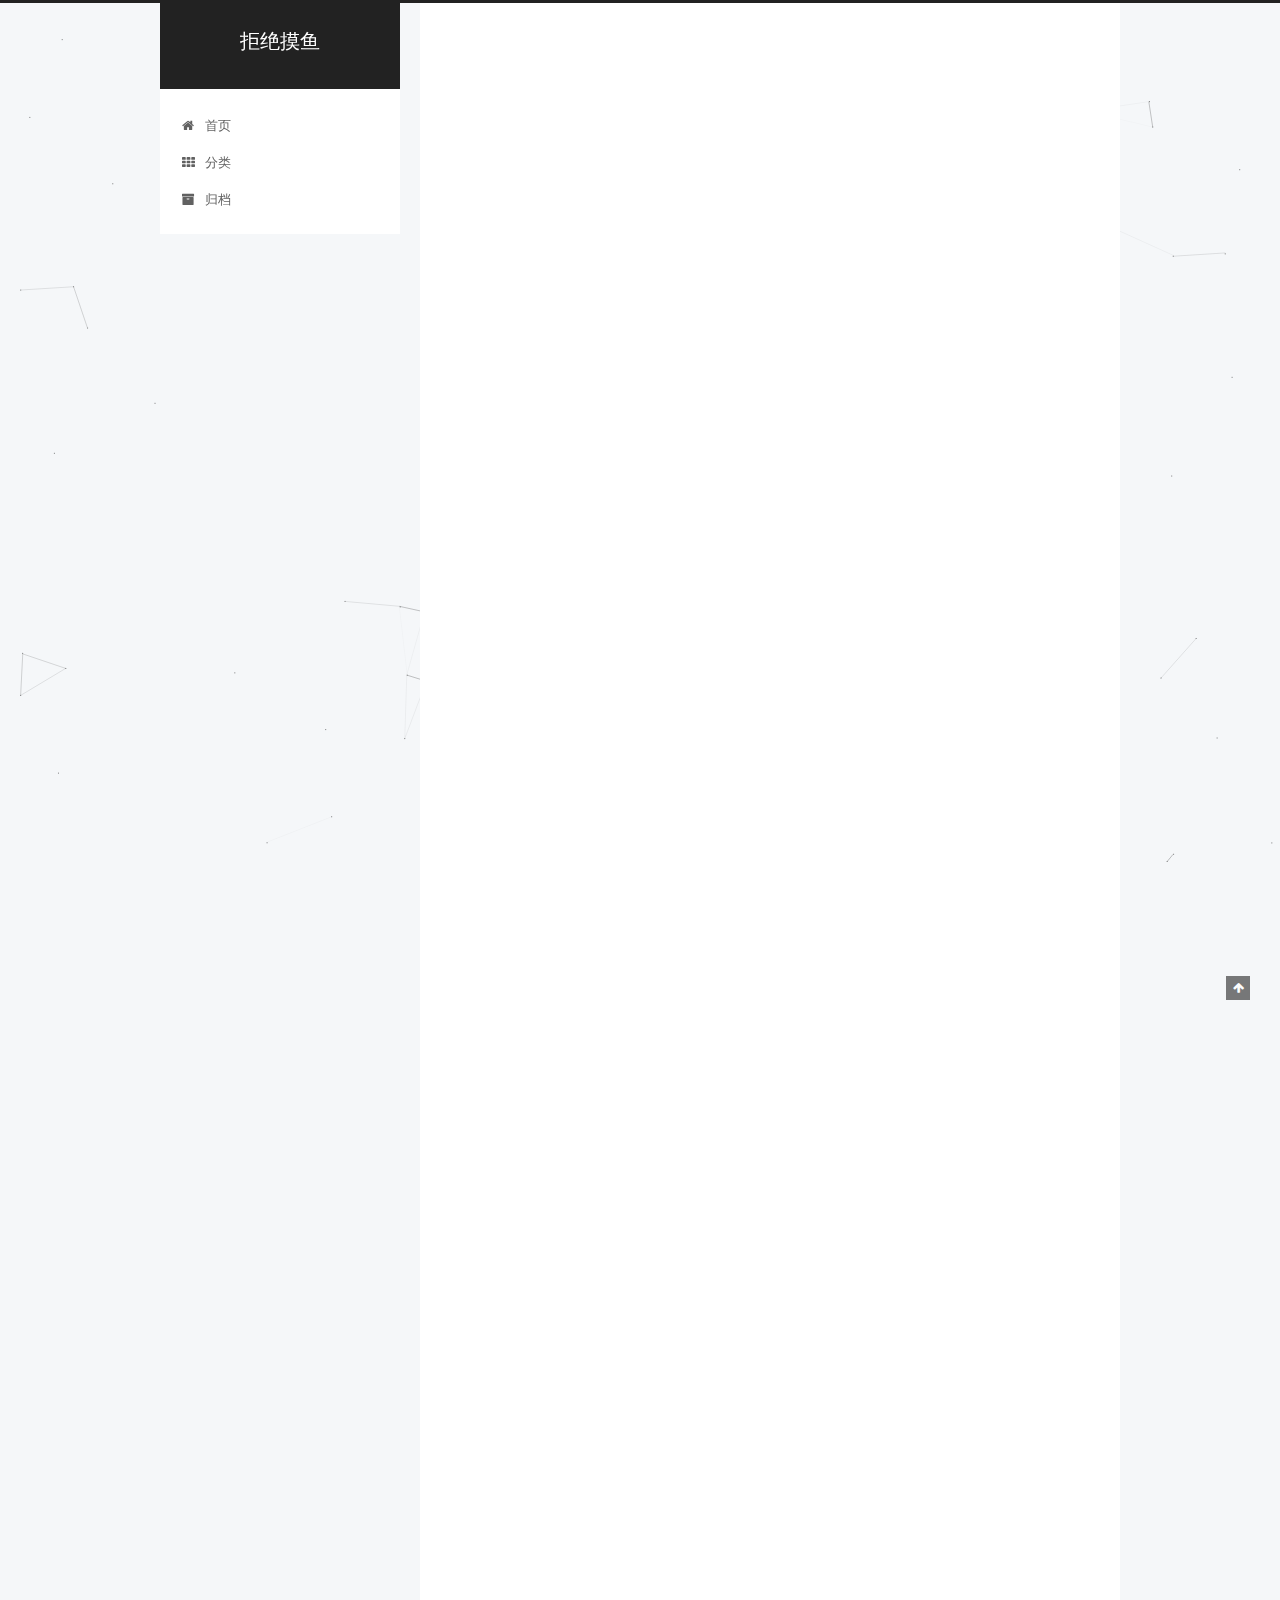
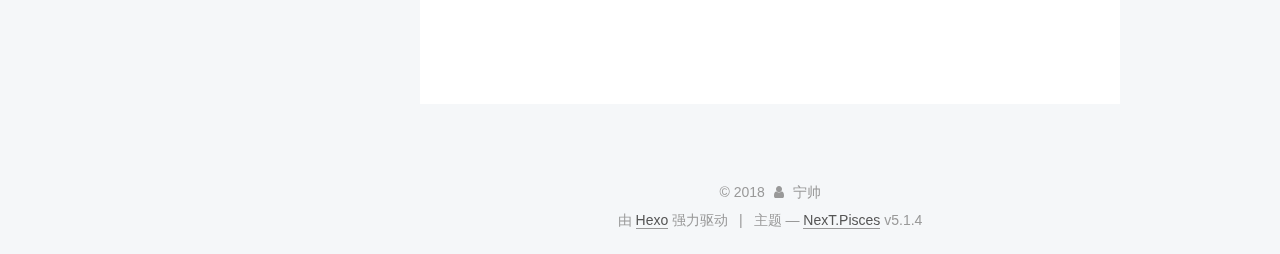
<file: index.html>
<!DOCTYPE html>



  


<html class="theme-next pisces use-motion" lang="zh-Hans">
<head>
  <meta charset="UTF-8"/>
<meta http-equiv="X-UA-Compatible" content="IE=edge" />
<meta name="viewport" content="width=device-width, initial-scale=1, maximum-scale=1"/>
<meta name="theme-color" content="#222">









<meta http-equiv="Cache-Control" content="no-transform" />
<meta http-equiv="Cache-Control" content="no-siteapp" />
















  
  
  <link href="/lib/fancybox/source/jquery.fancybox.css?v=2.1.5" rel="stylesheet" type="text/css" />







<link href="/lib/font-awesome/css/font-awesome.min.css?v=4.6.2" rel="stylesheet" type="text/css" />

<link href="/css/main.css?v=5.1.4" rel="stylesheet" type="text/css" />


  <link rel="apple-touch-icon" sizes="180x180" href="/images/apple-touch-icon-next.png?v=5.1.4">


  <link rel="icon" type="image/png" sizes="32x32" href="/images/favicon-32x32-next.png?v=5.1.4">


  <link rel="icon" type="image/png" sizes="16x16" href="/images/favicon-16x16-next.png?v=5.1.4">


  <link rel="mask-icon" href="/images/logo.svg?v=5.1.4" color="#222">





  <meta name="keywords" content="Hexo, NexT" />










<meta name="description" content="分享一些个人所学所得">
<meta property="og:type" content="website">
<meta property="og:title" content="拒绝摸鱼">
<meta property="og:url" content="http://yoursite.com/index.html">
<meta property="og:site_name" content="拒绝摸鱼">
<meta property="og:description" content="分享一些个人所学所得">
<meta property="og:locale" content="zh-Hans">
<meta name="twitter:card" content="summary">
<meta name="twitter:title" content="拒绝摸鱼">
<meta name="twitter:description" content="分享一些个人所学所得">



<script type="text/javascript" id="hexo.configurations">
  var NexT = window.NexT || {};
  var CONFIG = {
    root: '/',
    scheme: 'Pisces',
    version: '5.1.4',
    sidebar: {"position":"left","display":"post","offset":12,"b2t":false,"scrollpercent":false,"onmobile":false},
    fancybox: true,
    tabs: true,
    motion: {"enable":true,"async":false,"transition":{"post_block":"fadeIn","post_header":"slideDownIn","post_body":"slideDownIn","coll_header":"slideLeftIn","sidebar":"slideUpIn"}},
    duoshuo: {
      userId: '0',
      author: '博主'
    },
    algolia: {
      applicationID: '',
      apiKey: '',
      indexName: '',
      hits: {"per_page":10},
      labels: {"input_placeholder":"Search for Posts","hits_empty":"We didn't find any results for the search: ${query}","hits_stats":"${hits} results found in ${time} ms"}
    }
  };
</script>



  <link rel="canonical" href="http://yoursite.com/"/>





  <title>拒绝摸鱼</title>
  








</head>

<body itemscope itemtype="http://schema.org/WebPage" lang="zh-Hans">

  
  
    
  

  <div class="container sidebar-position-left 
  page-home">
    <div class="headband"></div>

    <header id="header" class="header" itemscope itemtype="http://schema.org/WPHeader">
      <div class="header-inner"><div class="site-brand-wrapper">
  <div class="site-meta ">
    

    <div class="custom-logo-site-title">
      <a href="/"  class="brand" rel="start">
        <span class="logo-line-before"><i></i></span>
        <span class="site-title">拒绝摸鱼</span>
        <span class="logo-line-after"><i></i></span>
      </a>
    </div>
      
        <p class="site-subtitle"></p>
      
  </div>

  <div class="site-nav-toggle">
    <button>
      <span class="btn-bar"></span>
      <span class="btn-bar"></span>
      <span class="btn-bar"></span>
    </button>
  </div>
</div>

<nav class="site-nav">
  

  
    <ul id="menu" class="menu">
      
        
        <li class="menu-item menu-item-home">
          <a href="/" rel="section">
            
              <i class="menu-item-icon fa fa-fw fa-home"></i> <br />
            
            首页
          </a>
        </li>
      
        
        <li class="menu-item menu-item-categories">
          <a href="/categories/" rel="section">
            
              <i class="menu-item-icon fa fa-fw fa-th"></i> <br />
            
            分类
          </a>
        </li>
      
        
        <li class="menu-item menu-item-archives">
          <a href="/archives/" rel="section">
            
              <i class="menu-item-icon fa fa-fw fa-archive"></i> <br />
            
            归档
          </a>
        </li>
      

      
    </ul>
  

  
</nav>



 </div>
    </header>

    <main id="main" class="main">
      <div class="main-inner">
        <div class="content-wrap">
          <div id="content" class="content">
            
  <section id="posts" class="posts-expand">
    
      

  

  
  
  

  <article class="post post-type-normal" itemscope itemtype="http://schema.org/Article">
  
  
  
  <div class="post-block">
    <link itemprop="mainEntityOfPage" href="http://yoursite.com/2018/04/21/删除排序数组中的重复项/">

    <span hidden itemprop="author" itemscope itemtype="http://schema.org/Person">
      <meta itemprop="name" content="宁帅">
      <meta itemprop="description" content="">
      <meta itemprop="image" content="/uploads/avatar.png">
    </span>

    <span hidden itemprop="publisher" itemscope itemtype="http://schema.org/Organization">
      <meta itemprop="name" content="拒绝摸鱼">
    </span>

    
      <header class="post-header">

        
        
          <h1 class="post-title" itemprop="name headline">
                
                <a class="post-title-link" href="/2018/04/21/删除排序数组中的重复项/" itemprop="url">删除排序数组中的重复项</a></h1>
        

        <div class="post-meta">
          <span class="post-time">
            
              <span class="post-meta-item-icon">
                <i class="fa fa-calendar-o"></i>
              </span>
              
                <span class="post-meta-item-text">发表于</span>
              
              <time title="创建于" itemprop="dateCreated datePublished" datetime="2018-04-21T19:18:40+08:00">
                2018-04-21
              </time>
            

            

            
          </span>

          

          
            
          

          
          

          

          

          

        </div>
      </header>
    

    
    
    
    <div class="post-body" itemprop="articleBody">

      
      

      
        
          
            
          
        
      
    </div>
    
    
    

    

    

    

    <footer class="post-footer">
      

      

      

      
      
        <div class="post-eof"></div>
      
    </footer>
  </div>
  
  
  
  </article>


    
      

  

  
  
  

  <article class="post post-type-normal" itemscope itemtype="http://schema.org/Article">
  
  
  
  <div class="post-block">
    <link itemprop="mainEntityOfPage" href="http://yoursite.com/2018/04/21/两数之和/">

    <span hidden itemprop="author" itemscope itemtype="http://schema.org/Person">
      <meta itemprop="name" content="宁帅">
      <meta itemprop="description" content="">
      <meta itemprop="image" content="/uploads/avatar.png">
    </span>

    <span hidden itemprop="publisher" itemscope itemtype="http://schema.org/Organization">
      <meta itemprop="name" content="拒绝摸鱼">
    </span>

    
      <header class="post-header">

        
        
          <h1 class="post-title" itemprop="name headline">
                
                <a class="post-title-link" href="/2018/04/21/两数之和/" itemprop="url">两数之和</a></h1>
        

        <div class="post-meta">
          <span class="post-time">
            
              <span class="post-meta-item-icon">
                <i class="fa fa-calendar-o"></i>
              </span>
              
                <span class="post-meta-item-text">发表于</span>
              
              <time title="创建于" itemprop="dateCreated datePublished" datetime="2018-04-21T18:59:38+08:00">
                2018-04-21
              </time>
            

            

            
          </span>

          
            <span class="post-category" >
            
              <span class="post-meta-divider">|</span>
            
              <span class="post-meta-item-icon">
                <i class="fa fa-folder-o"></i>
              </span>
              
                <span class="post-meta-item-text">分类于</span>
              
              
                <span itemprop="about" itemscope itemtype="http://schema.org/Thing">
                  <a href="/categories/LeetCode/" itemprop="url" rel="index">
                    <span itemprop="name">LeetCode</span>
                  </a>
                </span>

                
                
              
            </span>
          

          
            
          

          
          

          

          

          

        </div>
      </header>
    

    
    
    
    <div class="post-body" itemprop="articleBody">

      
      

      
        
          
            <p>题目描述：</p>
<blockquote>
<p>给定一个整数数组和一个目标值，找出数组中和为目标值的<strong>两个</strong>数。</p>
<p>你可以假设每个输入只对应一种答案，且同样的元素不能被重复利用。</p>
</blockquote>
<p>示例：</p>
<blockquote>
<p>给定 nums = [2, 7, 11, 15], target = 9因为 nums[0] + nums[1] = 2 + 7 = 9所以返回 [0, 1]</p>
</blockquote>
<p>思路：</p>
<blockquote>
<p>简单的想法就是套两层循环就可以了，注意不要重复元素</p>
</blockquote>
<figure class="highlight plain"><table><tr><td class="gutter"><pre><span class="line">1</span><br><span class="line">2</span><br><span class="line">3</span><br><span class="line">4</span><br><span class="line">5</span><br><span class="line">6</span><br><span class="line">7</span><br><span class="line">8</span><br><span class="line">9</span><br><span class="line">10</span><br><span class="line">11</span><br><span class="line">12</span><br><span class="line">13</span><br><span class="line">14</span><br><span class="line">15</span><br><span class="line">16</span><br><span class="line">17</span><br><span class="line">18</span><br><span class="line">19</span><br><span class="line">20</span><br><span class="line">21</span><br><span class="line">22</span><br><span class="line">23</span><br><span class="line">24</span><br><span class="line">25</span><br><span class="line">26</span><br><span class="line">27</span><br></pre></td><td class="code"><pre><span class="line">public class Solution1 &#123;</span><br><span class="line">	public static int[] twoSum(int[] nums, int target) &#123;</span><br><span class="line">		for (int i = 0; i &lt; nums.length; i++) &#123;</span><br><span class="line">			for (int j = 0; j &lt; nums.length; j++) &#123;</span><br><span class="line">				System.out.print(i + &quot; &quot; + j);</span><br><span class="line">				if (i != j) &#123;</span><br><span class="line">					if (nums[i] + nums[j] == target) &#123;</span><br><span class="line">						int[] arr = &#123; i, j &#125;;</span><br><span class="line">						return arr;</span><br><span class="line">					&#125;</span><br><span class="line">				&#125;</span><br><span class="line">			&#125;</span><br><span class="line">		&#125;</span><br><span class="line">		int[] error = &#123; 0, 0 &#125;;</span><br><span class="line">		return error;</span><br><span class="line">	&#125;</span><br><span class="line"></span><br><span class="line">	public static void main(String[] args) &#123;</span><br><span class="line"></span><br><span class="line">		int[] nums = &#123; 3, 2, 4 &#125;;</span><br><span class="line">		int target = 6;</span><br><span class="line">		int[] arr = twoSum(nums, target);</span><br><span class="line">		for (int i = 0; i &lt; 2; i++) &#123;</span><br><span class="line">			System.out.print(arr[i]);</span><br><span class="line">		&#125;</span><br><span class="line">	&#125;</span><br><span class="line">&#125;</span><br></pre></td></tr></table></figure>

          
        
      
    </div>
    
    
    

    

    

    

    <footer class="post-footer">
      

      

      

      
      
        <div class="post-eof"></div>
      
    </footer>
  </div>
  
  
  
  </article>


    
      

  

  
  
  

  <article class="post post-type-normal" itemscope itemtype="http://schema.org/Article">
  
  
  
  <div class="post-block">
    <link itemprop="mainEntityOfPage" href="http://yoursite.com/2018/04/21/写在前面/">

    <span hidden itemprop="author" itemscope itemtype="http://schema.org/Person">
      <meta itemprop="name" content="宁帅">
      <meta itemprop="description" content="">
      <meta itemprop="image" content="/uploads/avatar.png">
    </span>

    <span hidden itemprop="publisher" itemscope itemtype="http://schema.org/Organization">
      <meta itemprop="name" content="拒绝摸鱼">
    </span>

    
      <header class="post-header">

        
        
          <h1 class="post-title" itemprop="name headline">
                
                <a class="post-title-link" href="/2018/04/21/写在前面/" itemprop="url">写在前面</a></h1>
        

        <div class="post-meta">
          <span class="post-time">
            
              <span class="post-meta-item-icon">
                <i class="fa fa-calendar-o"></i>
              </span>
              
                <span class="post-meta-item-text">发表于</span>
              
              <time title="创建于" itemprop="dateCreated datePublished" datetime="2018-04-21T18:53:02+08:00">
                2018-04-21
              </time>
            

            

            
          </span>

          
            <span class="post-category" >
            
              <span class="post-meta-divider">|</span>
            
              <span class="post-meta-item-icon">
                <i class="fa fa-folder-o"></i>
              </span>
              
                <span class="post-meta-item-text">分类于</span>
              
              
                <span itemprop="about" itemscope itemtype="http://schema.org/Thing">
                  <a href="/categories/LeetCode/" itemprop="url" rel="index">
                    <span itemprop="name">LeetCode</span>
                  </a>
                </span>

                
                
              
            </span>
          

          
            
          

          
          

          

          

          

        </div>
      </header>
    

    
    
    
    <div class="post-body" itemprop="articleBody">

      
      

      
        
          
            <h1 id="写在前面"><a href="#写在前面" class="headerlink" title="写在前面"></a>写在前面</h1><p>坚持每天至少更新5题，从最简单的开始，持之以恒。</p>

          
        
      
    </div>
    
    
    

    

    

    

    <footer class="post-footer">
      

      

      

      
      
        <div class="post-eof"></div>
      
    </footer>
  </div>
  
  
  
  </article>


    
  </section>

  


          </div>
          


          

        </div>
        
          
  
  <div class="sidebar-toggle">
    <div class="sidebar-toggle-line-wrap">
      <span class="sidebar-toggle-line sidebar-toggle-line-first"></span>
      <span class="sidebar-toggle-line sidebar-toggle-line-middle"></span>
      <span class="sidebar-toggle-line sidebar-toggle-line-last"></span>
    </div>
  </div>

  <aside id="sidebar" class="sidebar">
    
    <div class="sidebar-inner">

      

      

      <section class="site-overview-wrap sidebar-panel sidebar-panel-active">
        <div class="site-overview">
          <div class="site-author motion-element" itemprop="author" itemscope itemtype="http://schema.org/Person">
            
              <img class="site-author-image" itemprop="image"
                src="/uploads/avatar.png"
                alt="宁帅" />
            
              <p class="site-author-name" itemprop="name">宁帅</p>
              <p class="site-description motion-element" itemprop="description">分享一些个人所学所得</p>
          </div>

          <nav class="site-state motion-element">

            
              <div class="site-state-item site-state-posts">
              
                <a href="/archives/">
              
                  <span class="site-state-item-count">3</span>
                  <span class="site-state-item-name">日志</span>
                </a>
              </div>
            

            
              
              
              <div class="site-state-item site-state-categories">
                <a href="/categories/index.html">
                  <span class="site-state-item-count">1</span>
                  <span class="site-state-item-name">分类</span>
                </a>
              </div>
            

            

          </nav>

          

          

          
          

          
          

          

        </div>
      </section>

      

      

    </div>
  </aside>


        
      </div>
    </main>

    <footer id="footer" class="footer">
      <div class="footer-inner">
        <div class="copyright">&copy; <span itemprop="copyrightYear">2018</span>
  <span class="with-love">
    <i class="fa fa-user"></i>
  </span>
  <span class="author" itemprop="copyrightHolder">宁帅</span>

  
</div>


  <div class="powered-by">由 <a class="theme-link" target="_blank" href="https://hexo.io">Hexo</a> 强力驱动</div>



  <span class="post-meta-divider">|</span>



  <div class="theme-info">主题 &mdash; <a class="theme-link" target="_blank" href="https://github.com/iissnan/hexo-theme-next">NexT.Pisces</a> v5.1.4</div>




        







        
      </div>
    </footer>

    
      <div class="back-to-top">
        <i class="fa fa-arrow-up"></i>
        
      </div>
    

    

  </div>

  

<script type="text/javascript">
  if (Object.prototype.toString.call(window.Promise) !== '[object Function]') {
    window.Promise = null;
  }
</script>









  


  











  
  
    <script type="text/javascript" src="/lib/jquery/index.js?v=2.1.3"></script>
  

  
  
    <script type="text/javascript" src="/lib/fastclick/lib/fastclick.min.js?v=1.0.6"></script>
  

  
  
    <script type="text/javascript" src="/lib/jquery_lazyload/jquery.lazyload.js?v=1.9.7"></script>
  

  
  
    <script type="text/javascript" src="/lib/velocity/velocity.min.js?v=1.2.1"></script>
  

  
  
    <script type="text/javascript" src="/lib/velocity/velocity.ui.min.js?v=1.2.1"></script>
  

  
  
    <script type="text/javascript" src="/lib/fancybox/source/jquery.fancybox.pack.js?v=2.1.5"></script>
  

  
  
    <script type="text/javascript" src="/lib/canvas-nest/canvas-nest.min.js"></script>
  


  


  <script type="text/javascript" src="/js/src/utils.js?v=5.1.4"></script>

  <script type="text/javascript" src="/js/src/motion.js?v=5.1.4"></script>



  
  


  <script type="text/javascript" src="/js/src/affix.js?v=5.1.4"></script>

  <script type="text/javascript" src="/js/src/schemes/pisces.js?v=5.1.4"></script>



  

  


  <script type="text/javascript" src="/js/src/bootstrap.js?v=5.1.4"></script>



  


  




	





  





  












  





  

  

  

  
  

  

  

  

</body>
</html>
</file>
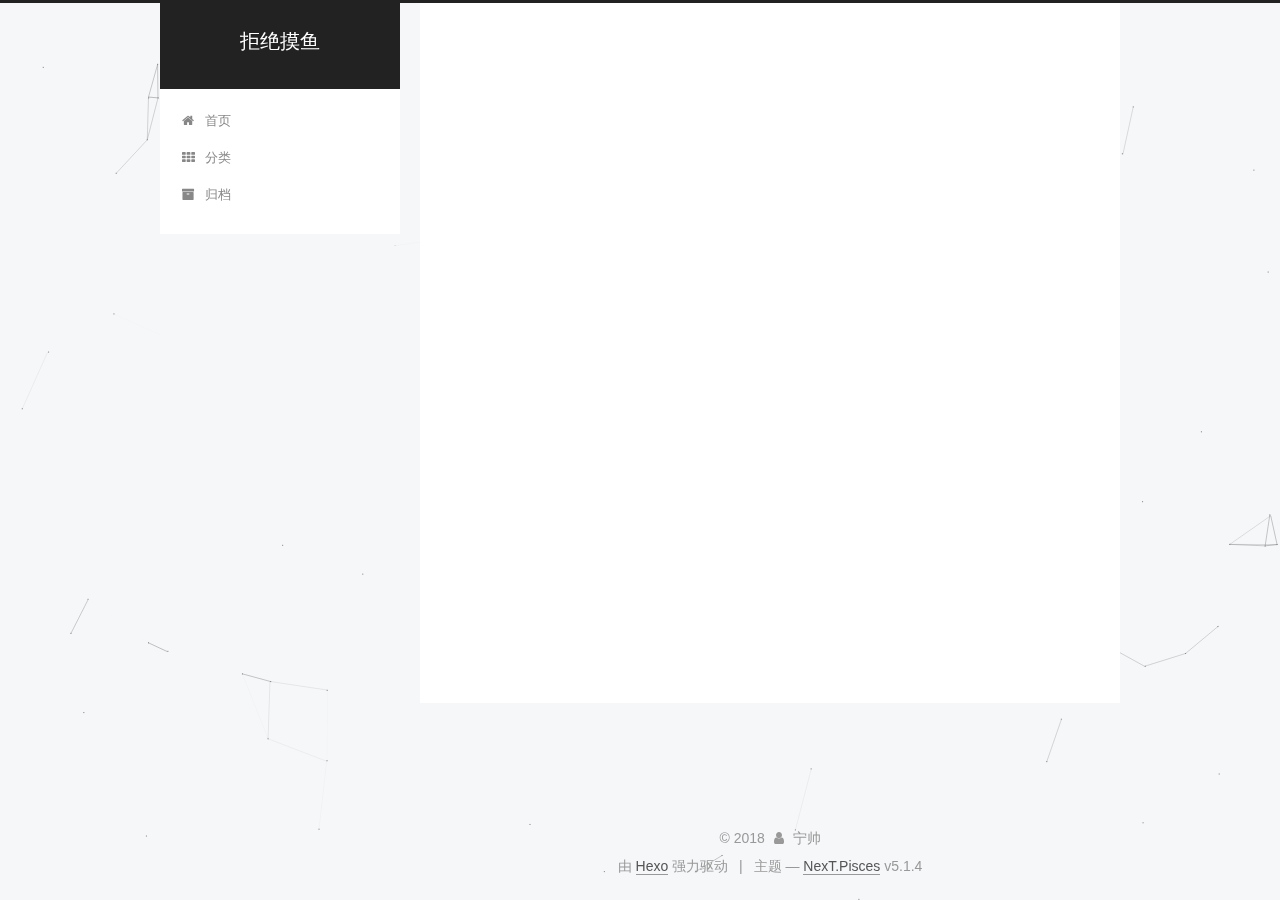
<file: archives/index.html>
<!DOCTYPE html>



  


<html class="theme-next pisces use-motion" lang="zh-Hans">
<head>
  <meta charset="UTF-8"/>
<meta http-equiv="X-UA-Compatible" content="IE=edge" />
<meta name="viewport" content="width=device-width, initial-scale=1, maximum-scale=1"/>
<meta name="theme-color" content="#222">









<meta http-equiv="Cache-Control" content="no-transform" />
<meta http-equiv="Cache-Control" content="no-siteapp" />
















  
  
  <link href="/lib/fancybox/source/jquery.fancybox.css?v=2.1.5" rel="stylesheet" type="text/css" />







<link href="/lib/font-awesome/css/font-awesome.min.css?v=4.6.2" rel="stylesheet" type="text/css" />

<link href="/css/main.css?v=5.1.4" rel="stylesheet" type="text/css" />


  <link rel="apple-touch-icon" sizes="180x180" href="/images/apple-touch-icon-next.png?v=5.1.4">


  <link rel="icon" type="image/png" sizes="32x32" href="/images/favicon-32x32-next.png?v=5.1.4">


  <link rel="icon" type="image/png" sizes="16x16" href="/images/favicon-16x16-next.png?v=5.1.4">


  <link rel="mask-icon" href="/images/logo.svg?v=5.1.4" color="#222">





  <meta name="keywords" content="Hexo, NexT" />










<meta name="description" content="分享一些个人所学所得">
<meta property="og:type" content="website">
<meta property="og:title" content="拒绝摸鱼">
<meta property="og:url" content="http://yoursite.com/archives/index.html">
<meta property="og:site_name" content="拒绝摸鱼">
<meta property="og:description" content="分享一些个人所学所得">
<meta property="og:locale" content="zh-Hans">
<meta name="twitter:card" content="summary">
<meta name="twitter:title" content="拒绝摸鱼">
<meta name="twitter:description" content="分享一些个人所学所得">



<script type="text/javascript" id="hexo.configurations">
  var NexT = window.NexT || {};
  var CONFIG = {
    root: '/',
    scheme: 'Pisces',
    version: '5.1.4',
    sidebar: {"position":"left","display":"post","offset":12,"b2t":false,"scrollpercent":false,"onmobile":false},
    fancybox: true,
    tabs: true,
    motion: {"enable":true,"async":false,"transition":{"post_block":"fadeIn","post_header":"slideDownIn","post_body":"slideDownIn","coll_header":"slideLeftIn","sidebar":"slideUpIn"}},
    duoshuo: {
      userId: '0',
      author: '博主'
    },
    algolia: {
      applicationID: '',
      apiKey: '',
      indexName: '',
      hits: {"per_page":10},
      labels: {"input_placeholder":"Search for Posts","hits_empty":"We didn't find any results for the search: ${query}","hits_stats":"${hits} results found in ${time} ms"}
    }
  };
</script>



  <link rel="canonical" href="http://yoursite.com/archives/"/>





  <title>归档 | 拒绝摸鱼</title>
  








</head>

<body itemscope itemtype="http://schema.org/WebPage" lang="zh-Hans">

  
  
    
  

  <div class="container sidebar-position-left page-archive">
    <div class="headband"></div>

    <header id="header" class="header" itemscope itemtype="http://schema.org/WPHeader">
      <div class="header-inner"><div class="site-brand-wrapper">
  <div class="site-meta ">
    

    <div class="custom-logo-site-title">
      <a href="/"  class="brand" rel="start">
        <span class="logo-line-before"><i></i></span>
        <span class="site-title">拒绝摸鱼</span>
        <span class="logo-line-after"><i></i></span>
      </a>
    </div>
      
        <p class="site-subtitle"></p>
      
  </div>

  <div class="site-nav-toggle">
    <button>
      <span class="btn-bar"></span>
      <span class="btn-bar"></span>
      <span class="btn-bar"></span>
    </button>
  </div>
</div>

<nav class="site-nav">
  

  
    <ul id="menu" class="menu">
      
        
        <li class="menu-item menu-item-home">
          <a href="/" rel="section">
            
              <i class="menu-item-icon fa fa-fw fa-home"></i> <br />
            
            首页
          </a>
        </li>
      
        
        <li class="menu-item menu-item-categories">
          <a href="/categories/" rel="section">
            
              <i class="menu-item-icon fa fa-fw fa-th"></i> <br />
            
            分类
          </a>
        </li>
      
        
        <li class="menu-item menu-item-archives">
          <a href="/archives/" rel="section">
            
              <i class="menu-item-icon fa fa-fw fa-archive"></i> <br />
            
            归档
          </a>
        </li>
      

      
    </ul>
  

  
</nav>



 </div>
    </header>

    <main id="main" class="main">
      <div class="main-inner">
        <div class="content-wrap">
          <div id="content" class="content">
            

  
  
  
  <div class="post-block archive">
    <div id="posts" class="posts-collapse">
      <span class="archive-move-on"></span>

      <span class="archive-page-counter">
        
        
        
          
        
        嗯..! 目前共计 3 篇日志。 继续努力。
      </span>

      

        
        
        

        
          
          <div class="collection-title">
            <h1 class="archive-year" id="archive-year-2018">2018</h1>
          </div>
        
        

        

  <article class="post post-type-normal" itemscope itemtype="http://schema.org/Article">
    <header class="post-header">

      <h2 class="post-title">
        
            <a class="post-title-link" href="/2018/04/21/删除排序数组中的重复项/" itemprop="url">
              
                <span itemprop="name">删除排序数组中的重复项</span>
              
            </a>
        
      </h2>

      <div class="post-meta">
        <time class="post-time" itemprop="dateCreated"
              datetime="2018-04-21T19:18:40+08:00"
              content="2018-04-21" >
          04-21
        </time>
      </div>

    </header>
  </article>



      

        
        
        

        
        

        

  <article class="post post-type-normal" itemscope itemtype="http://schema.org/Article">
    <header class="post-header">

      <h2 class="post-title">
        
            <a class="post-title-link" href="/2018/04/21/两数之和/" itemprop="url">
              
                <span itemprop="name">两数之和</span>
              
            </a>
        
      </h2>

      <div class="post-meta">
        <time class="post-time" itemprop="dateCreated"
              datetime="2018-04-21T18:59:38+08:00"
              content="2018-04-21" >
          04-21
        </time>
      </div>

    </header>
  </article>



      

        
        
        

        
        

        

  <article class="post post-type-normal" itemscope itemtype="http://schema.org/Article">
    <header class="post-header">

      <h2 class="post-title">
        
            <a class="post-title-link" href="/2018/04/21/写在前面/" itemprop="url">
              
                <span itemprop="name">写在前面</span>
              
            </a>
        
      </h2>

      <div class="post-meta">
        <time class="post-time" itemprop="dateCreated"
              datetime="2018-04-21T18:53:02+08:00"
              content="2018-04-21" >
          04-21
        </time>
      </div>

    </header>
  </article>



      

    </div>
  </div>
  
  
  

  



          </div>
          


          

        </div>
        
          
  
  <div class="sidebar-toggle">
    <div class="sidebar-toggle-line-wrap">
      <span class="sidebar-toggle-line sidebar-toggle-line-first"></span>
      <span class="sidebar-toggle-line sidebar-toggle-line-middle"></span>
      <span class="sidebar-toggle-line sidebar-toggle-line-last"></span>
    </div>
  </div>

  <aside id="sidebar" class="sidebar">
    
    <div class="sidebar-inner">

      

      

      <section class="site-overview-wrap sidebar-panel sidebar-panel-active">
        <div class="site-overview">
          <div class="site-author motion-element" itemprop="author" itemscope itemtype="http://schema.org/Person">
            
              <img class="site-author-image" itemprop="image"
                src="/uploads/avatar.png"
                alt="宁帅" />
            
              <p class="site-author-name" itemprop="name">宁帅</p>
              <p class="site-description motion-element" itemprop="description">分享一些个人所学所得</p>
          </div>

          <nav class="site-state motion-element">

            
              <div class="site-state-item site-state-posts">
              
                <a href="/archives/">
              
                  <span class="site-state-item-count">3</span>
                  <span class="site-state-item-name">日志</span>
                </a>
              </div>
            

            
              
              
              <div class="site-state-item site-state-categories">
                <a href="/categories/index.html">
                  <span class="site-state-item-count">1</span>
                  <span class="site-state-item-name">分类</span>
                </a>
              </div>
            

            

          </nav>

          

          

          
          

          
          

          

        </div>
      </section>

      

      

    </div>
  </aside>


        
      </div>
    </main>

    <footer id="footer" class="footer">
      <div class="footer-inner">
        <div class="copyright">&copy; <span itemprop="copyrightYear">2018</span>
  <span class="with-love">
    <i class="fa fa-user"></i>
  </span>
  <span class="author" itemprop="copyrightHolder">宁帅</span>

  
</div>


  <div class="powered-by">由 <a class="theme-link" target="_blank" href="https://hexo.io">Hexo</a> 强力驱动</div>



  <span class="post-meta-divider">|</span>



  <div class="theme-info">主题 &mdash; <a class="theme-link" target="_blank" href="https://github.com/iissnan/hexo-theme-next">NexT.Pisces</a> v5.1.4</div>




        







        
      </div>
    </footer>

    
      <div class="back-to-top">
        <i class="fa fa-arrow-up"></i>
        
      </div>
    

    

  </div>

  

<script type="text/javascript">
  if (Object.prototype.toString.call(window.Promise) !== '[object Function]') {
    window.Promise = null;
  }
</script>









  


  











  
  
    <script type="text/javascript" src="/lib/jquery/index.js?v=2.1.3"></script>
  

  
  
    <script type="text/javascript" src="/lib/fastclick/lib/fastclick.min.js?v=1.0.6"></script>
  

  
  
    <script type="text/javascript" src="/lib/jquery_lazyload/jquery.lazyload.js?v=1.9.7"></script>
  

  
  
    <script type="text/javascript" src="/lib/velocity/velocity.min.js?v=1.2.1"></script>
  

  
  
    <script type="text/javascript" src="/lib/velocity/velocity.ui.min.js?v=1.2.1"></script>
  

  
  
    <script type="text/javascript" src="/lib/fancybox/source/jquery.fancybox.pack.js?v=2.1.5"></script>
  

  
  
    <script type="text/javascript" src="/lib/canvas-nest/canvas-nest.min.js"></script>
  


  


  <script type="text/javascript" src="/js/src/utils.js?v=5.1.4"></script>

  <script type="text/javascript" src="/js/src/motion.js?v=5.1.4"></script>



  
  


  <script type="text/javascript" src="/js/src/affix.js?v=5.1.4"></script>

  <script type="text/javascript" src="/js/src/schemes/pisces.js?v=5.1.4"></script>



  

  


  <script type="text/javascript" src="/js/src/bootstrap.js?v=5.1.4"></script>



  


  




	





  





  












  





  

  

  

  
  

  

  

  

</body>
</html>
</file>
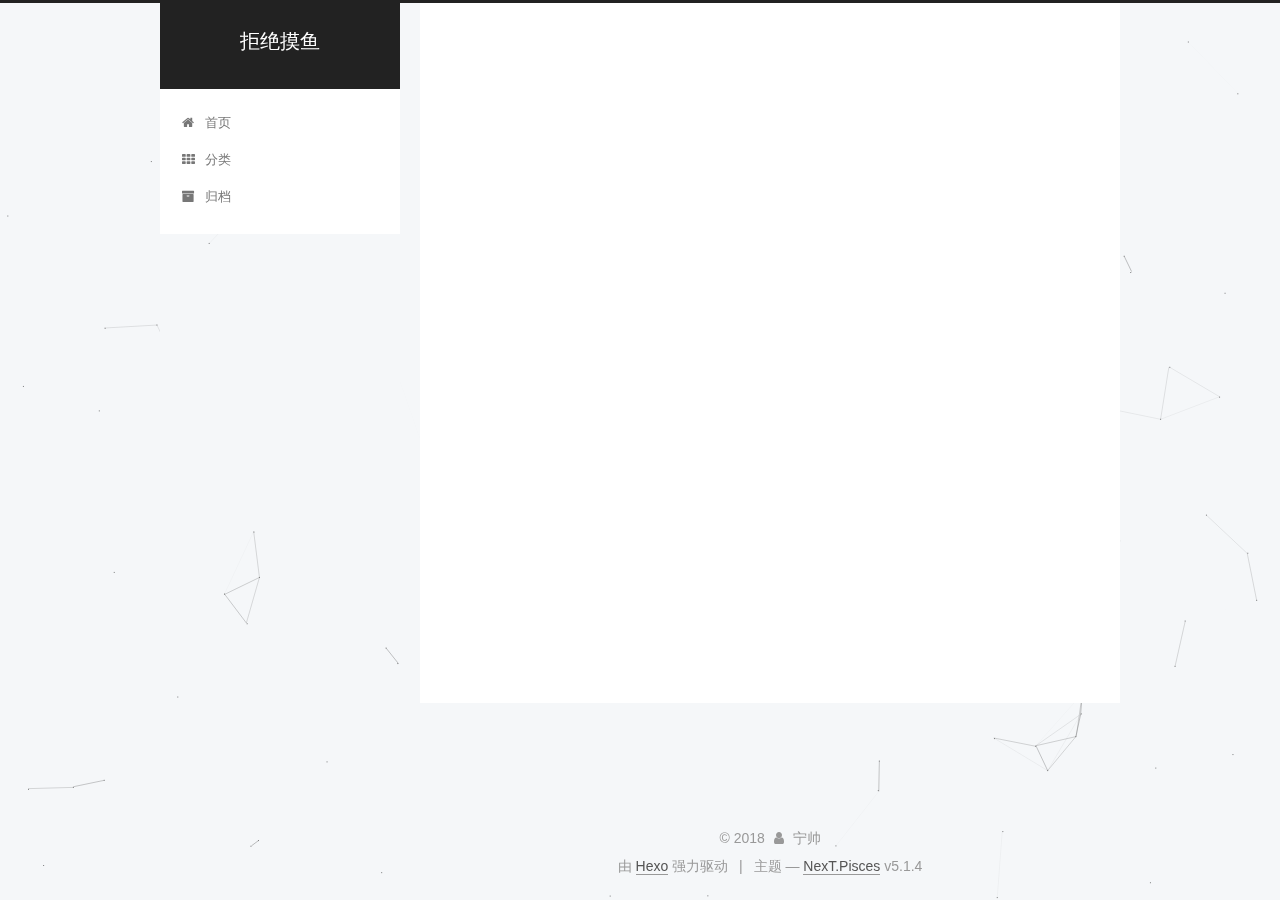
<file: categories/index.html>
<!DOCTYPE html>



  


<html class="theme-next pisces use-motion" lang="zh-Hans">
<head>
  <meta charset="UTF-8"/>
<meta http-equiv="X-UA-Compatible" content="IE=edge" />
<meta name="viewport" content="width=device-width, initial-scale=1, maximum-scale=1"/>
<meta name="theme-color" content="#222">









<meta http-equiv="Cache-Control" content="no-transform" />
<meta http-equiv="Cache-Control" content="no-siteapp" />
















  
  
  <link href="/lib/fancybox/source/jquery.fancybox.css?v=2.1.5" rel="stylesheet" type="text/css" />







<link href="/lib/font-awesome/css/font-awesome.min.css?v=4.6.2" rel="stylesheet" type="text/css" />

<link href="/css/main.css?v=5.1.4" rel="stylesheet" type="text/css" />


  <link rel="apple-touch-icon" sizes="180x180" href="/images/apple-touch-icon-next.png?v=5.1.4">


  <link rel="icon" type="image/png" sizes="32x32" href="/images/favicon-32x32-next.png?v=5.1.4">


  <link rel="icon" type="image/png" sizes="16x16" href="/images/favicon-16x16-next.png?v=5.1.4">


  <link rel="mask-icon" href="/images/logo.svg?v=5.1.4" color="#222">





  <meta name="keywords" content="Hexo, NexT" />










<meta name="description" content="分享一些个人所学所得">
<meta property="og:type" content="website">
<meta property="og:title" content="categories">
<meta property="og:url" content="http://yoursite.com/categories/index.html">
<meta property="og:site_name" content="拒绝摸鱼">
<meta property="og:description" content="分享一些个人所学所得">
<meta property="og:locale" content="zh-Hans">
<meta property="og:updated_time" content="2018-04-21T09:13:19.862Z">
<meta name="twitter:card" content="summary">
<meta name="twitter:title" content="categories">
<meta name="twitter:description" content="分享一些个人所学所得">



<script type="text/javascript" id="hexo.configurations">
  var NexT = window.NexT || {};
  var CONFIG = {
    root: '/',
    scheme: 'Pisces',
    version: '5.1.4',
    sidebar: {"position":"left","display":"post","offset":12,"b2t":false,"scrollpercent":false,"onmobile":false},
    fancybox: true,
    tabs: true,
    motion: {"enable":true,"async":false,"transition":{"post_block":"fadeIn","post_header":"slideDownIn","post_body":"slideDownIn","coll_header":"slideLeftIn","sidebar":"slideUpIn"}},
    duoshuo: {
      userId: '0',
      author: '博主'
    },
    algolia: {
      applicationID: '',
      apiKey: '',
      indexName: '',
      hits: {"per_page":10},
      labels: {"input_placeholder":"Search for Posts","hits_empty":"We didn't find any results for the search: ${query}","hits_stats":"${hits} results found in ${time} ms"}
    }
  };
</script>



  <link rel="canonical" href="http://yoursite.com/categories/"/>





  <title>categories | 拒绝摸鱼</title>
  








</head>

<body itemscope itemtype="http://schema.org/WebPage" lang="zh-Hans">

  
  
    
  

  <div class="container sidebar-position-left page-post-detail">
    <div class="headband"></div>

    <header id="header" class="header" itemscope itemtype="http://schema.org/WPHeader">
      <div class="header-inner"><div class="site-brand-wrapper">
  <div class="site-meta ">
    

    <div class="custom-logo-site-title">
      <a href="/"  class="brand" rel="start">
        <span class="logo-line-before"><i></i></span>
        <span class="site-title">拒绝摸鱼</span>
        <span class="logo-line-after"><i></i></span>
      </a>
    </div>
      
        <p class="site-subtitle"></p>
      
  </div>

  <div class="site-nav-toggle">
    <button>
      <span class="btn-bar"></span>
      <span class="btn-bar"></span>
      <span class="btn-bar"></span>
    </button>
  </div>
</div>

<nav class="site-nav">
  

  
    <ul id="menu" class="menu">
      
        
        <li class="menu-item menu-item-home">
          <a href="/" rel="section">
            
              <i class="menu-item-icon fa fa-fw fa-home"></i> <br />
            
            首页
          </a>
        </li>
      
        
        <li class="menu-item menu-item-categories">
          <a href="/categories/" rel="section">
            
              <i class="menu-item-icon fa fa-fw fa-th"></i> <br />
            
            分类
          </a>
        </li>
      
        
        <li class="menu-item menu-item-archives">
          <a href="/archives/" rel="section">
            
              <i class="menu-item-icon fa fa-fw fa-archive"></i> <br />
            
            归档
          </a>
        </li>
      

      
    </ul>
  

  
</nav>



 </div>
    </header>

    <main id="main" class="main">
      <div class="main-inner">
        <div class="content-wrap">
          <div id="content" class="content">
            

  <div id="posts" class="posts-expand">
    
    
    
    <div class="post-block page">
      <header class="post-header">

	<h1 class="post-title" itemprop="name headline">categories</h1>



</header>

      
      
      
      <div class="post-body">
        
        
          <div class="category-all-page">
            <div class="category-all-title">
                目前共计 1 个分类
            </div>
            <div class="category-all">
              <ul class="category-list"><li class="category-list-item"><a class="category-list-link" href="/categories/LeetCode/">LeetCode</a><span class="category-list-count">2</span></li></ul>
            </div>
          </div>
        
      </div>
      
      
      
    </div>
    
    
    
  </div>


          </div>
          


          

  
    <div class="comments" id="comments">
      <div id="lv-container" data-id="city" data-uid="MTAyMC8zNTg5NS8xMjQzMQ=="></div>
    </div>

  



        </div>
        
          
  
  <div class="sidebar-toggle">
    <div class="sidebar-toggle-line-wrap">
      <span class="sidebar-toggle-line sidebar-toggle-line-first"></span>
      <span class="sidebar-toggle-line sidebar-toggle-line-middle"></span>
      <span class="sidebar-toggle-line sidebar-toggle-line-last"></span>
    </div>
  </div>

  <aside id="sidebar" class="sidebar">
    
    <div class="sidebar-inner">

      

      

      <section class="site-overview-wrap sidebar-panel sidebar-panel-active">
        <div class="site-overview">
          <div class="site-author motion-element" itemprop="author" itemscope itemtype="http://schema.org/Person">
            
              <img class="site-author-image" itemprop="image"
                src="/uploads/avatar.png"
                alt="宁帅" />
            
              <p class="site-author-name" itemprop="name">宁帅</p>
              <p class="site-description motion-element" itemprop="description">分享一些个人所学所得</p>
          </div>

          <nav class="site-state motion-element">

            
              <div class="site-state-item site-state-posts">
              
                <a href="/archives/">
              
                  <span class="site-state-item-count">3</span>
                  <span class="site-state-item-name">日志</span>
                </a>
              </div>
            

            
              
              
              <div class="site-state-item site-state-categories">
                <a href="/categories/index.html">
                  <span class="site-state-item-count">1</span>
                  <span class="site-state-item-name">分类</span>
                </a>
              </div>
            

            

          </nav>

          

          

          
          

          
          

          

        </div>
      </section>

      

      

    </div>
  </aside>


        
      </div>
    </main>

    <footer id="footer" class="footer">
      <div class="footer-inner">
        <div class="copyright">&copy; <span itemprop="copyrightYear">2018</span>
  <span class="with-love">
    <i class="fa fa-user"></i>
  </span>
  <span class="author" itemprop="copyrightHolder">宁帅</span>

  
</div>


  <div class="powered-by">由 <a class="theme-link" target="_blank" href="https://hexo.io">Hexo</a> 强力驱动</div>



  <span class="post-meta-divider">|</span>



  <div class="theme-info">主题 &mdash; <a class="theme-link" target="_blank" href="https://github.com/iissnan/hexo-theme-next">NexT.Pisces</a> v5.1.4</div>




        







        
      </div>
    </footer>

    
      <div class="back-to-top">
        <i class="fa fa-arrow-up"></i>
        
      </div>
    

    

  </div>

  

<script type="text/javascript">
  if (Object.prototype.toString.call(window.Promise) !== '[object Function]') {
    window.Promise = null;
  }
</script>









  


  











  
  
    <script type="text/javascript" src="/lib/jquery/index.js?v=2.1.3"></script>
  

  
  
    <script type="text/javascript" src="/lib/fastclick/lib/fastclick.min.js?v=1.0.6"></script>
  

  
  
    <script type="text/javascript" src="/lib/jquery_lazyload/jquery.lazyload.js?v=1.9.7"></script>
  

  
  
    <script type="text/javascript" src="/lib/velocity/velocity.min.js?v=1.2.1"></script>
  

  
  
    <script type="text/javascript" src="/lib/velocity/velocity.ui.min.js?v=1.2.1"></script>
  

  
  
    <script type="text/javascript" src="/lib/fancybox/source/jquery.fancybox.pack.js?v=2.1.5"></script>
  

  
  
    <script type="text/javascript" src="/lib/canvas-nest/canvas-nest.min.js"></script>
  


  


  <script type="text/javascript" src="/js/src/utils.js?v=5.1.4"></script>

  <script type="text/javascript" src="/js/src/motion.js?v=5.1.4"></script>



  
  


  <script type="text/javascript" src="/js/src/affix.js?v=5.1.4"></script>

  <script type="text/javascript" src="/js/src/schemes/pisces.js?v=5.1.4"></script>



  
  <script type="text/javascript" src="/js/src/scrollspy.js?v=5.1.4"></script>
<script type="text/javascript" src="/js/src/post-details.js?v=5.1.4"></script>



  


  <script type="text/javascript" src="/js/src/bootstrap.js?v=5.1.4"></script>



  


  




	





  





  
    <script type="text/javascript">
      (function(d, s) {
        var j, e = d.getElementsByTagName(s)[0];
        if (typeof LivereTower === 'function') { return; }
        j = d.createElement(s);
        j.src = 'https://cdn-city.livere.com/js/embed.dist.js';
        j.async = true;
        e.parentNode.insertBefore(j, e);
      })(document, 'script');
    </script>
  












  





  

  

  

  
  

  

  

  

</body>
</html>
</file>
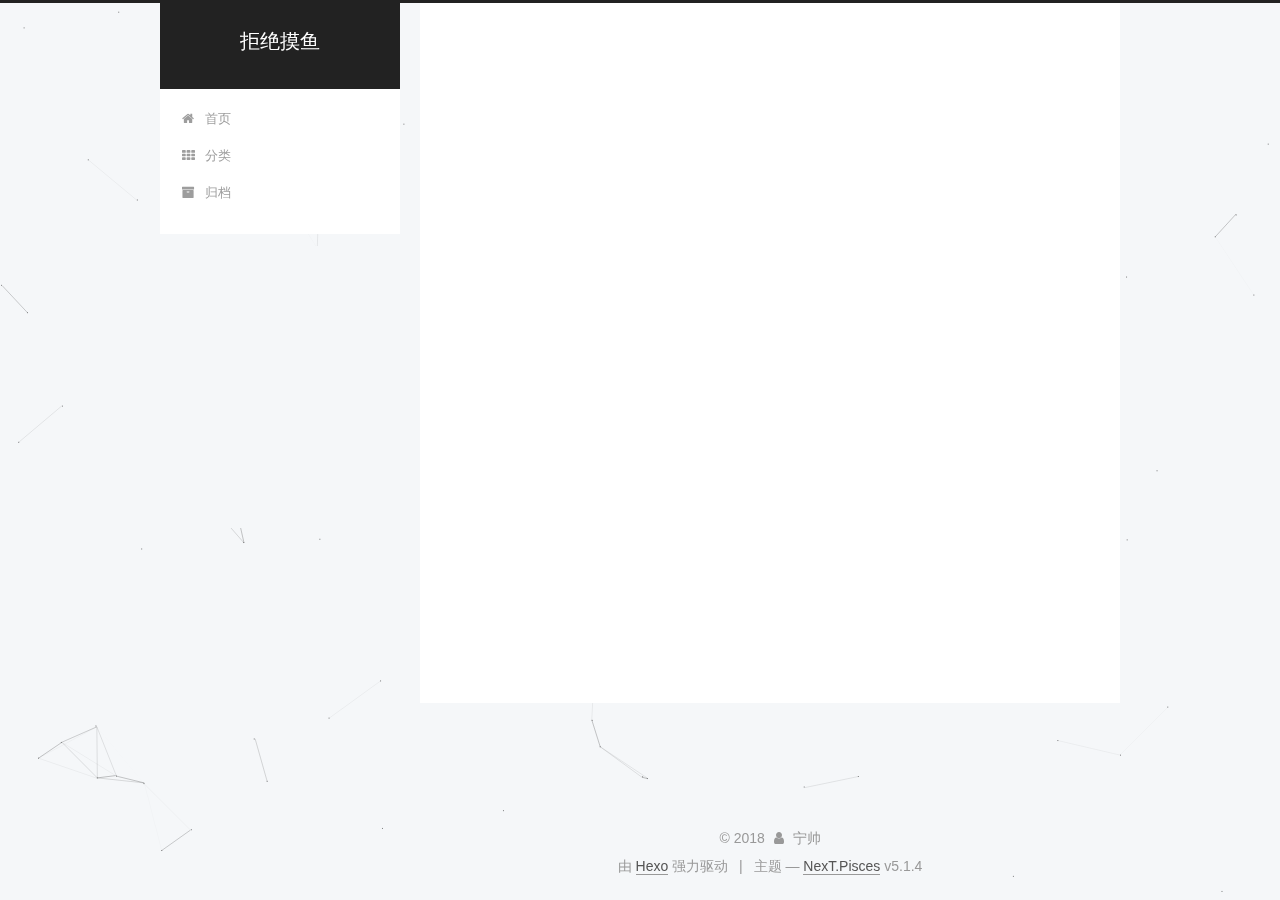
<file: archives/2018/index.html>
<!DOCTYPE html>



  


<html class="theme-next pisces use-motion" lang="zh-Hans">
<head>
  <meta charset="UTF-8"/>
<meta http-equiv="X-UA-Compatible" content="IE=edge" />
<meta name="viewport" content="width=device-width, initial-scale=1, maximum-scale=1"/>
<meta name="theme-color" content="#222">









<meta http-equiv="Cache-Control" content="no-transform" />
<meta http-equiv="Cache-Control" content="no-siteapp" />
















  
  
  <link href="/lib/fancybox/source/jquery.fancybox.css?v=2.1.5" rel="stylesheet" type="text/css" />







<link href="/lib/font-awesome/css/font-awesome.min.css?v=4.6.2" rel="stylesheet" type="text/css" />

<link href="/css/main.css?v=5.1.4" rel="stylesheet" type="text/css" />


  <link rel="apple-touch-icon" sizes="180x180" href="/images/apple-touch-icon-next.png?v=5.1.4">


  <link rel="icon" type="image/png" sizes="32x32" href="/images/favicon-32x32-next.png?v=5.1.4">


  <link rel="icon" type="image/png" sizes="16x16" href="/images/favicon-16x16-next.png?v=5.1.4">


  <link rel="mask-icon" href="/images/logo.svg?v=5.1.4" color="#222">





  <meta name="keywords" content="Hexo, NexT" />










<meta name="description" content="分享一些个人所学所得">
<meta property="og:type" content="website">
<meta property="og:title" content="拒绝摸鱼">
<meta property="og:url" content="http://yoursite.com/archives/2018/index.html">
<meta property="og:site_name" content="拒绝摸鱼">
<meta property="og:description" content="分享一些个人所学所得">
<meta property="og:locale" content="zh-Hans">
<meta name="twitter:card" content="summary">
<meta name="twitter:title" content="拒绝摸鱼">
<meta name="twitter:description" content="分享一些个人所学所得">



<script type="text/javascript" id="hexo.configurations">
  var NexT = window.NexT || {};
  var CONFIG = {
    root: '/',
    scheme: 'Pisces',
    version: '5.1.4',
    sidebar: {"position":"left","display":"post","offset":12,"b2t":false,"scrollpercent":false,"onmobile":false},
    fancybox: true,
    tabs: true,
    motion: {"enable":true,"async":false,"transition":{"post_block":"fadeIn","post_header":"slideDownIn","post_body":"slideDownIn","coll_header":"slideLeftIn","sidebar":"slideUpIn"}},
    duoshuo: {
      userId: '0',
      author: '博主'
    },
    algolia: {
      applicationID: '',
      apiKey: '',
      indexName: '',
      hits: {"per_page":10},
      labels: {"input_placeholder":"Search for Posts","hits_empty":"We didn't find any results for the search: ${query}","hits_stats":"${hits} results found in ${time} ms"}
    }
  };
</script>



  <link rel="canonical" href="http://yoursite.com/archives/2018/"/>





  <title>归档 | 拒绝摸鱼</title>
  








</head>

<body itemscope itemtype="http://schema.org/WebPage" lang="zh-Hans">

  
  
    
  

  <div class="container sidebar-position-left page-archive">
    <div class="headband"></div>

    <header id="header" class="header" itemscope itemtype="http://schema.org/WPHeader">
      <div class="header-inner"><div class="site-brand-wrapper">
  <div class="site-meta ">
    

    <div class="custom-logo-site-title">
      <a href="/"  class="brand" rel="start">
        <span class="logo-line-before"><i></i></span>
        <span class="site-title">拒绝摸鱼</span>
        <span class="logo-line-after"><i></i></span>
      </a>
    </div>
      
        <p class="site-subtitle"></p>
      
  </div>

  <div class="site-nav-toggle">
    <button>
      <span class="btn-bar"></span>
      <span class="btn-bar"></span>
      <span class="btn-bar"></span>
    </button>
  </div>
</div>

<nav class="site-nav">
  

  
    <ul id="menu" class="menu">
      
        
        <li class="menu-item menu-item-home">
          <a href="/" rel="section">
            
              <i class="menu-item-icon fa fa-fw fa-home"></i> <br />
            
            首页
          </a>
        </li>
      
        
        <li class="menu-item menu-item-categories">
          <a href="/categories/" rel="section">
            
              <i class="menu-item-icon fa fa-fw fa-th"></i> <br />
            
            分类
          </a>
        </li>
      
        
        <li class="menu-item menu-item-archives">
          <a href="/archives/" rel="section">
            
              <i class="menu-item-icon fa fa-fw fa-archive"></i> <br />
            
            归档
          </a>
        </li>
      

      
    </ul>
  

  
</nav>



 </div>
    </header>

    <main id="main" class="main">
      <div class="main-inner">
        <div class="content-wrap">
          <div id="content" class="content">
            

  
  
  
  <div class="post-block archive">
    <div id="posts" class="posts-collapse">
      <span class="archive-move-on"></span>

      <span class="archive-page-counter">
        
        
        
          
        
        嗯..! 目前共计 3 篇日志。 继续努力。
      </span>

      

        
        
        

        
          
          <div class="collection-title">
            <h1 class="archive-year" id="archive-year-2018">2018</h1>
          </div>
        
        

        

  <article class="post post-type-normal" itemscope itemtype="http://schema.org/Article">
    <header class="post-header">

      <h2 class="post-title">
        
            <a class="post-title-link" href="/2018/04/21/删除排序数组中的重复项/" itemprop="url">
              
                <span itemprop="name">删除排序数组中的重复项</span>
              
            </a>
        
      </h2>

      <div class="post-meta">
        <time class="post-time" itemprop="dateCreated"
              datetime="2018-04-21T19:18:40+08:00"
              content="2018-04-21" >
          04-21
        </time>
      </div>

    </header>
  </article>



      

        
        
        

        
        

        

  <article class="post post-type-normal" itemscope itemtype="http://schema.org/Article">
    <header class="post-header">

      <h2 class="post-title">
        
            <a class="post-title-link" href="/2018/04/21/两数之和/" itemprop="url">
              
                <span itemprop="name">两数之和</span>
              
            </a>
        
      </h2>

      <div class="post-meta">
        <time class="post-time" itemprop="dateCreated"
              datetime="2018-04-21T18:59:38+08:00"
              content="2018-04-21" >
          04-21
        </time>
      </div>

    </header>
  </article>



      

        
        
        

        
        

        

  <article class="post post-type-normal" itemscope itemtype="http://schema.org/Article">
    <header class="post-header">

      <h2 class="post-title">
        
            <a class="post-title-link" href="/2018/04/21/写在前面/" itemprop="url">
              
                <span itemprop="name">写在前面</span>
              
            </a>
        
      </h2>

      <div class="post-meta">
        <time class="post-time" itemprop="dateCreated"
              datetime="2018-04-21T18:53:02+08:00"
              content="2018-04-21" >
          04-21
        </time>
      </div>

    </header>
  </article>



      

    </div>
  </div>
  
  
  

  



          </div>
          


          

        </div>
        
          
  
  <div class="sidebar-toggle">
    <div class="sidebar-toggle-line-wrap">
      <span class="sidebar-toggle-line sidebar-toggle-line-first"></span>
      <span class="sidebar-toggle-line sidebar-toggle-line-middle"></span>
      <span class="sidebar-toggle-line sidebar-toggle-line-last"></span>
    </div>
  </div>

  <aside id="sidebar" class="sidebar">
    
    <div class="sidebar-inner">

      

      

      <section class="site-overview-wrap sidebar-panel sidebar-panel-active">
        <div class="site-overview">
          <div class="site-author motion-element" itemprop="author" itemscope itemtype="http://schema.org/Person">
            
              <img class="site-author-image" itemprop="image"
                src="/uploads/avatar.png"
                alt="宁帅" />
            
              <p class="site-author-name" itemprop="name">宁帅</p>
              <p class="site-description motion-element" itemprop="description">分享一些个人所学所得</p>
          </div>

          <nav class="site-state motion-element">

            
              <div class="site-state-item site-state-posts">
              
                <a href="/archives/">
              
                  <span class="site-state-item-count">3</span>
                  <span class="site-state-item-name">日志</span>
                </a>
              </div>
            

            
              
              
              <div class="site-state-item site-state-categories">
                <a href="/categories/index.html">
                  <span class="site-state-item-count">1</span>
                  <span class="site-state-item-name">分类</span>
                </a>
              </div>
            

            

          </nav>

          

          

          
          

          
          

          

        </div>
      </section>

      

      

    </div>
  </aside>


        
      </div>
    </main>

    <footer id="footer" class="footer">
      <div class="footer-inner">
        <div class="copyright">&copy; <span itemprop="copyrightYear">2018</span>
  <span class="with-love">
    <i class="fa fa-user"></i>
  </span>
  <span class="author" itemprop="copyrightHolder">宁帅</span>

  
</div>


  <div class="powered-by">由 <a class="theme-link" target="_blank" href="https://hexo.io">Hexo</a> 强力驱动</div>



  <span class="post-meta-divider">|</span>



  <div class="theme-info">主题 &mdash; <a class="theme-link" target="_blank" href="https://github.com/iissnan/hexo-theme-next">NexT.Pisces</a> v5.1.4</div>




        







        
      </div>
    </footer>

    
      <div class="back-to-top">
        <i class="fa fa-arrow-up"></i>
        
      </div>
    

    

  </div>

  

<script type="text/javascript">
  if (Object.prototype.toString.call(window.Promise) !== '[object Function]') {
    window.Promise = null;
  }
</script>









  


  











  
  
    <script type="text/javascript" src="/lib/jquery/index.js?v=2.1.3"></script>
  

  
  
    <script type="text/javascript" src="/lib/fastclick/lib/fastclick.min.js?v=1.0.6"></script>
  

  
  
    <script type="text/javascript" src="/lib/jquery_lazyload/jquery.lazyload.js?v=1.9.7"></script>
  

  
  
    <script type="text/javascript" src="/lib/velocity/velocity.min.js?v=1.2.1"></script>
  

  
  
    <script type="text/javascript" src="/lib/velocity/velocity.ui.min.js?v=1.2.1"></script>
  

  
  
    <script type="text/javascript" src="/lib/fancybox/source/jquery.fancybox.pack.js?v=2.1.5"></script>
  

  
  
    <script type="text/javascript" src="/lib/canvas-nest/canvas-nest.min.js"></script>
  


  


  <script type="text/javascript" src="/js/src/utils.js?v=5.1.4"></script>

  <script type="text/javascript" src="/js/src/motion.js?v=5.1.4"></script>



  
  


  <script type="text/javascript" src="/js/src/affix.js?v=5.1.4"></script>

  <script type="text/javascript" src="/js/src/schemes/pisces.js?v=5.1.4"></script>



  

  


  <script type="text/javascript" src="/js/src/bootstrap.js?v=5.1.4"></script>



  


  




	





  





  












  





  

  

  

  
  

  

  

  

</body>
</html>
</file>
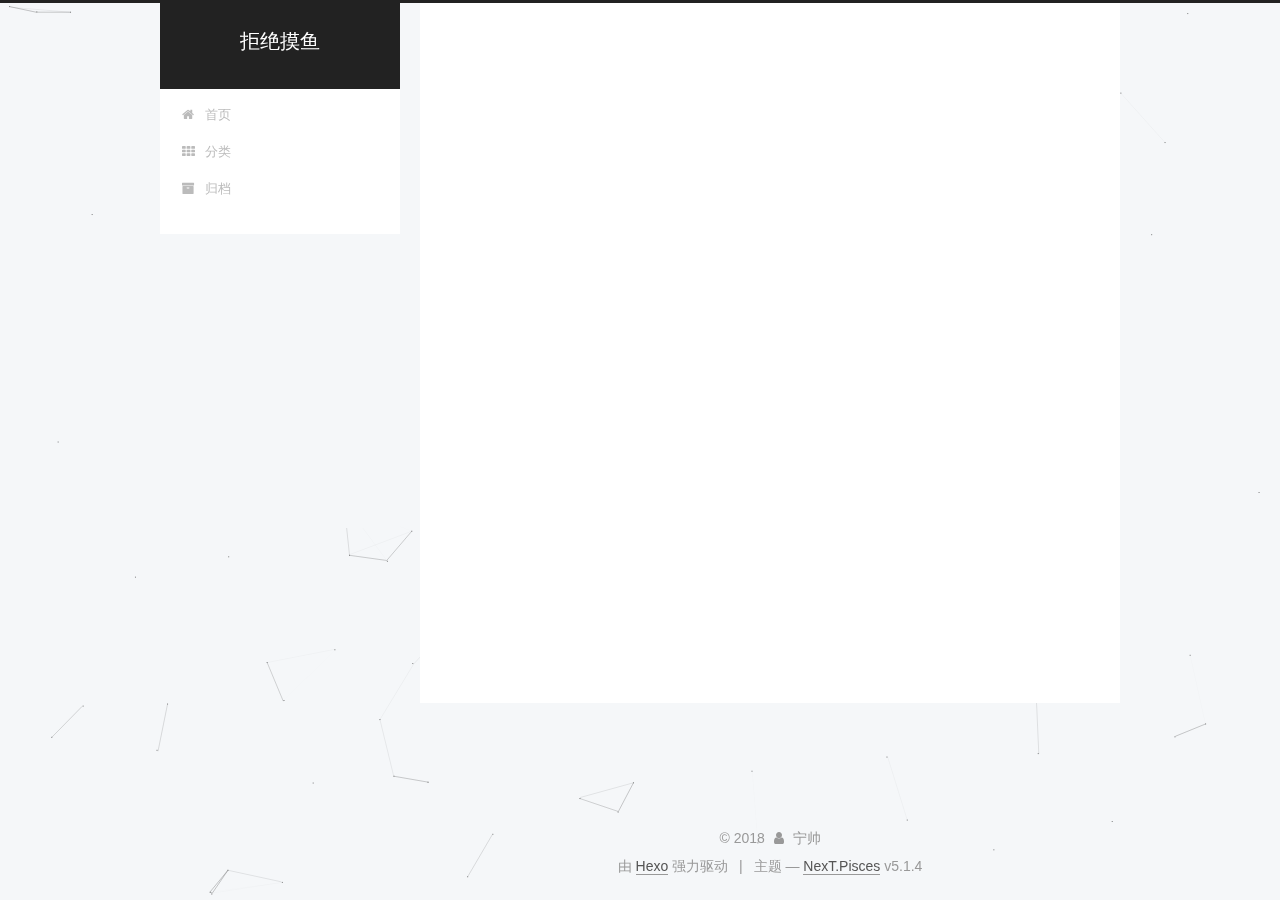
<file: categories/Leetcode/index.html>
<!DOCTYPE html>



  


<html class="theme-next pisces use-motion" lang="zh-Hans">
<head>
  <meta charset="UTF-8"/>
<meta http-equiv="X-UA-Compatible" content="IE=edge" />
<meta name="viewport" content="width=device-width, initial-scale=1, maximum-scale=1"/>
<meta name="theme-color" content="#222">









<meta http-equiv="Cache-Control" content="no-transform" />
<meta http-equiv="Cache-Control" content="no-siteapp" />
















  
  
  <link href="/lib/fancybox/source/jquery.fancybox.css?v=2.1.5" rel="stylesheet" type="text/css" />







<link href="/lib/font-awesome/css/font-awesome.min.css?v=4.6.2" rel="stylesheet" type="text/css" />

<link href="/css/main.css?v=5.1.4" rel="stylesheet" type="text/css" />


  <link rel="apple-touch-icon" sizes="180x180" href="/images/apple-touch-icon-next.png?v=5.1.4">


  <link rel="icon" type="image/png" sizes="32x32" href="/images/favicon-32x32-next.png?v=5.1.4">


  <link rel="icon" type="image/png" sizes="16x16" href="/images/favicon-16x16-next.png?v=5.1.4">


  <link rel="mask-icon" href="/images/logo.svg?v=5.1.4" color="#222">





  <meta name="keywords" content="Hexo, NexT" />










<meta name="description" content="分享一些个人所学所得">
<meta property="og:type" content="website">
<meta property="og:title" content="拒绝摸鱼">
<meta property="og:url" content="http://yoursite.com/categories/LeetCode/index.html">
<meta property="og:site_name" content="拒绝摸鱼">
<meta property="og:description" content="分享一些个人所学所得">
<meta property="og:locale" content="zh-Hans">
<meta name="twitter:card" content="summary">
<meta name="twitter:title" content="拒绝摸鱼">
<meta name="twitter:description" content="分享一些个人所学所得">



<script type="text/javascript" id="hexo.configurations">
  var NexT = window.NexT || {};
  var CONFIG = {
    root: '/',
    scheme: 'Pisces',
    version: '5.1.4',
    sidebar: {"position":"left","display":"post","offset":12,"b2t":false,"scrollpercent":false,"onmobile":false},
    fancybox: true,
    tabs: true,
    motion: {"enable":true,"async":false,"transition":{"post_block":"fadeIn","post_header":"slideDownIn","post_body":"slideDownIn","coll_header":"slideLeftIn","sidebar":"slideUpIn"}},
    duoshuo: {
      userId: '0',
      author: '博主'
    },
    algolia: {
      applicationID: '',
      apiKey: '',
      indexName: '',
      hits: {"per_page":10},
      labels: {"input_placeholder":"Search for Posts","hits_empty":"We didn't find any results for the search: ${query}","hits_stats":"${hits} results found in ${time} ms"}
    }
  };
</script>



  <link rel="canonical" href="http://yoursite.com/categories/LeetCode/"/>





  <title>分类: LeetCode | 拒绝摸鱼</title>
  








</head>

<body itemscope itemtype="http://schema.org/WebPage" lang="zh-Hans">

  
  
    
  

  <div class="container sidebar-position-left ">
    <div class="headband"></div>

    <header id="header" class="header" itemscope itemtype="http://schema.org/WPHeader">
      <div class="header-inner"><div class="site-brand-wrapper">
  <div class="site-meta ">
    

    <div class="custom-logo-site-title">
      <a href="/"  class="brand" rel="start">
        <span class="logo-line-before"><i></i></span>
        <span class="site-title">拒绝摸鱼</span>
        <span class="logo-line-after"><i></i></span>
      </a>
    </div>
      
        <p class="site-subtitle"></p>
      
  </div>

  <div class="site-nav-toggle">
    <button>
      <span class="btn-bar"></span>
      <span class="btn-bar"></span>
      <span class="btn-bar"></span>
    </button>
  </div>
</div>

<nav class="site-nav">
  

  
    <ul id="menu" class="menu">
      
        
        <li class="menu-item menu-item-home">
          <a href="/" rel="section">
            
              <i class="menu-item-icon fa fa-fw fa-home"></i> <br />
            
            首页
          </a>
        </li>
      
        
        <li class="menu-item menu-item-categories">
          <a href="/categories/" rel="section">
            
              <i class="menu-item-icon fa fa-fw fa-th"></i> <br />
            
            分类
          </a>
        </li>
      
        
        <li class="menu-item menu-item-archives">
          <a href="/archives/" rel="section">
            
              <i class="menu-item-icon fa fa-fw fa-archive"></i> <br />
            
            归档
          </a>
        </li>
      

      
    </ul>
  

  
</nav>



 </div>
    </header>

    <main id="main" class="main">
      <div class="main-inner">
        <div class="content-wrap">
          <div id="content" class="content">
            

  
  
  
  <div class="post-block category">

    <div id="posts" class="posts-collapse">
      <div class="collection-title">
        <h1>LeetCode<small>分类</small>
        </h1>
      </div>

      
        

  <article class="post post-type-normal" itemscope itemtype="http://schema.org/Article">
    <header class="post-header">

      <h2 class="post-title">
        
            <a class="post-title-link" href="/2018/04/21/两数之和/" itemprop="url">
              
                <span itemprop="name">两数之和</span>
              
            </a>
        
      </h2>

      <div class="post-meta">
        <time class="post-time" itemprop="dateCreated"
              datetime="2018-04-21T18:59:38+08:00"
              content="2018-04-21" >
          04-21
        </time>
      </div>

    </header>
  </article>


      
        

  <article class="post post-type-normal" itemscope itemtype="http://schema.org/Article">
    <header class="post-header">

      <h2 class="post-title">
        
            <a class="post-title-link" href="/2018/04/21/写在前面/" itemprop="url">
              
                <span itemprop="name">写在前面</span>
              
            </a>
        
      </h2>

      <div class="post-meta">
        <time class="post-time" itemprop="dateCreated"
              datetime="2018-04-21T18:53:02+08:00"
              content="2018-04-21" >
          04-21
        </time>
      </div>

    </header>
  </article>


      
    </div>

  </div>
  
  
  

  



          </div>
          


          

        </div>
        
          
  
  <div class="sidebar-toggle">
    <div class="sidebar-toggle-line-wrap">
      <span class="sidebar-toggle-line sidebar-toggle-line-first"></span>
      <span class="sidebar-toggle-line sidebar-toggle-line-middle"></span>
      <span class="sidebar-toggle-line sidebar-toggle-line-last"></span>
    </div>
  </div>

  <aside id="sidebar" class="sidebar">
    
    <div class="sidebar-inner">

      

      

      <section class="site-overview-wrap sidebar-panel sidebar-panel-active">
        <div class="site-overview">
          <div class="site-author motion-element" itemprop="author" itemscope itemtype="http://schema.org/Person">
            
              <img class="site-author-image" itemprop="image"
                src="/uploads/avatar.png"
                alt="宁帅" />
            
              <p class="site-author-name" itemprop="name">宁帅</p>
              <p class="site-description motion-element" itemprop="description">分享一些个人所学所得</p>
          </div>

          <nav class="site-state motion-element">

            
              <div class="site-state-item site-state-posts">
              
                <a href="/archives/">
              
                  <span class="site-state-item-count">3</span>
                  <span class="site-state-item-name">日志</span>
                </a>
              </div>
            

            
              
              
              <div class="site-state-item site-state-categories">
                <a href="/categories/index.html">
                  <span class="site-state-item-count">1</span>
                  <span class="site-state-item-name">分类</span>
                </a>
              </div>
            

            

          </nav>

          

          

          
          

          
          

          

        </div>
      </section>

      

      

    </div>
  </aside>


        
      </div>
    </main>

    <footer id="footer" class="footer">
      <div class="footer-inner">
        <div class="copyright">&copy; <span itemprop="copyrightYear">2018</span>
  <span class="with-love">
    <i class="fa fa-user"></i>
  </span>
  <span class="author" itemprop="copyrightHolder">宁帅</span>

  
</div>


  <div class="powered-by">由 <a class="theme-link" target="_blank" href="https://hexo.io">Hexo</a> 强力驱动</div>



  <span class="post-meta-divider">|</span>



  <div class="theme-info">主题 &mdash; <a class="theme-link" target="_blank" href="https://github.com/iissnan/hexo-theme-next">NexT.Pisces</a> v5.1.4</div>




        







        
      </div>
    </footer>

    
      <div class="back-to-top">
        <i class="fa fa-arrow-up"></i>
        
      </div>
    

    

  </div>

  

<script type="text/javascript">
  if (Object.prototype.toString.call(window.Promise) !== '[object Function]') {
    window.Promise = null;
  }
</script>









  


  











  
  
    <script type="text/javascript" src="/lib/jquery/index.js?v=2.1.3"></script>
  

  
  
    <script type="text/javascript" src="/lib/fastclick/lib/fastclick.min.js?v=1.0.6"></script>
  

  
  
    <script type="text/javascript" src="/lib/jquery_lazyload/jquery.lazyload.js?v=1.9.7"></script>
  

  
  
    <script type="text/javascript" src="/lib/velocity/velocity.min.js?v=1.2.1"></script>
  

  
  
    <script type="text/javascript" src="/lib/velocity/velocity.ui.min.js?v=1.2.1"></script>
  

  
  
    <script type="text/javascript" src="/lib/fancybox/source/jquery.fancybox.pack.js?v=2.1.5"></script>
  

  
  
    <script type="text/javascript" src="/lib/canvas-nest/canvas-nest.min.js"></script>
  


  


  <script type="text/javascript" src="/js/src/utils.js?v=5.1.4"></script>

  <script type="text/javascript" src="/js/src/motion.js?v=5.1.4"></script>



  
  


  <script type="text/javascript" src="/js/src/affix.js?v=5.1.4"></script>

  <script type="text/javascript" src="/js/src/schemes/pisces.js?v=5.1.4"></script>



  

  


  <script type="text/javascript" src="/js/src/bootstrap.js?v=5.1.4"></script>



  


  




	





  





  












  





  

  

  

  
  

  

  

  

</body>
</html>
</file>
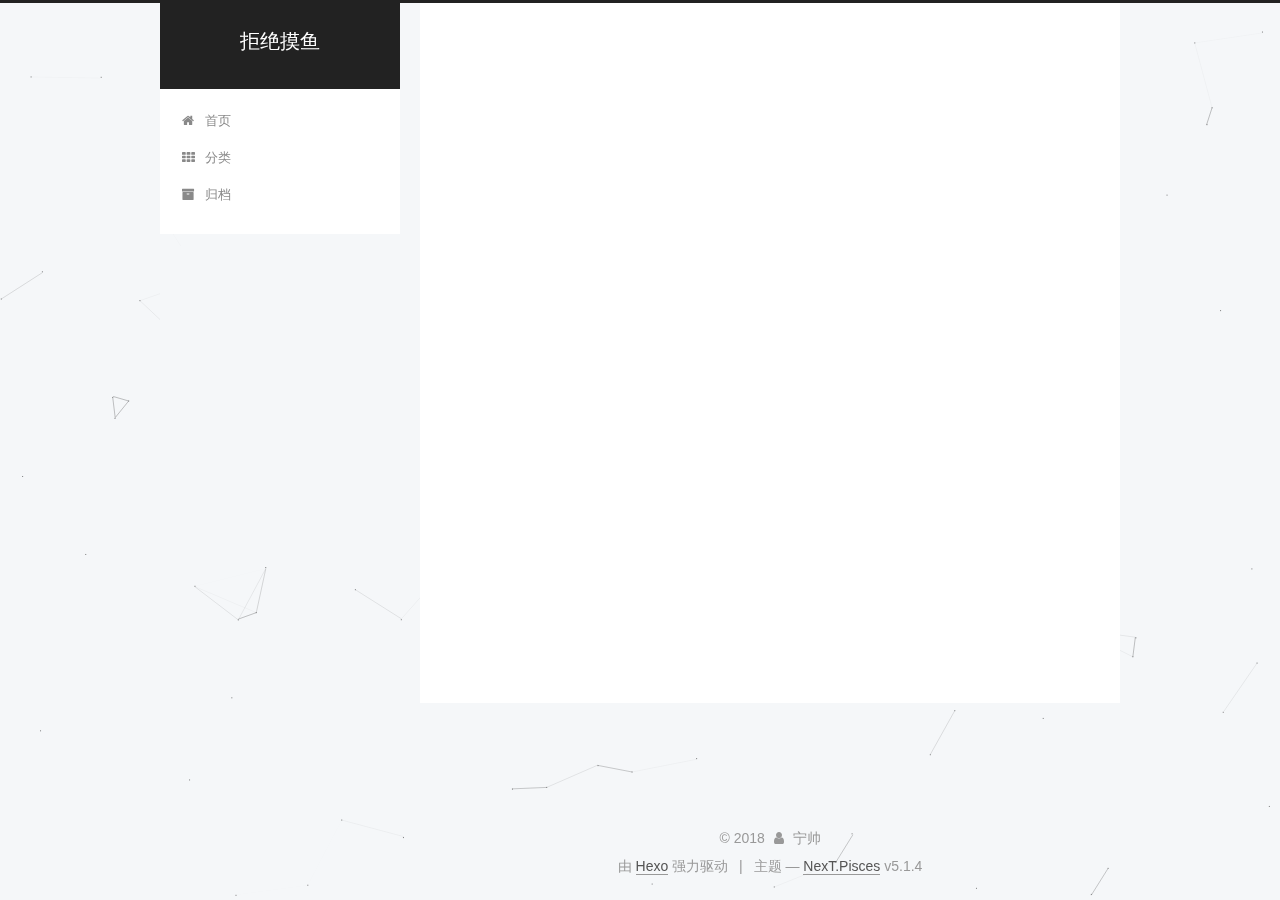
<file: tags/SECOND/index.html>
<!DOCTYPE html>



  


<html class="theme-next pisces use-motion" lang="zh-Hans">
<head>
  <meta charset="UTF-8"/>
<meta http-equiv="X-UA-Compatible" content="IE=edge" />
<meta name="viewport" content="width=device-width, initial-scale=1, maximum-scale=1"/>
<meta name="theme-color" content="#222">









<meta http-equiv="Cache-Control" content="no-transform" />
<meta http-equiv="Cache-Control" content="no-siteapp" />
















  
  
  <link href="/lib/fancybox/source/jquery.fancybox.css?v=2.1.5" rel="stylesheet" type="text/css" />







<link href="/lib/font-awesome/css/font-awesome.min.css?v=4.6.2" rel="stylesheet" type="text/css" />

<link href="/css/main.css?v=5.1.4" rel="stylesheet" type="text/css" />


  <link rel="apple-touch-icon" sizes="180x180" href="/images/apple-touch-icon-next.png?v=5.1.4">


  <link rel="icon" type="image/png" sizes="32x32" href="/images/favicon-32x32-next.png?v=5.1.4">


  <link rel="icon" type="image/png" sizes="16x16" href="/images/favicon-16x16-next.png?v=5.1.4">


  <link rel="mask-icon" href="/images/logo.svg?v=5.1.4" color="#222">





  <meta name="keywords" content="Hexo, NexT" />










<meta name="description" content="分享一些个人所学所得">
<meta property="og:type" content="website">
<meta property="og:title" content="拒绝摸鱼">
<meta property="og:url" content="http://yoursite.com/tags/SECOND/index.html">
<meta property="og:site_name" content="拒绝摸鱼">
<meta property="og:description" content="分享一些个人所学所得">
<meta property="og:locale" content="zh-Hans">
<meta name="twitter:card" content="summary">
<meta name="twitter:title" content="拒绝摸鱼">
<meta name="twitter:description" content="分享一些个人所学所得">



<script type="text/javascript" id="hexo.configurations">
  var NexT = window.NexT || {};
  var CONFIG = {
    root: '/',
    scheme: 'Pisces',
    version: '5.1.4',
    sidebar: {"position":"left","display":"post","offset":12,"b2t":false,"scrollpercent":false,"onmobile":false},
    fancybox: true,
    tabs: true,
    motion: {"enable":true,"async":false,"transition":{"post_block":"fadeIn","post_header":"slideDownIn","post_body":"slideDownIn","coll_header":"slideLeftIn","sidebar":"slideUpIn"}},
    duoshuo: {
      userId: '0',
      author: '博主'
    },
    algolia: {
      applicationID: '',
      apiKey: '',
      indexName: '',
      hits: {"per_page":10},
      labels: {"input_placeholder":"Search for Posts","hits_empty":"We didn't find any results for the search: ${query}","hits_stats":"${hits} results found in ${time} ms"}
    }
  };
</script>



  <link rel="canonical" href="http://yoursite.com/tags/SECOND/"/>





  <title>标签: SECOND | 拒绝摸鱼</title>
  








</head>

<body itemscope itemtype="http://schema.org/WebPage" lang="zh-Hans">

  
  
    
  

  <div class="container sidebar-position-left ">
    <div class="headband"></div>

    <header id="header" class="header" itemscope itemtype="http://schema.org/WPHeader">
      <div class="header-inner"><div class="site-brand-wrapper">
  <div class="site-meta ">
    

    <div class="custom-logo-site-title">
      <a href="/"  class="brand" rel="start">
        <span class="logo-line-before"><i></i></span>
        <span class="site-title">拒绝摸鱼</span>
        <span class="logo-line-after"><i></i></span>
      </a>
    </div>
      
        <p class="site-subtitle"></p>
      
  </div>

  <div class="site-nav-toggle">
    <button>
      <span class="btn-bar"></span>
      <span class="btn-bar"></span>
      <span class="btn-bar"></span>
    </button>
  </div>
</div>

<nav class="site-nav">
  

  
    <ul id="menu" class="menu">
      
        
        <li class="menu-item menu-item-home">
          <a href="/" rel="section">
            
              <i class="menu-item-icon fa fa-fw fa-home"></i> <br />
            
            首页
          </a>
        </li>
      
        
        <li class="menu-item menu-item-categories">
          <a href="/categories/" rel="section">
            
              <i class="menu-item-icon fa fa-fw fa-th"></i> <br />
            
            分类
          </a>
        </li>
      
        
        <li class="menu-item menu-item-archives">
          <a href="/archives/" rel="section">
            
              <i class="menu-item-icon fa fa-fw fa-archive"></i> <br />
            
            归档
          </a>
        </li>
      

      
    </ul>
  

  
</nav>



 </div>
    </header>

    <main id="main" class="main">
      <div class="main-inner">
        <div class="content-wrap">
          <div id="content" class="content">
            

  
  
  
  <div class="post-block tag">

    <div id="posts" class="posts-collapse">
      <div class="collection-title">
        <h1>SECOND<small>标签</small>
        </h1>
      </div>

      
        

  <article class="post post-type-normal" itemscope itemtype="http://schema.org/Article">
    <header class="post-header">

      <h2 class="post-title">
        
            <a class="post-title-link" href="/2018/04/20/hello-world/" itemprop="url">
              
                <span itemprop="name">Hello World</span>
              
            </a>
        
      </h2>

      <div class="post-meta">
        <time class="post-time" itemprop="dateCreated"
              datetime="2018-04-20T17:53:18+08:00"
              content="2018-04-20" >
          04-20
        </time>
      </div>

    </header>
  </article>


      
    </div>

  </div>
  
  
  

  


          </div>
          


          

        </div>
        
          
  
  <div class="sidebar-toggle">
    <div class="sidebar-toggle-line-wrap">
      <span class="sidebar-toggle-line sidebar-toggle-line-first"></span>
      <span class="sidebar-toggle-line sidebar-toggle-line-middle"></span>
      <span class="sidebar-toggle-line sidebar-toggle-line-last"></span>
    </div>
  </div>

  <aside id="sidebar" class="sidebar">
    
    <div class="sidebar-inner">

      

      

      <section class="site-overview-wrap sidebar-panel sidebar-panel-active">
        <div class="site-overview">
          <div class="site-author motion-element" itemprop="author" itemscope itemtype="http://schema.org/Person">
            
              <img class="site-author-image" itemprop="image"
                src="/uploads/avatar.png"
                alt="宁帅" />
            
              <p class="site-author-name" itemprop="name">宁帅</p>
              <p class="site-description motion-element" itemprop="description">分享一些个人所学所得</p>
          </div>

          <nav class="site-state motion-element">

            
              <div class="site-state-item site-state-posts">
              
                <a href="/archives/">
              
                  <span class="site-state-item-count">2</span>
                  <span class="site-state-item-name">日志</span>
                </a>
              </div>
            

            
              
              
              <div class="site-state-item site-state-categories">
                <a href="/categories/index.html">
                  <span class="site-state-item-count">2</span>
                  <span class="site-state-item-name">分类</span>
                </a>
              </div>
            

            
              
              
              <div class="site-state-item site-state-tags">
                
                  <span class="site-state-item-count">2</span>
                  <span class="site-state-item-name">标签</span>
                
              </div>
            

          </nav>

          

          

          
          

          
          

          

        </div>
      </section>

      

      

    </div>
  </aside>


        
      </div>
    </main>

    <footer id="footer" class="footer">
      <div class="footer-inner">
        <div class="copyright">&copy; <span itemprop="copyrightYear">2018</span>
  <span class="with-love">
    <i class="fa fa-user"></i>
  </span>
  <span class="author" itemprop="copyrightHolder">宁帅</span>

  
</div>


  <div class="powered-by">由 <a class="theme-link" target="_blank" href="https://hexo.io">Hexo</a> 强力驱动</div>



  <span class="post-meta-divider">|</span>



  <div class="theme-info">主题 &mdash; <a class="theme-link" target="_blank" href="https://github.com/iissnan/hexo-theme-next">NexT.Pisces</a> v5.1.4</div>




        







        
      </div>
    </footer>

    
      <div class="back-to-top">
        <i class="fa fa-arrow-up"></i>
        
      </div>
    

    

  </div>

  

<script type="text/javascript">
  if (Object.prototype.toString.call(window.Promise) !== '[object Function]') {
    window.Promise = null;
  }
</script>









  


  











  
  
    <script type="text/javascript" src="/lib/jquery/index.js?v=2.1.3"></script>
  

  
  
    <script type="text/javascript" src="/lib/fastclick/lib/fastclick.min.js?v=1.0.6"></script>
  

  
  
    <script type="text/javascript" src="/lib/jquery_lazyload/jquery.lazyload.js?v=1.9.7"></script>
  

  
  
    <script type="text/javascript" src="/lib/velocity/velocity.min.js?v=1.2.1"></script>
  

  
  
    <script type="text/javascript" src="/lib/velocity/velocity.ui.min.js?v=1.2.1"></script>
  

  
  
    <script type="text/javascript" src="/lib/fancybox/source/jquery.fancybox.pack.js?v=2.1.5"></script>
  

  
  
    <script type="text/javascript" src="/lib/canvas-nest/canvas-nest.min.js"></script>
  


  


  <script type="text/javascript" src="/js/src/utils.js?v=5.1.4"></script>

  <script type="text/javascript" src="/js/src/motion.js?v=5.1.4"></script>



  
  


  <script type="text/javascript" src="/js/src/affix.js?v=5.1.4"></script>

  <script type="text/javascript" src="/js/src/schemes/pisces.js?v=5.1.4"></script>



  

  


  <script type="text/javascript" src="/js/src/bootstrap.js?v=5.1.4"></script>



  


  




	





  





  












  





  

  

  

  
  

  

  

  

</body>
</html>
</file>
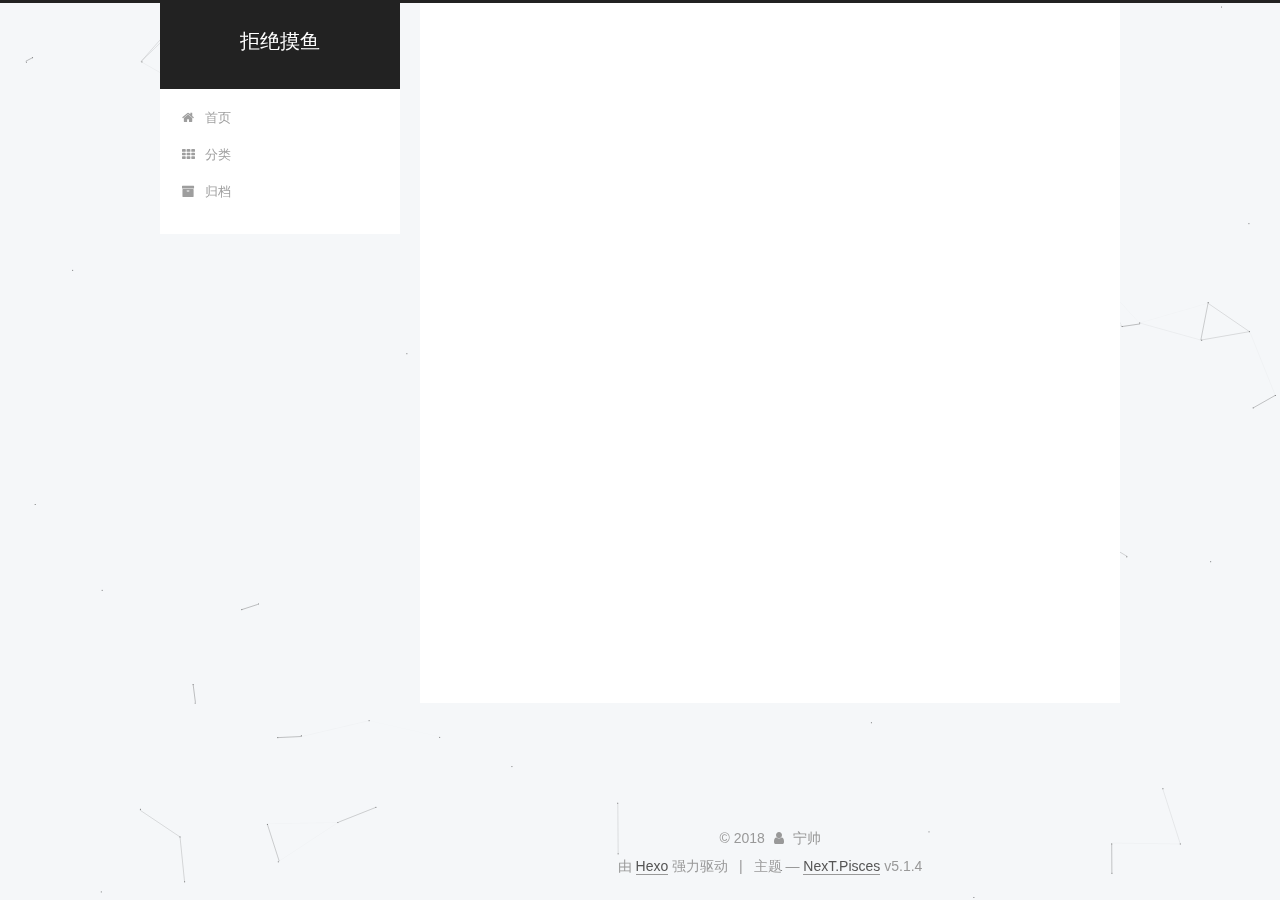
<file: archives/2018/04/index.html>
<!DOCTYPE html>



  


<html class="theme-next pisces use-motion" lang="zh-Hans">
<head>
  <meta charset="UTF-8"/>
<meta http-equiv="X-UA-Compatible" content="IE=edge" />
<meta name="viewport" content="width=device-width, initial-scale=1, maximum-scale=1"/>
<meta name="theme-color" content="#222">









<meta http-equiv="Cache-Control" content="no-transform" />
<meta http-equiv="Cache-Control" content="no-siteapp" />
















  
  
  <link href="/lib/fancybox/source/jquery.fancybox.css?v=2.1.5" rel="stylesheet" type="text/css" />







<link href="/lib/font-awesome/css/font-awesome.min.css?v=4.6.2" rel="stylesheet" type="text/css" />

<link href="/css/main.css?v=5.1.4" rel="stylesheet" type="text/css" />


  <link rel="apple-touch-icon" sizes="180x180" href="/images/apple-touch-icon-next.png?v=5.1.4">


  <link rel="icon" type="image/png" sizes="32x32" href="/images/favicon-32x32-next.png?v=5.1.4">


  <link rel="icon" type="image/png" sizes="16x16" href="/images/favicon-16x16-next.png?v=5.1.4">


  <link rel="mask-icon" href="/images/logo.svg?v=5.1.4" color="#222">





  <meta name="keywords" content="Hexo, NexT" />










<meta name="description" content="分享一些个人所学所得">
<meta property="og:type" content="website">
<meta property="og:title" content="拒绝摸鱼">
<meta property="og:url" content="http://yoursite.com/archives/2018/04/index.html">
<meta property="og:site_name" content="拒绝摸鱼">
<meta property="og:description" content="分享一些个人所学所得">
<meta property="og:locale" content="zh-Hans">
<meta name="twitter:card" content="summary">
<meta name="twitter:title" content="拒绝摸鱼">
<meta name="twitter:description" content="分享一些个人所学所得">



<script type="text/javascript" id="hexo.configurations">
  var NexT = window.NexT || {};
  var CONFIG = {
    root: '/',
    scheme: 'Pisces',
    version: '5.1.4',
    sidebar: {"position":"left","display":"post","offset":12,"b2t":false,"scrollpercent":false,"onmobile":false},
    fancybox: true,
    tabs: true,
    motion: {"enable":true,"async":false,"transition":{"post_block":"fadeIn","post_header":"slideDownIn","post_body":"slideDownIn","coll_header":"slideLeftIn","sidebar":"slideUpIn"}},
    duoshuo: {
      userId: '0',
      author: '博主'
    },
    algolia: {
      applicationID: '',
      apiKey: '',
      indexName: '',
      hits: {"per_page":10},
      labels: {"input_placeholder":"Search for Posts","hits_empty":"We didn't find any results for the search: ${query}","hits_stats":"${hits} results found in ${time} ms"}
    }
  };
</script>



  <link rel="canonical" href="http://yoursite.com/archives/2018/04/"/>





  <title>归档 | 拒绝摸鱼</title>
  








</head>

<body itemscope itemtype="http://schema.org/WebPage" lang="zh-Hans">

  
  
    
  

  <div class="container sidebar-position-left page-archive">
    <div class="headband"></div>

    <header id="header" class="header" itemscope itemtype="http://schema.org/WPHeader">
      <div class="header-inner"><div class="site-brand-wrapper">
  <div class="site-meta ">
    

    <div class="custom-logo-site-title">
      <a href="/"  class="brand" rel="start">
        <span class="logo-line-before"><i></i></span>
        <span class="site-title">拒绝摸鱼</span>
        <span class="logo-line-after"><i></i></span>
      </a>
    </div>
      
        <p class="site-subtitle"></p>
      
  </div>

  <div class="site-nav-toggle">
    <button>
      <span class="btn-bar"></span>
      <span class="btn-bar"></span>
      <span class="btn-bar"></span>
    </button>
  </div>
</div>

<nav class="site-nav">
  

  
    <ul id="menu" class="menu">
      
        
        <li class="menu-item menu-item-home">
          <a href="/" rel="section">
            
              <i class="menu-item-icon fa fa-fw fa-home"></i> <br />
            
            首页
          </a>
        </li>
      
        
        <li class="menu-item menu-item-categories">
          <a href="/categories/" rel="section">
            
              <i class="menu-item-icon fa fa-fw fa-th"></i> <br />
            
            分类
          </a>
        </li>
      
        
        <li class="menu-item menu-item-archives">
          <a href="/archives/" rel="section">
            
              <i class="menu-item-icon fa fa-fw fa-archive"></i> <br />
            
            归档
          </a>
        </li>
      

      
    </ul>
  

  
</nav>



 </div>
    </header>

    <main id="main" class="main">
      <div class="main-inner">
        <div class="content-wrap">
          <div id="content" class="content">
            

  
  
  
  <div class="post-block archive">
    <div id="posts" class="posts-collapse">
      <span class="archive-move-on"></span>

      <span class="archive-page-counter">
        
        
        
          
        
        嗯..! 目前共计 3 篇日志。 继续努力。
      </span>

      

        
        
        

        
          
          <div class="collection-title">
            <h1 class="archive-year" id="archive-year-2018">2018</h1>
          </div>
        
        

        

  <article class="post post-type-normal" itemscope itemtype="http://schema.org/Article">
    <header class="post-header">

      <h2 class="post-title">
        
            <a class="post-title-link" href="/2018/04/21/删除排序数组中的重复项/" itemprop="url">
              
                <span itemprop="name">删除排序数组中的重复项</span>
              
            </a>
        
      </h2>

      <div class="post-meta">
        <time class="post-time" itemprop="dateCreated"
              datetime="2018-04-21T19:18:40+08:00"
              content="2018-04-21" >
          04-21
        </time>
      </div>

    </header>
  </article>



      

        
        
        

        
        

        

  <article class="post post-type-normal" itemscope itemtype="http://schema.org/Article">
    <header class="post-header">

      <h2 class="post-title">
        
            <a class="post-title-link" href="/2018/04/21/两数之和/" itemprop="url">
              
                <span itemprop="name">两数之和</span>
              
            </a>
        
      </h2>

      <div class="post-meta">
        <time class="post-time" itemprop="dateCreated"
              datetime="2018-04-21T18:59:38+08:00"
              content="2018-04-21" >
          04-21
        </time>
      </div>

    </header>
  </article>



      

        
        
        

        
        

        

  <article class="post post-type-normal" itemscope itemtype="http://schema.org/Article">
    <header class="post-header">

      <h2 class="post-title">
        
            <a class="post-title-link" href="/2018/04/21/写在前面/" itemprop="url">
              
                <span itemprop="name">写在前面</span>
              
            </a>
        
      </h2>

      <div class="post-meta">
        <time class="post-time" itemprop="dateCreated"
              datetime="2018-04-21T18:53:02+08:00"
              content="2018-04-21" >
          04-21
        </time>
      </div>

    </header>
  </article>



      

    </div>
  </div>
  
  
  

  



          </div>
          


          

        </div>
        
          
  
  <div class="sidebar-toggle">
    <div class="sidebar-toggle-line-wrap">
      <span class="sidebar-toggle-line sidebar-toggle-line-first"></span>
      <span class="sidebar-toggle-line sidebar-toggle-line-middle"></span>
      <span class="sidebar-toggle-line sidebar-toggle-line-last"></span>
    </div>
  </div>

  <aside id="sidebar" class="sidebar">
    
    <div class="sidebar-inner">

      

      

      <section class="site-overview-wrap sidebar-panel sidebar-panel-active">
        <div class="site-overview">
          <div class="site-author motion-element" itemprop="author" itemscope itemtype="http://schema.org/Person">
            
              <img class="site-author-image" itemprop="image"
                src="/uploads/avatar.png"
                alt="宁帅" />
            
              <p class="site-author-name" itemprop="name">宁帅</p>
              <p class="site-description motion-element" itemprop="description">分享一些个人所学所得</p>
          </div>

          <nav class="site-state motion-element">

            
              <div class="site-state-item site-state-posts">
              
                <a href="/archives/">
              
                  <span class="site-state-item-count">3</span>
                  <span class="site-state-item-name">日志</span>
                </a>
              </div>
            

            
              
              
              <div class="site-state-item site-state-categories">
                <a href="/categories/index.html">
                  <span class="site-state-item-count">1</span>
                  <span class="site-state-item-name">分类</span>
                </a>
              </div>
            

            

          </nav>

          

          

          
          

          
          

          

        </div>
      </section>

      

      

    </div>
  </aside>


        
      </div>
    </main>

    <footer id="footer" class="footer">
      <div class="footer-inner">
        <div class="copyright">&copy; <span itemprop="copyrightYear">2018</span>
  <span class="with-love">
    <i class="fa fa-user"></i>
  </span>
  <span class="author" itemprop="copyrightHolder">宁帅</span>

  
</div>


  <div class="powered-by">由 <a class="theme-link" target="_blank" href="https://hexo.io">Hexo</a> 强力驱动</div>



  <span class="post-meta-divider">|</span>



  <div class="theme-info">主题 &mdash; <a class="theme-link" target="_blank" href="https://github.com/iissnan/hexo-theme-next">NexT.Pisces</a> v5.1.4</div>




        







        
      </div>
    </footer>

    
      <div class="back-to-top">
        <i class="fa fa-arrow-up"></i>
        
      </div>
    

    

  </div>

  

<script type="text/javascript">
  if (Object.prototype.toString.call(window.Promise) !== '[object Function]') {
    window.Promise = null;
  }
</script>









  


  











  
  
    <script type="text/javascript" src="/lib/jquery/index.js?v=2.1.3"></script>
  

  
  
    <script type="text/javascript" src="/lib/fastclick/lib/fastclick.min.js?v=1.0.6"></script>
  

  
  
    <script type="text/javascript" src="/lib/jquery_lazyload/jquery.lazyload.js?v=1.9.7"></script>
  

  
  
    <script type="text/javascript" src="/lib/velocity/velocity.min.js?v=1.2.1"></script>
  

  
  
    <script type="text/javascript" src="/lib/velocity/velocity.ui.min.js?v=1.2.1"></script>
  

  
  
    <script type="text/javascript" src="/lib/fancybox/source/jquery.fancybox.pack.js?v=2.1.5"></script>
  

  
  
    <script type="text/javascript" src="/lib/canvas-nest/canvas-nest.min.js"></script>
  


  


  <script type="text/javascript" src="/js/src/utils.js?v=5.1.4"></script>

  <script type="text/javascript" src="/js/src/motion.js?v=5.1.4"></script>



  
  


  <script type="text/javascript" src="/js/src/affix.js?v=5.1.4"></script>

  <script type="text/javascript" src="/js/src/schemes/pisces.js?v=5.1.4"></script>



  

  


  <script type="text/javascript" src="/js/src/bootstrap.js?v=5.1.4"></script>



  


  




	





  





  












  





  

  

  

  
  

  

  

  

</body>
</html>
</file>
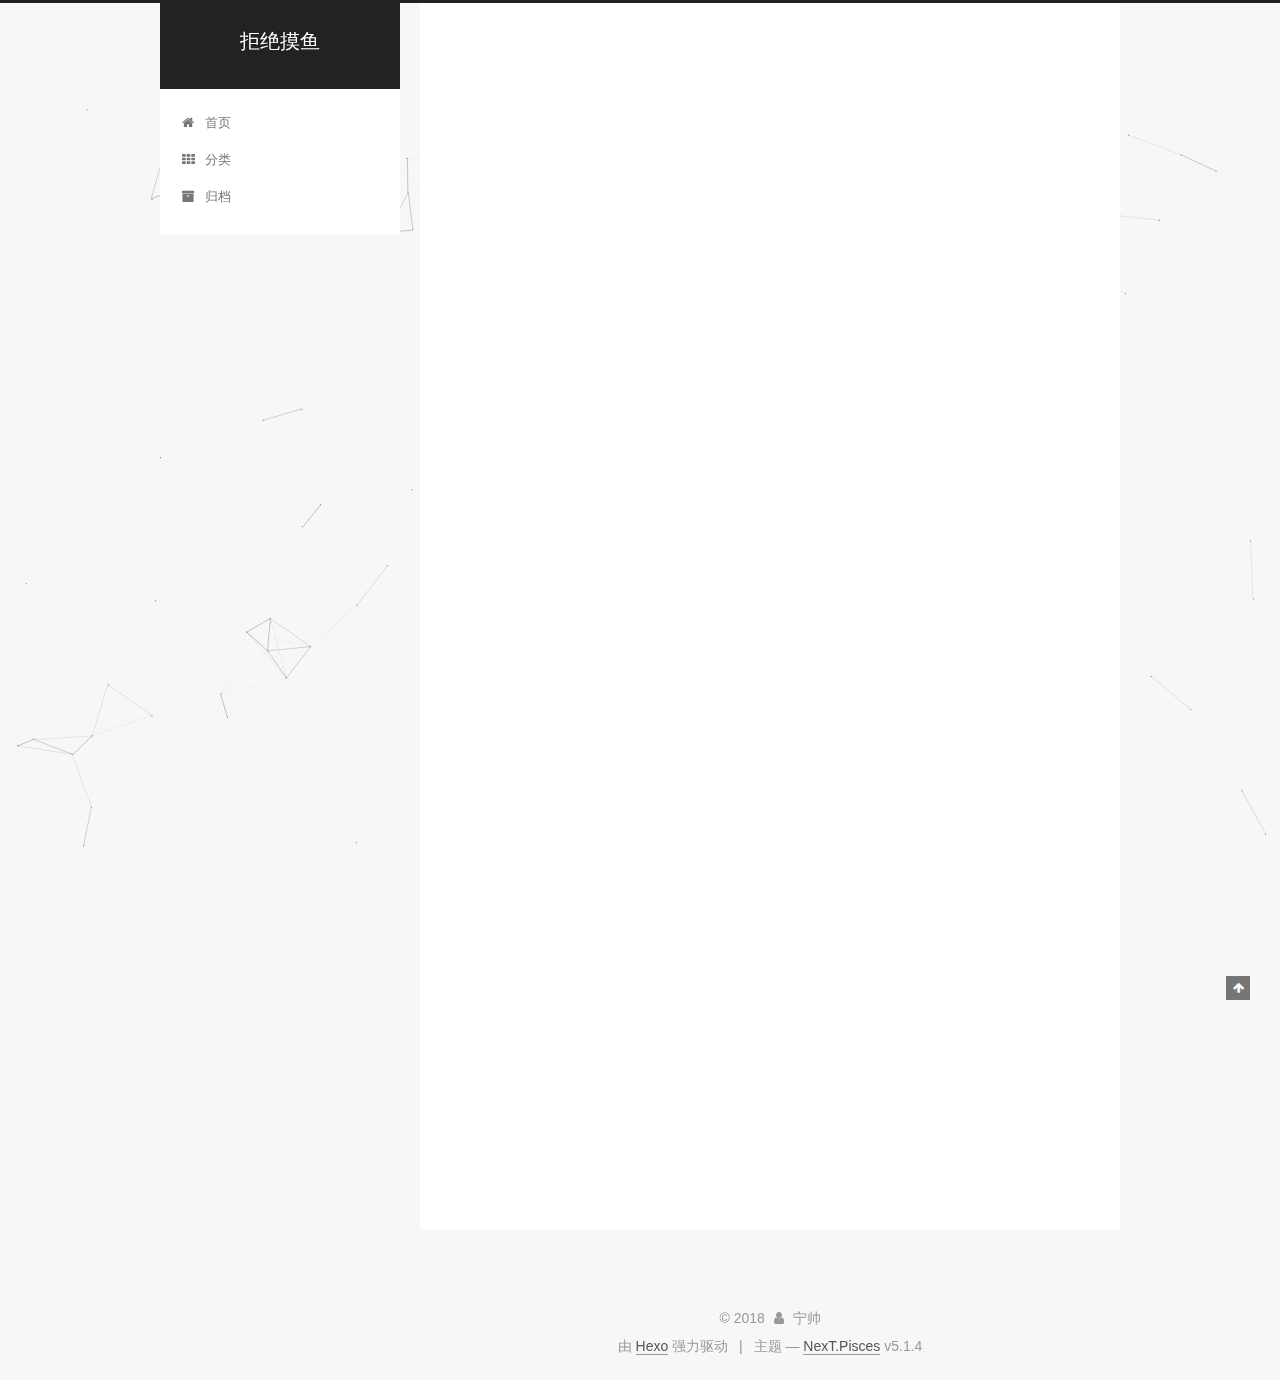
<file: 2018/04/20/hello-world/index.html>
<!DOCTYPE html>



  


<html class="theme-next pisces use-motion" lang="zh-Hans">
<head>
  <meta charset="UTF-8"/>
<meta http-equiv="X-UA-Compatible" content="IE=edge" />
<meta name="viewport" content="width=device-width, initial-scale=1, maximum-scale=1"/>
<meta name="theme-color" content="#222">









<meta http-equiv="Cache-Control" content="no-transform" />
<meta http-equiv="Cache-Control" content="no-siteapp" />
















  
  
  <link href="/lib/fancybox/source/jquery.fancybox.css?v=2.1.5" rel="stylesheet" type="text/css" />







<link href="/lib/font-awesome/css/font-awesome.min.css?v=4.6.2" rel="stylesheet" type="text/css" />

<link href="/css/main.css?v=5.1.4" rel="stylesheet" type="text/css" />


  <link rel="apple-touch-icon" sizes="180x180" href="/images/apple-touch-icon-next.png?v=5.1.4">


  <link rel="icon" type="image/png" sizes="32x32" href="/images/favicon-32x32-next.png?v=5.1.4">


  <link rel="icon" type="image/png" sizes="16x16" href="/images/favicon-16x16-next.png?v=5.1.4">


  <link rel="mask-icon" href="/images/logo.svg?v=5.1.4" color="#222">





  <meta name="keywords" content="FIRST,SECOND," />










<meta name="description" content="Welcome to Hexo! This is your very first post. Check documentation for more info. If you get any problems when using Hexo, you can find the answer in troubleshooting or you can ask me on GitHub. Quick">
<meta name="keywords" content="FIRST,SECOND">
<meta property="og:type" content="article">
<meta property="og:title" content="Hello World">
<meta property="og:url" content="http://yoursite.com/2018/04/20/hello-world/index.html">
<meta property="og:site_name" content="拒绝摸鱼">
<meta property="og:description" content="Welcome to Hexo! This is your very first post. Check documentation for more info. If you get any problems when using Hexo, you can find the answer in troubleshooting or you can ask me on GitHub. Quick">
<meta property="og:locale" content="zh-Hans">
<meta property="og:updated_time" content="2018-04-21T03:16:21.091Z">
<meta name="twitter:card" content="summary">
<meta name="twitter:title" content="Hello World">
<meta name="twitter:description" content="Welcome to Hexo! This is your very first post. Check documentation for more info. If you get any problems when using Hexo, you can find the answer in troubleshooting or you can ask me on GitHub. Quick">



<script type="text/javascript" id="hexo.configurations">
  var NexT = window.NexT || {};
  var CONFIG = {
    root: '/',
    scheme: 'Pisces',
    version: '5.1.4',
    sidebar: {"position":"left","display":"post","offset":12,"b2t":false,"scrollpercent":false,"onmobile":false},
    fancybox: true,
    tabs: true,
    motion: {"enable":true,"async":false,"transition":{"post_block":"fadeIn","post_header":"slideDownIn","post_body":"slideDownIn","coll_header":"slideLeftIn","sidebar":"slideUpIn"}},
    duoshuo: {
      userId: '0',
      author: '博主'
    },
    algolia: {
      applicationID: '',
      apiKey: '',
      indexName: '',
      hits: {"per_page":10},
      labels: {"input_placeholder":"Search for Posts","hits_empty":"We didn't find any results for the search: ${query}","hits_stats":"${hits} results found in ${time} ms"}
    }
  };
</script>



  <link rel="canonical" href="http://yoursite.com/2018/04/20/hello-world/"/>





  <title>Hello World | 拒绝摸鱼</title>
  








</head>

<body itemscope itemtype="http://schema.org/WebPage" lang="zh-Hans">

  
  
    
  

  <div class="container sidebar-position-left page-post-detail">
    <div class="headband"></div>

    <header id="header" class="header" itemscope itemtype="http://schema.org/WPHeader">
      <div class="header-inner"><div class="site-brand-wrapper">
  <div class="site-meta ">
    

    <div class="custom-logo-site-title">
      <a href="/"  class="brand" rel="start">
        <span class="logo-line-before"><i></i></span>
        <span class="site-title">拒绝摸鱼</span>
        <span class="logo-line-after"><i></i></span>
      </a>
    </div>
      
        <p class="site-subtitle"></p>
      
  </div>

  <div class="site-nav-toggle">
    <button>
      <span class="btn-bar"></span>
      <span class="btn-bar"></span>
      <span class="btn-bar"></span>
    </button>
  </div>
</div>

<nav class="site-nav">
  

  
    <ul id="menu" class="menu">
      
        
        <li class="menu-item menu-item-home">
          <a href="/" rel="section">
            
              <i class="menu-item-icon fa fa-fw fa-home"></i> <br />
            
            首页
          </a>
        </li>
      
        
        <li class="menu-item menu-item-categories">
          <a href="/categories/" rel="section">
            
              <i class="menu-item-icon fa fa-fw fa-th"></i> <br />
            
            分类
          </a>
        </li>
      
        
        <li class="menu-item menu-item-archives">
          <a href="/archives/" rel="section">
            
              <i class="menu-item-icon fa fa-fw fa-archive"></i> <br />
            
            归档
          </a>
        </li>
      

      
    </ul>
  

  
</nav>



 </div>
    </header>

    <main id="main" class="main">
      <div class="main-inner">
        <div class="content-wrap">
          <div id="content" class="content">
            

  <div id="posts" class="posts-expand">
    

  

  
  
  

  <article class="post post-type-normal" itemscope itemtype="http://schema.org/Article">
  
  
  
  <div class="post-block">
    <link itemprop="mainEntityOfPage" href="http://yoursite.com/2018/04/20/hello-world/">

    <span hidden itemprop="author" itemscope itemtype="http://schema.org/Person">
      <meta itemprop="name" content="宁帅">
      <meta itemprop="description" content="">
      <meta itemprop="image" content="/uploads/avatar.png">
    </span>

    <span hidden itemprop="publisher" itemscope itemtype="http://schema.org/Organization">
      <meta itemprop="name" content="拒绝摸鱼">
    </span>

    
      <header class="post-header">

        
        
          <h1 class="post-title" itemprop="name headline">Hello World</h1>
        

        <div class="post-meta">
          <span class="post-time">
            
              <span class="post-meta-item-icon">
                <i class="fa fa-calendar-o"></i>
              </span>
              
                <span class="post-meta-item-text">发表于</span>
              
              <time title="创建于" itemprop="dateCreated datePublished" datetime="2018-04-20T17:53:18+08:00">
                2018-04-20
              </time>
            

            

            
          </span>

          
            <span class="post-category" >
            
              <span class="post-meta-divider">|</span>
            
              <span class="post-meta-item-icon">
                <i class="fa fa-folder-o"></i>
              </span>
              
                <span class="post-meta-item-text">分类于</span>
              
              
                <span itemprop="about" itemscope itemtype="http://schema.org/Thing">
                  <a href="/categories/Leetcode/" itemprop="url" rel="index">
                    <span itemprop="name">Leetcode</span>
                  </a>
                </span>

                
                
              
            </span>
          

          
            
          

          
          

          

          

          

        </div>
      </header>
    

    
    
    
    <div class="post-body" itemprop="articleBody">

      
      

      
        <p>Welcome to <a href="https://hexo.io/" target="_blank" rel="noopener">Hexo</a>! This is your very first post. Check <a href="https://hexo.io/docs/" target="_blank" rel="noopener">documentation</a> for more info. If you get any problems when using Hexo, you can find the answer in <a href="https://hexo.io/docs/troubleshooting.html" target="_blank" rel="noopener">troubleshooting</a> or you can ask me on <a href="https://github.com/hexojs/hexo/issues" target="_blank" rel="noopener">GitHub</a>.</p>
<h2 id="Quick-Start"><a href="#Quick-Start" class="headerlink" title="Quick Start"></a>Quick Start</h2><h3 id="Create-a-new-post"><a href="#Create-a-new-post" class="headerlink" title="Create a new post"></a>Create a new post</h3><figure class="highlight bash"><table><tr><td class="gutter"><pre><span class="line">1</span><br></pre></td><td class="code"><pre><span class="line">$ hexo new <span class="string">"My New Post"</span></span><br></pre></td></tr></table></figure>
<p>More info: <a href="https://hexo.io/docs/writing.html" target="_blank" rel="noopener">Writing</a></p>
<h3 id="Run-server"><a href="#Run-server" class="headerlink" title="Run server"></a>Run server</h3><figure class="highlight bash"><table><tr><td class="gutter"><pre><span class="line">1</span><br></pre></td><td class="code"><pre><span class="line">$ hexo server</span><br></pre></td></tr></table></figure>
<p>More info: <a href="https://hexo.io/docs/server.html" target="_blank" rel="noopener">Server</a></p>
<h3 id="Generate-static-files"><a href="#Generate-static-files" class="headerlink" title="Generate static files"></a>Generate static files</h3><figure class="highlight bash"><table><tr><td class="gutter"><pre><span class="line">1</span><br></pre></td><td class="code"><pre><span class="line">$ hexo generate</span><br></pre></td></tr></table></figure>
<p>More info: <a href="https://hexo.io/docs/generating.html" target="_blank" rel="noopener">Generating</a></p>
<h3 id="Deploy-to-remote-sites"><a href="#Deploy-to-remote-sites" class="headerlink" title="Deploy to remote sites"></a>Deploy to remote sites</h3><figure class="highlight bash"><table><tr><td class="gutter"><pre><span class="line">1</span><br></pre></td><td class="code"><pre><span class="line">$ hexo deploy</span><br></pre></td></tr></table></figure>
<p>More info: <a href="https://hexo.io/docs/deployment.html" target="_blank" rel="noopener">Deployment</a></p>

      
    </div>
    
    
    

    

    

    

    <footer class="post-footer">
      
        <div class="post-tags">
          
            <a href="/tags/FIRST/" rel="tag"># FIRST</a>
          
            <a href="/tags/SECOND/" rel="tag"># SECOND</a>
          
        </div>
      

      
      
      

      
        <div class="post-nav">
          <div class="post-nav-next post-nav-item">
            
          </div>

          <span class="post-nav-divider"></span>

          <div class="post-nav-prev post-nav-item">
            
              <a href="/2018/04/21/写在前面/" rel="prev" title="写在前面">
                写在前面 <i class="fa fa-chevron-right"></i>
              </a>
            
          </div>
        </div>
      

      
      
    </footer>
  </div>
  
  
  
  </article>



    <div class="post-spread">
      
    </div>
  </div>


          </div>
          


          

  
    <div class="comments" id="comments">
      <div id="lv-container" data-id="city" data-uid="MTAyMC8zNTg5NS8xMjQzMQ=="></div>
    </div>

  



        </div>
        
          
  
  <div class="sidebar-toggle">
    <div class="sidebar-toggle-line-wrap">
      <span class="sidebar-toggle-line sidebar-toggle-line-first"></span>
      <span class="sidebar-toggle-line sidebar-toggle-line-middle"></span>
      <span class="sidebar-toggle-line sidebar-toggle-line-last"></span>
    </div>
  </div>

  <aside id="sidebar" class="sidebar">
    
    <div class="sidebar-inner">

      

      
        <ul class="sidebar-nav motion-element">
          <li class="sidebar-nav-toc sidebar-nav-active" data-target="post-toc-wrap">
            文章目录
          </li>
          <li class="sidebar-nav-overview" data-target="site-overview-wrap">
            站点概览
          </li>
        </ul>
      

      <section class="site-overview-wrap sidebar-panel">
        <div class="site-overview">
          <div class="site-author motion-element" itemprop="author" itemscope itemtype="http://schema.org/Person">
            
              <img class="site-author-image" itemprop="image"
                src="/uploads/avatar.png"
                alt="宁帅" />
            
              <p class="site-author-name" itemprop="name">宁帅</p>
              <p class="site-description motion-element" itemprop="description">分享一些个人所学所得</p>
          </div>

          <nav class="site-state motion-element">

            
              <div class="site-state-item site-state-posts">
              
                <a href="/archives/">
              
                  <span class="site-state-item-count">2</span>
                  <span class="site-state-item-name">日志</span>
                </a>
              </div>
            

            
              
              
              <div class="site-state-item site-state-categories">
                <a href="/categories/index.html">
                  <span class="site-state-item-count">2</span>
                  <span class="site-state-item-name">分类</span>
                </a>
              </div>
            

            
              
              
              <div class="site-state-item site-state-tags">
                
                  <span class="site-state-item-count">2</span>
                  <span class="site-state-item-name">标签</span>
                
              </div>
            

          </nav>

          

          

          
          

          
          

          

        </div>
      </section>

      
      <!--noindex-->
        <section class="post-toc-wrap motion-element sidebar-panel sidebar-panel-active">
          <div class="post-toc">

            
              
            

            
              <div class="post-toc-content"><ol class="nav"><li class="nav-item nav-level-2"><a class="nav-link" href="#Quick-Start"><span class="nav-number">1.</span> <span class="nav-text">Quick Start</span></a><ol class="nav-child"><li class="nav-item nav-level-3"><a class="nav-link" href="#Create-a-new-post"><span class="nav-number">1.1.</span> <span class="nav-text">Create a new post</span></a></li><li class="nav-item nav-level-3"><a class="nav-link" href="#Run-server"><span class="nav-number">1.2.</span> <span class="nav-text">Run server</span></a></li><li class="nav-item nav-level-3"><a class="nav-link" href="#Generate-static-files"><span class="nav-number">1.3.</span> <span class="nav-text">Generate static files</span></a></li><li class="nav-item nav-level-3"><a class="nav-link" href="#Deploy-to-remote-sites"><span class="nav-number">1.4.</span> <span class="nav-text">Deploy to remote sites</span></a></li></ol></li></ol></div>
            

          </div>
        </section>
      <!--/noindex-->
      

      

    </div>
  </aside>


        
      </div>
    </main>

    <footer id="footer" class="footer">
      <div class="footer-inner">
        <div class="copyright">&copy; <span itemprop="copyrightYear">2018</span>
  <span class="with-love">
    <i class="fa fa-user"></i>
  </span>
  <span class="author" itemprop="copyrightHolder">宁帅</span>

  
</div>


  <div class="powered-by">由 <a class="theme-link" target="_blank" href="https://hexo.io">Hexo</a> 强力驱动</div>



  <span class="post-meta-divider">|</span>



  <div class="theme-info">主题 &mdash; <a class="theme-link" target="_blank" href="https://github.com/iissnan/hexo-theme-next">NexT.Pisces</a> v5.1.4</div>




        







        
      </div>
    </footer>

    
      <div class="back-to-top">
        <i class="fa fa-arrow-up"></i>
        
      </div>
    

    

  </div>

  

<script type="text/javascript">
  if (Object.prototype.toString.call(window.Promise) !== '[object Function]') {
    window.Promise = null;
  }
</script>









  


  











  
  
    <script type="text/javascript" src="/lib/jquery/index.js?v=2.1.3"></script>
  

  
  
    <script type="text/javascript" src="/lib/fastclick/lib/fastclick.min.js?v=1.0.6"></script>
  

  
  
    <script type="text/javascript" src="/lib/jquery_lazyload/jquery.lazyload.js?v=1.9.7"></script>
  

  
  
    <script type="text/javascript" src="/lib/velocity/velocity.min.js?v=1.2.1"></script>
  

  
  
    <script type="text/javascript" src="/lib/velocity/velocity.ui.min.js?v=1.2.1"></script>
  

  
  
    <script type="text/javascript" src="/lib/fancybox/source/jquery.fancybox.pack.js?v=2.1.5"></script>
  

  
  
    <script type="text/javascript" src="/lib/canvas-nest/canvas-nest.min.js"></script>
  


  


  <script type="text/javascript" src="/js/src/utils.js?v=5.1.4"></script>

  <script type="text/javascript" src="/js/src/motion.js?v=5.1.4"></script>



  
  


  <script type="text/javascript" src="/js/src/affix.js?v=5.1.4"></script>

  <script type="text/javascript" src="/js/src/schemes/pisces.js?v=5.1.4"></script>



  
  <script type="text/javascript" src="/js/src/scrollspy.js?v=5.1.4"></script>
<script type="text/javascript" src="/js/src/post-details.js?v=5.1.4"></script>



  


  <script type="text/javascript" src="/js/src/bootstrap.js?v=5.1.4"></script>



  


  




	





  





  
    <script type="text/javascript">
      (function(d, s) {
        var j, e = d.getElementsByTagName(s)[0];
        if (typeof LivereTower === 'function') { return; }
        j = d.createElement(s);
        j.src = 'https://cdn-city.livere.com/js/embed.dist.js';
        j.async = true;
        e.parentNode.insertBefore(j, e);
      })(document, 'script');
    </script>
  












  





  

  

  

  
  

  

  

  

</body>
</html>
</file>
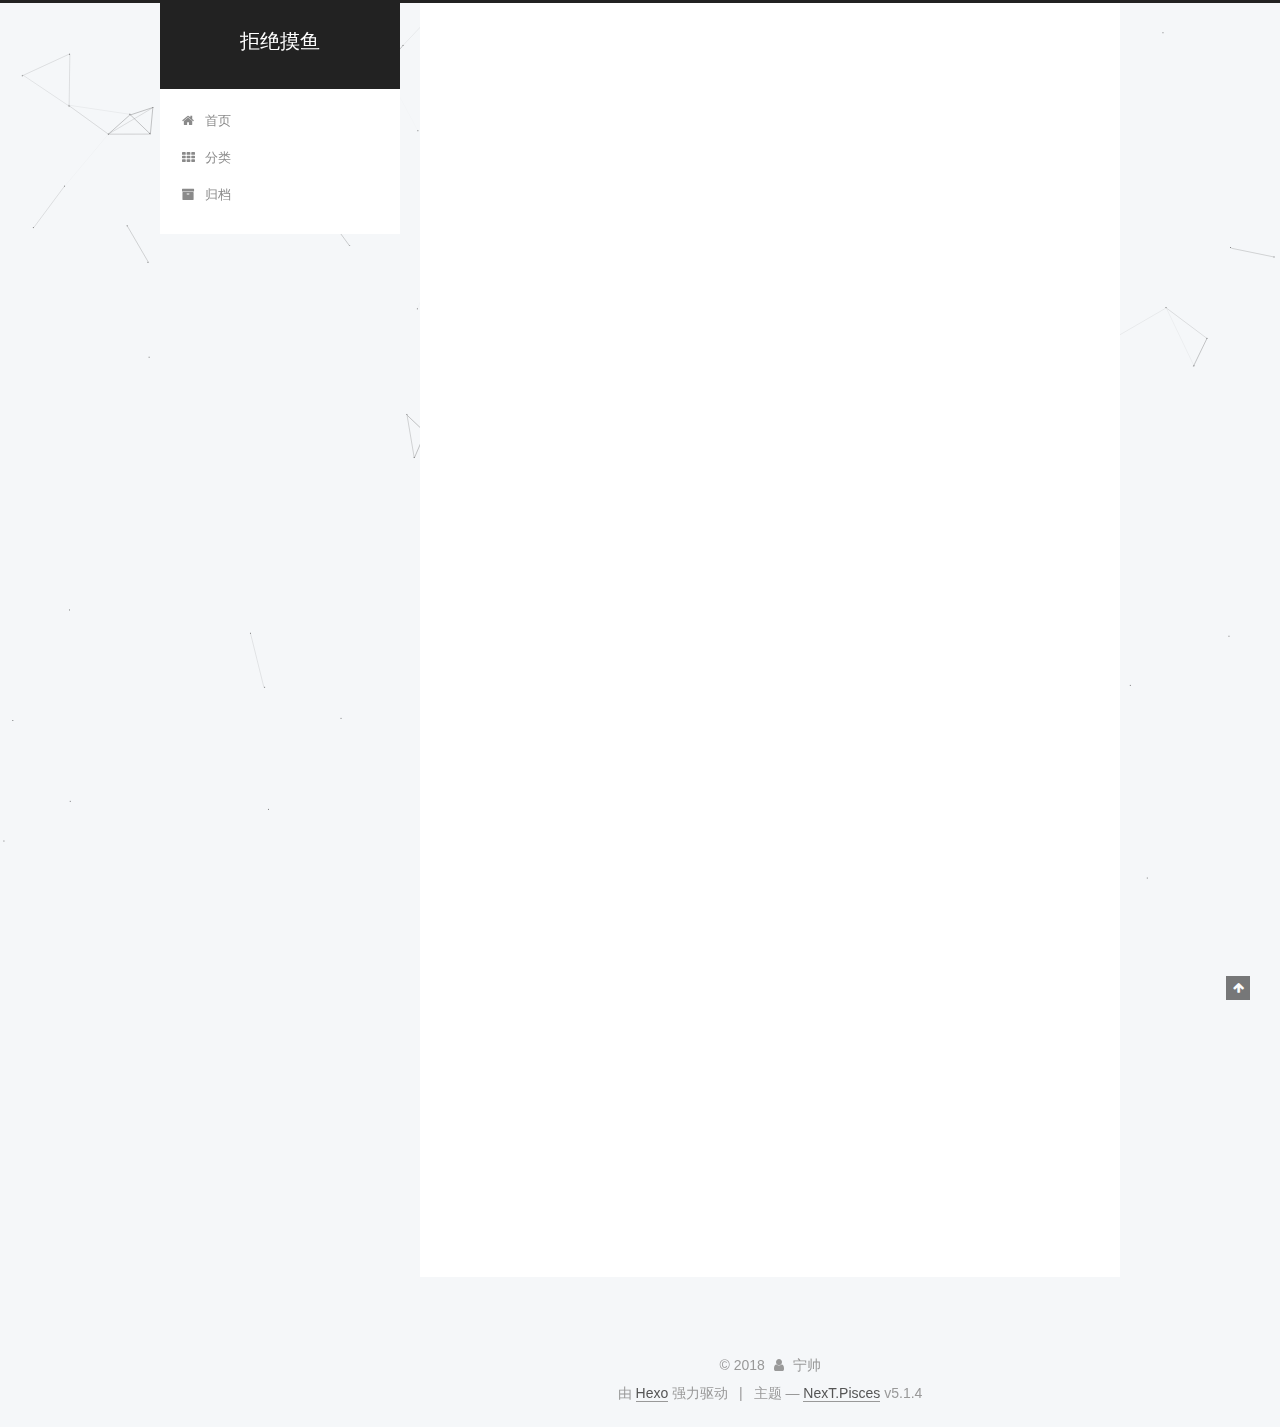
<file: 2018/04/21/两数之和/index.html>
<!DOCTYPE html>



  


<html class="theme-next pisces use-motion" lang="zh-Hans">
<head>
  <meta charset="UTF-8"/>
<meta http-equiv="X-UA-Compatible" content="IE=edge" />
<meta name="viewport" content="width=device-width, initial-scale=1, maximum-scale=1"/>
<meta name="theme-color" content="#222">









<meta http-equiv="Cache-Control" content="no-transform" />
<meta http-equiv="Cache-Control" content="no-siteapp" />
















  
  
  <link href="/lib/fancybox/source/jquery.fancybox.css?v=2.1.5" rel="stylesheet" type="text/css" />







<link href="/lib/font-awesome/css/font-awesome.min.css?v=4.6.2" rel="stylesheet" type="text/css" />

<link href="/css/main.css?v=5.1.4" rel="stylesheet" type="text/css" />


  <link rel="apple-touch-icon" sizes="180x180" href="/images/apple-touch-icon-next.png?v=5.1.4">


  <link rel="icon" type="image/png" sizes="32x32" href="/images/favicon-32x32-next.png?v=5.1.4">


  <link rel="icon" type="image/png" sizes="16x16" href="/images/favicon-16x16-next.png?v=5.1.4">


  <link rel="mask-icon" href="/images/logo.svg?v=5.1.4" color="#222">





  <meta name="keywords" content="Hexo, NexT" />










<meta name="description" content="题目描述：  给定一个整数数组和一个目标值，找出数组中和为目标值的两个数。 你可以假设每个输入只对应一种答案，且同样的元素不能被重复利用。  示例：  给定 nums = [2, 7, 11, 15], target = 9因为 nums[0] + nums[1] = 2 + 7 = 9所以返回 [0, 1]  思路：  简单的想法就是套两层循环就可以了，注意不要重复元素  12345678910">
<meta property="og:type" content="article">
<meta property="og:title" content="两数之和">
<meta property="og:url" content="http://yoursite.com/2018/04/21/两数之和/index.html">
<meta property="og:site_name" content="拒绝摸鱼">
<meta property="og:description" content="题目描述：  给定一个整数数组和一个目标值，找出数组中和为目标值的两个数。 你可以假设每个输入只对应一种答案，且同样的元素不能被重复利用。  示例：  给定 nums = [2, 7, 11, 15], target = 9因为 nums[0] + nums[1] = 2 + 7 = 9所以返回 [0, 1]  思路：  简单的想法就是套两层循环就可以了，注意不要重复元素  12345678910">
<meta property="og:locale" content="zh-Hans">
<meta property="og:updated_time" content="2018-04-21T11:12:28.305Z">
<meta name="twitter:card" content="summary">
<meta name="twitter:title" content="两数之和">
<meta name="twitter:description" content="题目描述：  给定一个整数数组和一个目标值，找出数组中和为目标值的两个数。 你可以假设每个输入只对应一种答案，且同样的元素不能被重复利用。  示例：  给定 nums = [2, 7, 11, 15], target = 9因为 nums[0] + nums[1] = 2 + 7 = 9所以返回 [0, 1]  思路：  简单的想法就是套两层循环就可以了，注意不要重复元素  12345678910">



<script type="text/javascript" id="hexo.configurations">
  var NexT = window.NexT || {};
  var CONFIG = {
    root: '/',
    scheme: 'Pisces',
    version: '5.1.4',
    sidebar: {"position":"left","display":"post","offset":12,"b2t":false,"scrollpercent":false,"onmobile":false},
    fancybox: true,
    tabs: true,
    motion: {"enable":true,"async":false,"transition":{"post_block":"fadeIn","post_header":"slideDownIn","post_body":"slideDownIn","coll_header":"slideLeftIn","sidebar":"slideUpIn"}},
    duoshuo: {
      userId: '0',
      author: '博主'
    },
    algolia: {
      applicationID: '',
      apiKey: '',
      indexName: '',
      hits: {"per_page":10},
      labels: {"input_placeholder":"Search for Posts","hits_empty":"We didn't find any results for the search: ${query}","hits_stats":"${hits} results found in ${time} ms"}
    }
  };
</script>



  <link rel="canonical" href="http://yoursite.com/2018/04/21/两数之和/"/>





  <title>两数之和 | 拒绝摸鱼</title>
  








</head>

<body itemscope itemtype="http://schema.org/WebPage" lang="zh-Hans">

  
  
    
  

  <div class="container sidebar-position-left page-post-detail">
    <div class="headband"></div>

    <header id="header" class="header" itemscope itemtype="http://schema.org/WPHeader">
      <div class="header-inner"><div class="site-brand-wrapper">
  <div class="site-meta ">
    

    <div class="custom-logo-site-title">
      <a href="/"  class="brand" rel="start">
        <span class="logo-line-before"><i></i></span>
        <span class="site-title">拒绝摸鱼</span>
        <span class="logo-line-after"><i></i></span>
      </a>
    </div>
      
        <p class="site-subtitle"></p>
      
  </div>

  <div class="site-nav-toggle">
    <button>
      <span class="btn-bar"></span>
      <span class="btn-bar"></span>
      <span class="btn-bar"></span>
    </button>
  </div>
</div>

<nav class="site-nav">
  

  
    <ul id="menu" class="menu">
      
        
        <li class="menu-item menu-item-home">
          <a href="/" rel="section">
            
              <i class="menu-item-icon fa fa-fw fa-home"></i> <br />
            
            首页
          </a>
        </li>
      
        
        <li class="menu-item menu-item-categories">
          <a href="/categories/" rel="section">
            
              <i class="menu-item-icon fa fa-fw fa-th"></i> <br />
            
            分类
          </a>
        </li>
      
        
        <li class="menu-item menu-item-archives">
          <a href="/archives/" rel="section">
            
              <i class="menu-item-icon fa fa-fw fa-archive"></i> <br />
            
            归档
          </a>
        </li>
      

      
    </ul>
  

  
</nav>



 </div>
    </header>

    <main id="main" class="main">
      <div class="main-inner">
        <div class="content-wrap">
          <div id="content" class="content">
            

  <div id="posts" class="posts-expand">
    

  

  
  
  

  <article class="post post-type-normal" itemscope itemtype="http://schema.org/Article">
  
  
  
  <div class="post-block">
    <link itemprop="mainEntityOfPage" href="http://yoursite.com/2018/04/21/两数之和/">

    <span hidden itemprop="author" itemscope itemtype="http://schema.org/Person">
      <meta itemprop="name" content="宁帅">
      <meta itemprop="description" content="">
      <meta itemprop="image" content="/uploads/avatar.png">
    </span>

    <span hidden itemprop="publisher" itemscope itemtype="http://schema.org/Organization">
      <meta itemprop="name" content="拒绝摸鱼">
    </span>

    
      <header class="post-header">

        
        
          <h1 class="post-title" itemprop="name headline">两数之和</h1>
        

        <div class="post-meta">
          <span class="post-time">
            
              <span class="post-meta-item-icon">
                <i class="fa fa-calendar-o"></i>
              </span>
              
                <span class="post-meta-item-text">发表于</span>
              
              <time title="创建于" itemprop="dateCreated datePublished" datetime="2018-04-21T18:59:38+08:00">
                2018-04-21
              </time>
            

            

            
          </span>

          
            <span class="post-category" >
            
              <span class="post-meta-divider">|</span>
            
              <span class="post-meta-item-icon">
                <i class="fa fa-folder-o"></i>
              </span>
              
                <span class="post-meta-item-text">分类于</span>
              
              
                <span itemprop="about" itemscope itemtype="http://schema.org/Thing">
                  <a href="/categories/LeetCode/" itemprop="url" rel="index">
                    <span itemprop="name">LeetCode</span>
                  </a>
                </span>

                
                
              
            </span>
          

          
            
          

          
          

          

          

          

        </div>
      </header>
    

    
    
    
    <div class="post-body" itemprop="articleBody">

      
      

      
        <p>题目描述：</p>
<blockquote>
<p>给定一个整数数组和一个目标值，找出数组中和为目标值的<strong>两个</strong>数。</p>
<p>你可以假设每个输入只对应一种答案，且同样的元素不能被重复利用。</p>
</blockquote>
<p>示例：</p>
<blockquote>
<p>给定 nums = [2, 7, 11, 15], target = 9因为 nums[0] + nums[1] = 2 + 7 = 9所以返回 [0, 1]</p>
</blockquote>
<p>思路：</p>
<blockquote>
<p>简单的想法就是套两层循环就可以了，注意不要重复元素</p>
</blockquote>
<figure class="highlight plain"><table><tr><td class="gutter"><pre><span class="line">1</span><br><span class="line">2</span><br><span class="line">3</span><br><span class="line">4</span><br><span class="line">5</span><br><span class="line">6</span><br><span class="line">7</span><br><span class="line">8</span><br><span class="line">9</span><br><span class="line">10</span><br><span class="line">11</span><br><span class="line">12</span><br><span class="line">13</span><br><span class="line">14</span><br><span class="line">15</span><br><span class="line">16</span><br><span class="line">17</span><br><span class="line">18</span><br><span class="line">19</span><br><span class="line">20</span><br><span class="line">21</span><br><span class="line">22</span><br><span class="line">23</span><br><span class="line">24</span><br><span class="line">25</span><br><span class="line">26</span><br><span class="line">27</span><br></pre></td><td class="code"><pre><span class="line">public class Solution1 &#123;</span><br><span class="line">	public static int[] twoSum(int[] nums, int target) &#123;</span><br><span class="line">		for (int i = 0; i &lt; nums.length; i++) &#123;</span><br><span class="line">			for (int j = 0; j &lt; nums.length; j++) &#123;</span><br><span class="line">				System.out.print(i + &quot; &quot; + j);</span><br><span class="line">				if (i != j) &#123;</span><br><span class="line">					if (nums[i] + nums[j] == target) &#123;</span><br><span class="line">						int[] arr = &#123; i, j &#125;;</span><br><span class="line">						return arr;</span><br><span class="line">					&#125;</span><br><span class="line">				&#125;</span><br><span class="line">			&#125;</span><br><span class="line">		&#125;</span><br><span class="line">		int[] error = &#123; 0, 0 &#125;;</span><br><span class="line">		return error;</span><br><span class="line">	&#125;</span><br><span class="line"></span><br><span class="line">	public static void main(String[] args) &#123;</span><br><span class="line"></span><br><span class="line">		int[] nums = &#123; 3, 2, 4 &#125;;</span><br><span class="line">		int target = 6;</span><br><span class="line">		int[] arr = twoSum(nums, target);</span><br><span class="line">		for (int i = 0; i &lt; 2; i++) &#123;</span><br><span class="line">			System.out.print(arr[i]);</span><br><span class="line">		&#125;</span><br><span class="line">	&#125;</span><br><span class="line">&#125;</span><br></pre></td></tr></table></figure>

      
    </div>
    
    
    

    

    

    

    <footer class="post-footer">
      

      
      
      

      
        <div class="post-nav">
          <div class="post-nav-next post-nav-item">
            
              <a href="/2018/04/21/写在前面/" rel="next" title="写在前面">
                <i class="fa fa-chevron-left"></i> 写在前面
              </a>
            
          </div>

          <span class="post-nav-divider"></span>

          <div class="post-nav-prev post-nav-item">
            
              <a href="/2018/04/21/删除排序数组中的重复项/" rel="prev" title="删除排序数组中的重复项">
                删除排序数组中的重复项 <i class="fa fa-chevron-right"></i>
              </a>
            
          </div>
        </div>
      

      
      
    </footer>
  </div>
  
  
  
  </article>



    <div class="post-spread">
      
    </div>
  </div>


          </div>
          


          

  
    <div class="comments" id="comments">
      <div id="lv-container" data-id="city" data-uid="MTAyMC8zNTg5NS8xMjQzMQ=="></div>
    </div>

  



        </div>
        
          
  
  <div class="sidebar-toggle">
    <div class="sidebar-toggle-line-wrap">
      <span class="sidebar-toggle-line sidebar-toggle-line-first"></span>
      <span class="sidebar-toggle-line sidebar-toggle-line-middle"></span>
      <span class="sidebar-toggle-line sidebar-toggle-line-last"></span>
    </div>
  </div>

  <aside id="sidebar" class="sidebar">
    
    <div class="sidebar-inner">

      

      

      <section class="site-overview-wrap sidebar-panel sidebar-panel-active">
        <div class="site-overview">
          <div class="site-author motion-element" itemprop="author" itemscope itemtype="http://schema.org/Person">
            
              <img class="site-author-image" itemprop="image"
                src="/uploads/avatar.png"
                alt="宁帅" />
            
              <p class="site-author-name" itemprop="name">宁帅</p>
              <p class="site-description motion-element" itemprop="description">分享一些个人所学所得</p>
          </div>

          <nav class="site-state motion-element">

            
              <div class="site-state-item site-state-posts">
              
                <a href="/archives/">
              
                  <span class="site-state-item-count">3</span>
                  <span class="site-state-item-name">日志</span>
                </a>
              </div>
            

            
              
              
              <div class="site-state-item site-state-categories">
                <a href="/categories/index.html">
                  <span class="site-state-item-count">1</span>
                  <span class="site-state-item-name">分类</span>
                </a>
              </div>
            

            

          </nav>

          

          

          
          

          
          

          

        </div>
      </section>

      

      

    </div>
  </aside>


        
      </div>
    </main>

    <footer id="footer" class="footer">
      <div class="footer-inner">
        <div class="copyright">&copy; <span itemprop="copyrightYear">2018</span>
  <span class="with-love">
    <i class="fa fa-user"></i>
  </span>
  <span class="author" itemprop="copyrightHolder">宁帅</span>

  
</div>


  <div class="powered-by">由 <a class="theme-link" target="_blank" href="https://hexo.io">Hexo</a> 强力驱动</div>



  <span class="post-meta-divider">|</span>



  <div class="theme-info">主题 &mdash; <a class="theme-link" target="_blank" href="https://github.com/iissnan/hexo-theme-next">NexT.Pisces</a> v5.1.4</div>




        







        
      </div>
    </footer>

    
      <div class="back-to-top">
        <i class="fa fa-arrow-up"></i>
        
      </div>
    

    

  </div>

  

<script type="text/javascript">
  if (Object.prototype.toString.call(window.Promise) !== '[object Function]') {
    window.Promise = null;
  }
</script>









  


  











  
  
    <script type="text/javascript" src="/lib/jquery/index.js?v=2.1.3"></script>
  

  
  
    <script type="text/javascript" src="/lib/fastclick/lib/fastclick.min.js?v=1.0.6"></script>
  

  
  
    <script type="text/javascript" src="/lib/jquery_lazyload/jquery.lazyload.js?v=1.9.7"></script>
  

  
  
    <script type="text/javascript" src="/lib/velocity/velocity.min.js?v=1.2.1"></script>
  

  
  
    <script type="text/javascript" src="/lib/velocity/velocity.ui.min.js?v=1.2.1"></script>
  

  
  
    <script type="text/javascript" src="/lib/fancybox/source/jquery.fancybox.pack.js?v=2.1.5"></script>
  

  
  
    <script type="text/javascript" src="/lib/canvas-nest/canvas-nest.min.js"></script>
  


  


  <script type="text/javascript" src="/js/src/utils.js?v=5.1.4"></script>

  <script type="text/javascript" src="/js/src/motion.js?v=5.1.4"></script>



  
  


  <script type="text/javascript" src="/js/src/affix.js?v=5.1.4"></script>

  <script type="text/javascript" src="/js/src/schemes/pisces.js?v=5.1.4"></script>



  
  <script type="text/javascript" src="/js/src/scrollspy.js?v=5.1.4"></script>
<script type="text/javascript" src="/js/src/post-details.js?v=5.1.4"></script>



  


  <script type="text/javascript" src="/js/src/bootstrap.js?v=5.1.4"></script>



  


  




	





  





  
    <script type="text/javascript">
      (function(d, s) {
        var j, e = d.getElementsByTagName(s)[0];
        if (typeof LivereTower === 'function') { return; }
        j = d.createElement(s);
        j.src = 'https://cdn-city.livere.com/js/embed.dist.js';
        j.async = true;
        e.parentNode.insertBefore(j, e);
      })(document, 'script');
    </script>
  












  





  

  

  

  
  

  

  

  

</body>
</html>
</file>
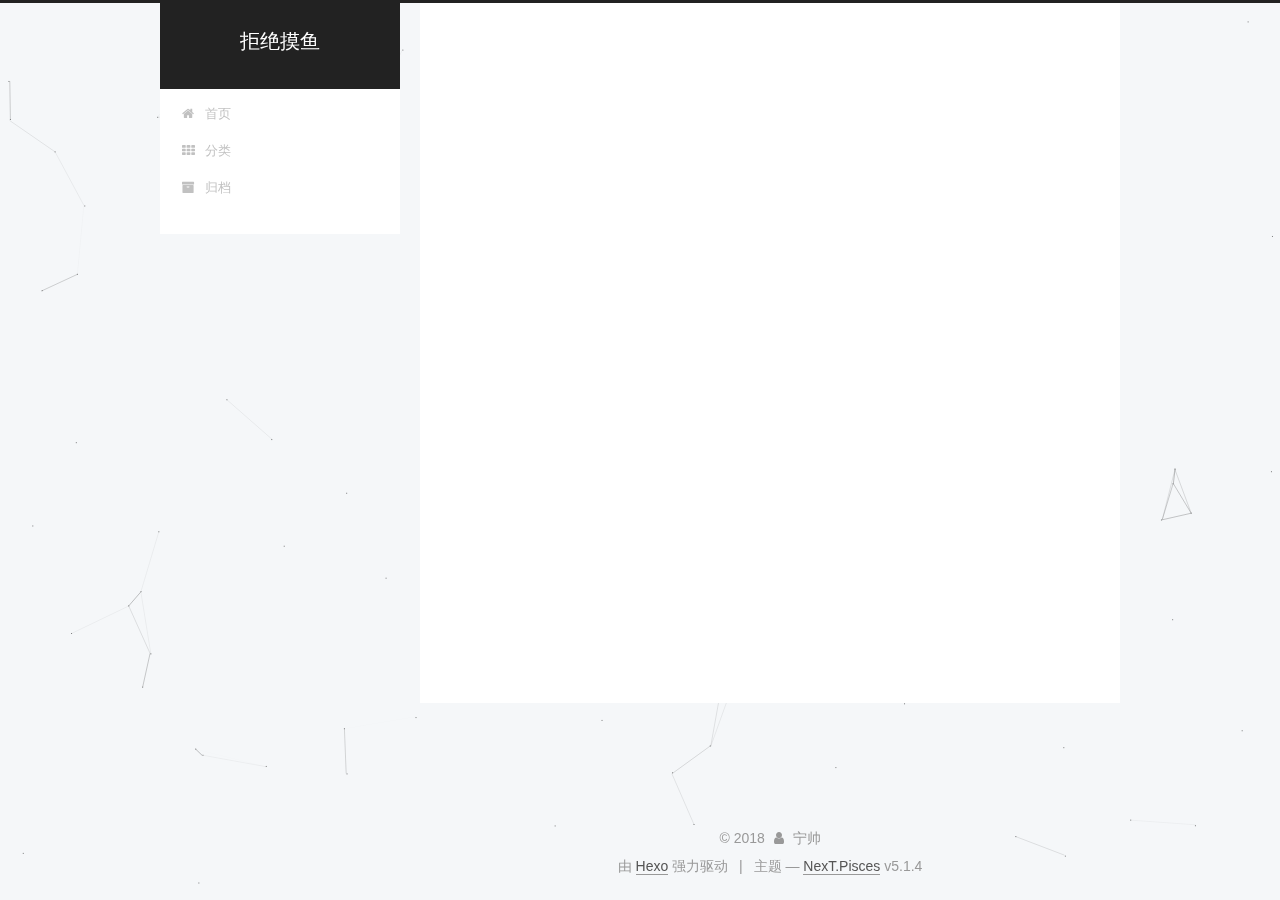
<file: 2018/04/21/写在前面/index.html>
<!DOCTYPE html>



  


<html class="theme-next pisces use-motion" lang="zh-Hans">
<head>
  <meta charset="UTF-8"/>
<meta http-equiv="X-UA-Compatible" content="IE=edge" />
<meta name="viewport" content="width=device-width, initial-scale=1, maximum-scale=1"/>
<meta name="theme-color" content="#222">









<meta http-equiv="Cache-Control" content="no-transform" />
<meta http-equiv="Cache-Control" content="no-siteapp" />
















  
  
  <link href="/lib/fancybox/source/jquery.fancybox.css?v=2.1.5" rel="stylesheet" type="text/css" />







<link href="/lib/font-awesome/css/font-awesome.min.css?v=4.6.2" rel="stylesheet" type="text/css" />

<link href="/css/main.css?v=5.1.4" rel="stylesheet" type="text/css" />


  <link rel="apple-touch-icon" sizes="180x180" href="/images/apple-touch-icon-next.png?v=5.1.4">


  <link rel="icon" type="image/png" sizes="32x32" href="/images/favicon-32x32-next.png?v=5.1.4">


  <link rel="icon" type="image/png" sizes="16x16" href="/images/favicon-16x16-next.png?v=5.1.4">


  <link rel="mask-icon" href="/images/logo.svg?v=5.1.4" color="#222">





  <meta name="keywords" content="Hexo, NexT" />










<meta name="description" content="写在前面坚持每天至少更新5题，从最简单的开始，持之以恒。">
<meta property="og:type" content="article">
<meta property="og:title" content="写在前面">
<meta property="og:url" content="http://yoursite.com/2018/04/21/写在前面/index.html">
<meta property="og:site_name" content="拒绝摸鱼">
<meta property="og:description" content="写在前面坚持每天至少更新5题，从最简单的开始，持之以恒。">
<meta property="og:locale" content="zh-Hans">
<meta property="og:updated_time" content="2018-04-21T10:57:25.255Z">
<meta name="twitter:card" content="summary">
<meta name="twitter:title" content="写在前面">
<meta name="twitter:description" content="写在前面坚持每天至少更新5题，从最简单的开始，持之以恒。">



<script type="text/javascript" id="hexo.configurations">
  var NexT = window.NexT || {};
  var CONFIG = {
    root: '/',
    scheme: 'Pisces',
    version: '5.1.4',
    sidebar: {"position":"left","display":"post","offset":12,"b2t":false,"scrollpercent":false,"onmobile":false},
    fancybox: true,
    tabs: true,
    motion: {"enable":true,"async":false,"transition":{"post_block":"fadeIn","post_header":"slideDownIn","post_body":"slideDownIn","coll_header":"slideLeftIn","sidebar":"slideUpIn"}},
    duoshuo: {
      userId: '0',
      author: '博主'
    },
    algolia: {
      applicationID: '',
      apiKey: '',
      indexName: '',
      hits: {"per_page":10},
      labels: {"input_placeholder":"Search for Posts","hits_empty":"We didn't find any results for the search: ${query}","hits_stats":"${hits} results found in ${time} ms"}
    }
  };
</script>



  <link rel="canonical" href="http://yoursite.com/2018/04/21/写在前面/"/>





  <title>写在前面 | 拒绝摸鱼</title>
  








</head>

<body itemscope itemtype="http://schema.org/WebPage" lang="zh-Hans">

  
  
    
  

  <div class="container sidebar-position-left page-post-detail">
    <div class="headband"></div>

    <header id="header" class="header" itemscope itemtype="http://schema.org/WPHeader">
      <div class="header-inner"><div class="site-brand-wrapper">
  <div class="site-meta ">
    

    <div class="custom-logo-site-title">
      <a href="/"  class="brand" rel="start">
        <span class="logo-line-before"><i></i></span>
        <span class="site-title">拒绝摸鱼</span>
        <span class="logo-line-after"><i></i></span>
      </a>
    </div>
      
        <p class="site-subtitle"></p>
      
  </div>

  <div class="site-nav-toggle">
    <button>
      <span class="btn-bar"></span>
      <span class="btn-bar"></span>
      <span class="btn-bar"></span>
    </button>
  </div>
</div>

<nav class="site-nav">
  

  
    <ul id="menu" class="menu">
      
        
        <li class="menu-item menu-item-home">
          <a href="/" rel="section">
            
              <i class="menu-item-icon fa fa-fw fa-home"></i> <br />
            
            首页
          </a>
        </li>
      
        
        <li class="menu-item menu-item-categories">
          <a href="/categories/" rel="section">
            
              <i class="menu-item-icon fa fa-fw fa-th"></i> <br />
            
            分类
          </a>
        </li>
      
        
        <li class="menu-item menu-item-archives">
          <a href="/archives/" rel="section">
            
              <i class="menu-item-icon fa fa-fw fa-archive"></i> <br />
            
            归档
          </a>
        </li>
      

      
    </ul>
  

  
</nav>



 </div>
    </header>

    <main id="main" class="main">
      <div class="main-inner">
        <div class="content-wrap">
          <div id="content" class="content">
            

  <div id="posts" class="posts-expand">
    

  

  
  
  

  <article class="post post-type-normal" itemscope itemtype="http://schema.org/Article">
  
  
  
  <div class="post-block">
    <link itemprop="mainEntityOfPage" href="http://yoursite.com/2018/04/21/写在前面/">

    <span hidden itemprop="author" itemscope itemtype="http://schema.org/Person">
      <meta itemprop="name" content="宁帅">
      <meta itemprop="description" content="">
      <meta itemprop="image" content="/uploads/avatar.png">
    </span>

    <span hidden itemprop="publisher" itemscope itemtype="http://schema.org/Organization">
      <meta itemprop="name" content="拒绝摸鱼">
    </span>

    
      <header class="post-header">

        
        
          <h1 class="post-title" itemprop="name headline">写在前面</h1>
        

        <div class="post-meta">
          <span class="post-time">
            
              <span class="post-meta-item-icon">
                <i class="fa fa-calendar-o"></i>
              </span>
              
                <span class="post-meta-item-text">发表于</span>
              
              <time title="创建于" itemprop="dateCreated datePublished" datetime="2018-04-21T18:53:02+08:00">
                2018-04-21
              </time>
            

            

            
          </span>

          
            <span class="post-category" >
            
              <span class="post-meta-divider">|</span>
            
              <span class="post-meta-item-icon">
                <i class="fa fa-folder-o"></i>
              </span>
              
                <span class="post-meta-item-text">分类于</span>
              
              
                <span itemprop="about" itemscope itemtype="http://schema.org/Thing">
                  <a href="/categories/LeetCode/" itemprop="url" rel="index">
                    <span itemprop="name">LeetCode</span>
                  </a>
                </span>

                
                
              
            </span>
          

          
            
          

          
          

          

          

          

        </div>
      </header>
    

    
    
    
    <div class="post-body" itemprop="articleBody">

      
      

      
        <h1 id="写在前面"><a href="#写在前面" class="headerlink" title="写在前面"></a>写在前面</h1><p>坚持每天至少更新5题，从最简单的开始，持之以恒。</p>

      
    </div>
    
    
    

    

    

    

    <footer class="post-footer">
      

      
      
      

      
        <div class="post-nav">
          <div class="post-nav-next post-nav-item">
            
          </div>

          <span class="post-nav-divider"></span>

          <div class="post-nav-prev post-nav-item">
            
              <a href="/2018/04/21/两数之和/" rel="prev" title="两数之和">
                两数之和 <i class="fa fa-chevron-right"></i>
              </a>
            
          </div>
        </div>
      

      
      
    </footer>
  </div>
  
  
  
  </article>



    <div class="post-spread">
      
    </div>
  </div>


          </div>
          


          

  
    <div class="comments" id="comments">
      <div id="lv-container" data-id="city" data-uid="MTAyMC8zNTg5NS8xMjQzMQ=="></div>
    </div>

  



        </div>
        
          
  
  <div class="sidebar-toggle">
    <div class="sidebar-toggle-line-wrap">
      <span class="sidebar-toggle-line sidebar-toggle-line-first"></span>
      <span class="sidebar-toggle-line sidebar-toggle-line-middle"></span>
      <span class="sidebar-toggle-line sidebar-toggle-line-last"></span>
    </div>
  </div>

  <aside id="sidebar" class="sidebar">
    
    <div class="sidebar-inner">

      

      
        <ul class="sidebar-nav motion-element">
          <li class="sidebar-nav-toc sidebar-nav-active" data-target="post-toc-wrap">
            文章目录
          </li>
          <li class="sidebar-nav-overview" data-target="site-overview-wrap">
            站点概览
          </li>
        </ul>
      

      <section class="site-overview-wrap sidebar-panel">
        <div class="site-overview">
          <div class="site-author motion-element" itemprop="author" itemscope itemtype="http://schema.org/Person">
            
              <img class="site-author-image" itemprop="image"
                src="/uploads/avatar.png"
                alt="宁帅" />
            
              <p class="site-author-name" itemprop="name">宁帅</p>
              <p class="site-description motion-element" itemprop="description">分享一些个人所学所得</p>
          </div>

          <nav class="site-state motion-element">

            
              <div class="site-state-item site-state-posts">
              
                <a href="/archives/">
              
                  <span class="site-state-item-count">3</span>
                  <span class="site-state-item-name">日志</span>
                </a>
              </div>
            

            
              
              
              <div class="site-state-item site-state-categories">
                <a href="/categories/index.html">
                  <span class="site-state-item-count">1</span>
                  <span class="site-state-item-name">分类</span>
                </a>
              </div>
            

            

          </nav>

          

          

          
          

          
          

          

        </div>
      </section>

      
      <!--noindex-->
        <section class="post-toc-wrap motion-element sidebar-panel sidebar-panel-active">
          <div class="post-toc">

            
              
            

            
              <div class="post-toc-content"><ol class="nav"><li class="nav-item nav-level-1"><a class="nav-link" href="#写在前面"><span class="nav-number">1.</span> <span class="nav-text">写在前面</span></a></li></ol></div>
            

          </div>
        </section>
      <!--/noindex-->
      

      

    </div>
  </aside>


        
      </div>
    </main>

    <footer id="footer" class="footer">
      <div class="footer-inner">
        <div class="copyright">&copy; <span itemprop="copyrightYear">2018</span>
  <span class="with-love">
    <i class="fa fa-user"></i>
  </span>
  <span class="author" itemprop="copyrightHolder">宁帅</span>

  
</div>


  <div class="powered-by">由 <a class="theme-link" target="_blank" href="https://hexo.io">Hexo</a> 强力驱动</div>



  <span class="post-meta-divider">|</span>



  <div class="theme-info">主题 &mdash; <a class="theme-link" target="_blank" href="https://github.com/iissnan/hexo-theme-next">NexT.Pisces</a> v5.1.4</div>




        







        
      </div>
    </footer>

    
      <div class="back-to-top">
        <i class="fa fa-arrow-up"></i>
        
      </div>
    

    

  </div>

  

<script type="text/javascript">
  if (Object.prototype.toString.call(window.Promise) !== '[object Function]') {
    window.Promise = null;
  }
</script>









  


  











  
  
    <script type="text/javascript" src="/lib/jquery/index.js?v=2.1.3"></script>
  

  
  
    <script type="text/javascript" src="/lib/fastclick/lib/fastclick.min.js?v=1.0.6"></script>
  

  
  
    <script type="text/javascript" src="/lib/jquery_lazyload/jquery.lazyload.js?v=1.9.7"></script>
  

  
  
    <script type="text/javascript" src="/lib/velocity/velocity.min.js?v=1.2.1"></script>
  

  
  
    <script type="text/javascript" src="/lib/velocity/velocity.ui.min.js?v=1.2.1"></script>
  

  
  
    <script type="text/javascript" src="/lib/fancybox/source/jquery.fancybox.pack.js?v=2.1.5"></script>
  

  
  
    <script type="text/javascript" src="/lib/canvas-nest/canvas-nest.min.js"></script>
  


  


  <script type="text/javascript" src="/js/src/utils.js?v=5.1.4"></script>

  <script type="text/javascript" src="/js/src/motion.js?v=5.1.4"></script>



  
  


  <script type="text/javascript" src="/js/src/affix.js?v=5.1.4"></script>

  <script type="text/javascript" src="/js/src/schemes/pisces.js?v=5.1.4"></script>



  
  <script type="text/javascript" src="/js/src/scrollspy.js?v=5.1.4"></script>
<script type="text/javascript" src="/js/src/post-details.js?v=5.1.4"></script>



  


  <script type="text/javascript" src="/js/src/bootstrap.js?v=5.1.4"></script>



  


  




	





  





  
    <script type="text/javascript">
      (function(d, s) {
        var j, e = d.getElementsByTagName(s)[0];
        if (typeof LivereTower === 'function') { return; }
        j = d.createElement(s);
        j.src = 'https://cdn-city.livere.com/js/embed.dist.js';
        j.async = true;
        e.parentNode.insertBefore(j, e);
      })(document, 'script');
    </script>
  












  





  

  

  

  
  

  

  

  

</body>
</html>
</file>
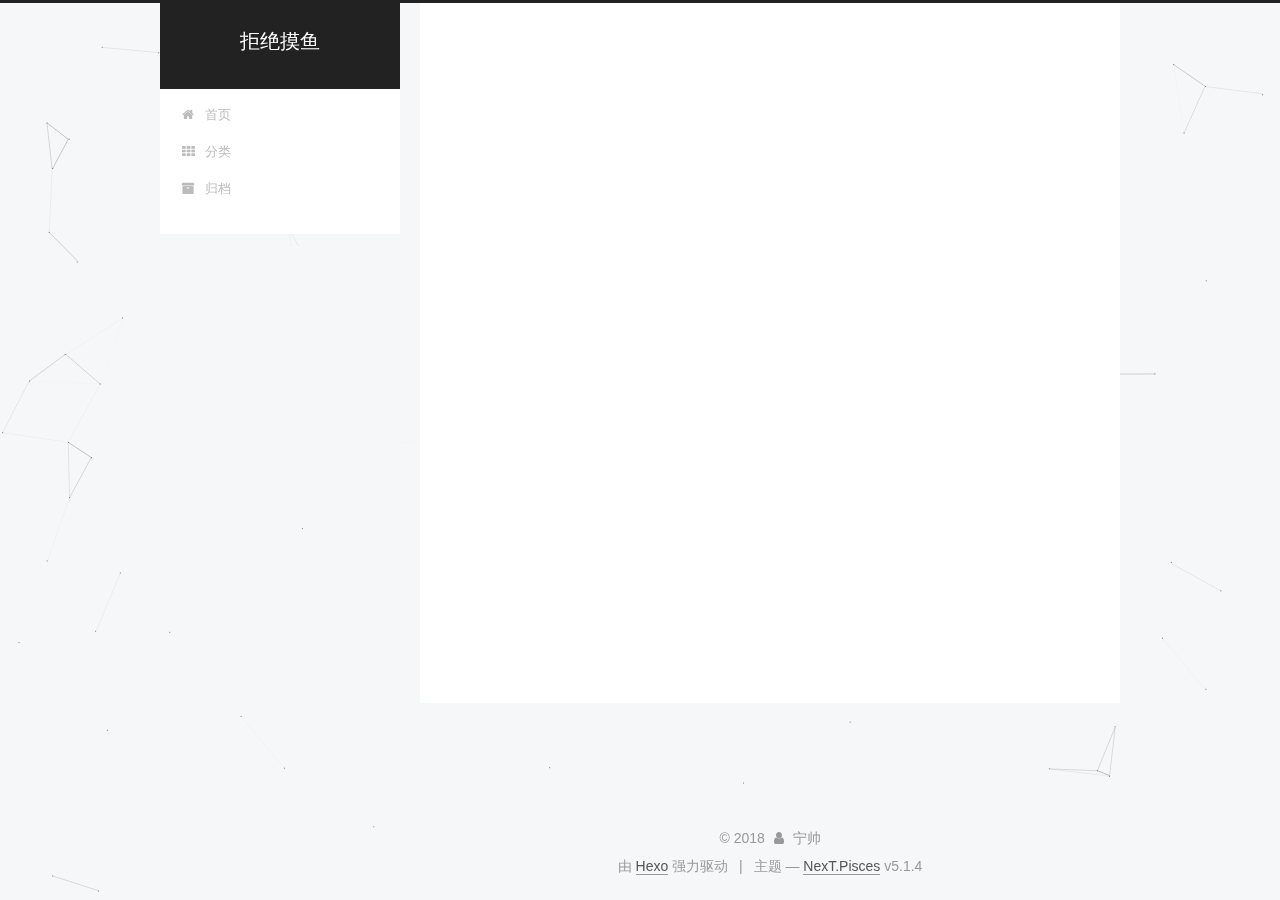
<file: 2018/04/21/删除排序数组中的重复项/index.html>
<!DOCTYPE html>



  


<html class="theme-next pisces use-motion" lang="zh-Hans">
<head>
  <meta charset="UTF-8"/>
<meta http-equiv="X-UA-Compatible" content="IE=edge" />
<meta name="viewport" content="width=device-width, initial-scale=1, maximum-scale=1"/>
<meta name="theme-color" content="#222">









<meta http-equiv="Cache-Control" content="no-transform" />
<meta http-equiv="Cache-Control" content="no-siteapp" />
















  
  
  <link href="/lib/fancybox/source/jquery.fancybox.css?v=2.1.5" rel="stylesheet" type="text/css" />







<link href="/lib/font-awesome/css/font-awesome.min.css?v=4.6.2" rel="stylesheet" type="text/css" />

<link href="/css/main.css?v=5.1.4" rel="stylesheet" type="text/css" />


  <link rel="apple-touch-icon" sizes="180x180" href="/images/apple-touch-icon-next.png?v=5.1.4">


  <link rel="icon" type="image/png" sizes="32x32" href="/images/favicon-32x32-next.png?v=5.1.4">


  <link rel="icon" type="image/png" sizes="16x16" href="/images/favicon-16x16-next.png?v=5.1.4">


  <link rel="mask-icon" href="/images/logo.svg?v=5.1.4" color="#222">





  <meta name="keywords" content="Hexo, NexT" />










<meta name="description" content="分享一些个人所学所得">
<meta property="og:type" content="article">
<meta property="og:title" content="删除排序数组中的重复项">
<meta property="og:url" content="http://yoursite.com/2018/04/21/删除排序数组中的重复项/index.html">
<meta property="og:site_name" content="拒绝摸鱼">
<meta property="og:description" content="分享一些个人所学所得">
<meta property="og:locale" content="zh-Hans">
<meta property="og:updated_time" content="2018-04-21T11:18:40.061Z">
<meta name="twitter:card" content="summary">
<meta name="twitter:title" content="删除排序数组中的重复项">
<meta name="twitter:description" content="分享一些个人所学所得">



<script type="text/javascript" id="hexo.configurations">
  var NexT = window.NexT || {};
  var CONFIG = {
    root: '/',
    scheme: 'Pisces',
    version: '5.1.4',
    sidebar: {"position":"left","display":"post","offset":12,"b2t":false,"scrollpercent":false,"onmobile":false},
    fancybox: true,
    tabs: true,
    motion: {"enable":true,"async":false,"transition":{"post_block":"fadeIn","post_header":"slideDownIn","post_body":"slideDownIn","coll_header":"slideLeftIn","sidebar":"slideUpIn"}},
    duoshuo: {
      userId: '0',
      author: '博主'
    },
    algolia: {
      applicationID: '',
      apiKey: '',
      indexName: '',
      hits: {"per_page":10},
      labels: {"input_placeholder":"Search for Posts","hits_empty":"We didn't find any results for the search: ${query}","hits_stats":"${hits} results found in ${time} ms"}
    }
  };
</script>



  <link rel="canonical" href="http://yoursite.com/2018/04/21/删除排序数组中的重复项/"/>





  <title>删除排序数组中的重复项 | 拒绝摸鱼</title>
  








</head>

<body itemscope itemtype="http://schema.org/WebPage" lang="zh-Hans">

  
  
    
  

  <div class="container sidebar-position-left page-post-detail">
    <div class="headband"></div>

    <header id="header" class="header" itemscope itemtype="http://schema.org/WPHeader">
      <div class="header-inner"><div class="site-brand-wrapper">
  <div class="site-meta ">
    

    <div class="custom-logo-site-title">
      <a href="/"  class="brand" rel="start">
        <span class="logo-line-before"><i></i></span>
        <span class="site-title">拒绝摸鱼</span>
        <span class="logo-line-after"><i></i></span>
      </a>
    </div>
      
        <p class="site-subtitle"></p>
      
  </div>

  <div class="site-nav-toggle">
    <button>
      <span class="btn-bar"></span>
      <span class="btn-bar"></span>
      <span class="btn-bar"></span>
    </button>
  </div>
</div>

<nav class="site-nav">
  

  
    <ul id="menu" class="menu">
      
        
        <li class="menu-item menu-item-home">
          <a href="/" rel="section">
            
              <i class="menu-item-icon fa fa-fw fa-home"></i> <br />
            
            首页
          </a>
        </li>
      
        
        <li class="menu-item menu-item-categories">
          <a href="/categories/" rel="section">
            
              <i class="menu-item-icon fa fa-fw fa-th"></i> <br />
            
            分类
          </a>
        </li>
      
        
        <li class="menu-item menu-item-archives">
          <a href="/archives/" rel="section">
            
              <i class="menu-item-icon fa fa-fw fa-archive"></i> <br />
            
            归档
          </a>
        </li>
      

      
    </ul>
  

  
</nav>



 </div>
    </header>

    <main id="main" class="main">
      <div class="main-inner">
        <div class="content-wrap">
          <div id="content" class="content">
            

  <div id="posts" class="posts-expand">
    

  

  
  
  

  <article class="post post-type-normal" itemscope itemtype="http://schema.org/Article">
  
  
  
  <div class="post-block">
    <link itemprop="mainEntityOfPage" href="http://yoursite.com/2018/04/21/删除排序数组中的重复项/">

    <span hidden itemprop="author" itemscope itemtype="http://schema.org/Person">
      <meta itemprop="name" content="宁帅">
      <meta itemprop="description" content="">
      <meta itemprop="image" content="/uploads/avatar.png">
    </span>

    <span hidden itemprop="publisher" itemscope itemtype="http://schema.org/Organization">
      <meta itemprop="name" content="拒绝摸鱼">
    </span>

    
      <header class="post-header">

        
        
          <h1 class="post-title" itemprop="name headline">删除排序数组中的重复项</h1>
        

        <div class="post-meta">
          <span class="post-time">
            
              <span class="post-meta-item-icon">
                <i class="fa fa-calendar-o"></i>
              </span>
              
                <span class="post-meta-item-text">发表于</span>
              
              <time title="创建于" itemprop="dateCreated datePublished" datetime="2018-04-21T19:18:40+08:00">
                2018-04-21
              </time>
            

            

            
          </span>

          

          
            
          

          
          

          

          

          

        </div>
      </header>
    

    
    
    
    <div class="post-body" itemprop="articleBody">

      
      

      
        
      
    </div>
    
    
    

    

    

    

    <footer class="post-footer">
      

      
      
      

      
        <div class="post-nav">
          <div class="post-nav-next post-nav-item">
            
              <a href="/2018/04/21/两数之和/" rel="next" title="两数之和">
                <i class="fa fa-chevron-left"></i> 两数之和
              </a>
            
          </div>

          <span class="post-nav-divider"></span>

          <div class="post-nav-prev post-nav-item">
            
          </div>
        </div>
      

      
      
    </footer>
  </div>
  
  
  
  </article>



    <div class="post-spread">
      
    </div>
  </div>


          </div>
          


          

  
    <div class="comments" id="comments">
      <div id="lv-container" data-id="city" data-uid="MTAyMC8zNTg5NS8xMjQzMQ=="></div>
    </div>

  



        </div>
        
          
  
  <div class="sidebar-toggle">
    <div class="sidebar-toggle-line-wrap">
      <span class="sidebar-toggle-line sidebar-toggle-line-first"></span>
      <span class="sidebar-toggle-line sidebar-toggle-line-middle"></span>
      <span class="sidebar-toggle-line sidebar-toggle-line-last"></span>
    </div>
  </div>

  <aside id="sidebar" class="sidebar">
    
    <div class="sidebar-inner">

      

      

      <section class="site-overview-wrap sidebar-panel sidebar-panel-active">
        <div class="site-overview">
          <div class="site-author motion-element" itemprop="author" itemscope itemtype="http://schema.org/Person">
            
              <img class="site-author-image" itemprop="image"
                src="/uploads/avatar.png"
                alt="宁帅" />
            
              <p class="site-author-name" itemprop="name">宁帅</p>
              <p class="site-description motion-element" itemprop="description">分享一些个人所学所得</p>
          </div>

          <nav class="site-state motion-element">

            
              <div class="site-state-item site-state-posts">
              
                <a href="/archives/">
              
                  <span class="site-state-item-count">3</span>
                  <span class="site-state-item-name">日志</span>
                </a>
              </div>
            

            
              
              
              <div class="site-state-item site-state-categories">
                <a href="/categories/index.html">
                  <span class="site-state-item-count">1</span>
                  <span class="site-state-item-name">分类</span>
                </a>
              </div>
            

            

          </nav>

          

          

          
          

          
          

          

        </div>
      </section>

      

      

    </div>
  </aside>


        
      </div>
    </main>

    <footer id="footer" class="footer">
      <div class="footer-inner">
        <div class="copyright">&copy; <span itemprop="copyrightYear">2018</span>
  <span class="with-love">
    <i class="fa fa-user"></i>
  </span>
  <span class="author" itemprop="copyrightHolder">宁帅</span>

  
</div>


  <div class="powered-by">由 <a class="theme-link" target="_blank" href="https://hexo.io">Hexo</a> 强力驱动</div>



  <span class="post-meta-divider">|</span>



  <div class="theme-info">主题 &mdash; <a class="theme-link" target="_blank" href="https://github.com/iissnan/hexo-theme-next">NexT.Pisces</a> v5.1.4</div>




        







        
      </div>
    </footer>

    
      <div class="back-to-top">
        <i class="fa fa-arrow-up"></i>
        
      </div>
    

    

  </div>

  

<script type="text/javascript">
  if (Object.prototype.toString.call(window.Promise) !== '[object Function]') {
    window.Promise = null;
  }
</script>









  


  











  
  
    <script type="text/javascript" src="/lib/jquery/index.js?v=2.1.3"></script>
  

  
  
    <script type="text/javascript" src="/lib/fastclick/lib/fastclick.min.js?v=1.0.6"></script>
  

  
  
    <script type="text/javascript" src="/lib/jquery_lazyload/jquery.lazyload.js?v=1.9.7"></script>
  

  
  
    <script type="text/javascript" src="/lib/velocity/velocity.min.js?v=1.2.1"></script>
  

  
  
    <script type="text/javascript" src="/lib/velocity/velocity.ui.min.js?v=1.2.1"></script>
  

  
  
    <script type="text/javascript" src="/lib/fancybox/source/jquery.fancybox.pack.js?v=2.1.5"></script>
  

  
  
    <script type="text/javascript" src="/lib/canvas-nest/canvas-nest.min.js"></script>
  


  


  <script type="text/javascript" src="/js/src/utils.js?v=5.1.4"></script>

  <script type="text/javascript" src="/js/src/motion.js?v=5.1.4"></script>



  
  


  <script type="text/javascript" src="/js/src/affix.js?v=5.1.4"></script>

  <script type="text/javascript" src="/js/src/schemes/pisces.js?v=5.1.4"></script>



  
  <script type="text/javascript" src="/js/src/scrollspy.js?v=5.1.4"></script>
<script type="text/javascript" src="/js/src/post-details.js?v=5.1.4"></script>



  


  <script type="text/javascript" src="/js/src/bootstrap.js?v=5.1.4"></script>



  


  




	





  





  
    <script type="text/javascript">
      (function(d, s) {
        var j, e = d.getElementsByTagName(s)[0];
        if (typeof LivereTower === 'function') { return; }
        j = d.createElement(s);
        j.src = 'https://cdn-city.livere.com/js/embed.dist.js';
        j.async = true;
        e.parentNode.insertBefore(j, e);
      })(document, 'script');
    </script>
  












  





  

  

  

  
  

  

  

  

</body>
</html>
</file>
<file: css/main.css>
/* normalize.css v3.0.2 | MIT License | git.io/normalize */
html {
  font-family: sans-serif; /* 1 */
  -ms-text-size-adjust: 100%; /* 2 */
  -webkit-text-size-adjust: 100%; /* 2 */
}
body {
  margin: 0;
}
article,
aside,
details,
figcaption,
figure,
footer,
header,
hgroup,
main,
menu,
nav,
section,
summary {
  display: block;
}
audio,
canvas,
progress,
video {
  display: inline-block; /* 1 */
  vertical-align: baseline; /* 2 */
}
audio:not([controls]) {
  display: none;
  height: 0;
}
[hidden],
template {
  display: none;
}
a {
  background-color: transparent;
}
a:active,
a:hover {
  outline: 0;
}
abbr[title] {
  border-bottom: 1px dotted;
}
b,
strong {
  font-weight: bold;
}
dfn {
  font-style: italic;
}
h1 {
  font-size: 2em;
  margin: 0.67em 0;
}
mark {
  background: #ff0;
  color: #000;
}
small {
  font-size: 80%;
}
sub,
sup {
  font-size: 75%;
  line-height: 0;
  position: relative;
  vertical-align: baseline;
}
sup {
  top: -0.5em;
}
sub {
  bottom: -0.25em;
}
img {
  border: 0;
}
svg:not(:root) {
  overflow: hidden;
}
figure {
  margin: 1em 40px;
}
hr {
  -moz-box-sizing: content-box;
  box-sizing: content-box;
  height: 0;
}
pre {
  overflow: auto;
}
code,
kbd,
pre,
samp {
  font-family: monospace, monospace;
  font-size: 1em;
}
button,
input,
optgroup,
select,
textarea {
  color: inherit; /* 1 */
  font: inherit; /* 2 */
  margin: 0; /* 3 */
}
button {
  overflow: visible;
}
button,
select {
  text-transform: none;
}
button,
html input[type="button"],
input[type="reset"],
input[type="submit"] {
  -webkit-appearance: button; /* 2 */
  cursor: pointer; /* 3 */
}
button[disabled],
html input[disabled] {
  cursor: default;
}
button::-moz-focus-inner,
input::-moz-focus-inner {
  border: 0;
  padding: 0;
}
input {
  line-height: normal;
}
input[type="checkbox"],
input[type="radio"] {
  box-sizing: border-box; /* 1 */
  padding: 0; /* 2 */
}
input[type="number"]::-webkit-inner-spin-button,
input[type="number"]::-webkit-outer-spin-button {
  height: auto;
}
input[type="search"] {
  -webkit-appearance: textfield; /* 1 */
  -moz-box-sizing: content-box;
  -webkit-box-sizing: content-box; /* 2 */
  box-sizing: content-box;
}
input[type="search"]::-webkit-search-cancel-button,
input[type="search"]::-webkit-search-decoration {
  -webkit-appearance: none;
}
fieldset {
  border: 1px solid #c0c0c0;
  margin: 0 2px;
  padding: 0.35em 0.625em 0.75em;
}
legend {
  border: 0; /* 1 */
  padding: 0; /* 2 */
}
textarea {
  overflow: auto;
}
optgroup {
  font-weight: bold;
}
table {
  border-collapse: collapse;
  border-spacing: 0;
}
td,
th {
  padding: 0;
}
::selection {
  background: #262a30;
  color: #fff;
}
body {
  position: relative;
  font-family: 'Lato', "PingFang SC", "Microsoft YaHei", sans-serif;
  font-size: 14px;
  line-height: 2;
  color: #555;
  background: #f5f7f9;
}
@media (max-width: 767px) {
  body {
    padding-right: 0 !important;
  }
}
@media (min-width: 768px) and (max-width: 991px) {
  body {
    padding-right: 0 !important;
  }
}
@media (min-width: 1600px) {
  body {
    font-size: 16px;
  }
}
h1,
h2,
h3,
h4,
h5,
h6 {
  margin: 0;
  padding: 0;
  font-weight: bold;
  line-height: 1.5;
  font-family: 'Lato', "PingFang SC", "Microsoft YaHei", sans-serif;
}
h2,
h3,
h4,
h5,
h6 {
  margin: 20px 0 15px;
}
h1 {
  font-size: 22px;
}
@media (max-width: 767px) {
  h1 {
    font-size: 18px;
  }
}
h2 {
  font-size: 20px;
}
@media (max-width: 767px) {
  h2 {
    font-size: 16px;
  }
}
h3 {
  font-size: 18px;
}
@media (max-width: 767px) {
  h3 {
    font-size: 14px;
  }
}
h4 {
  font-size: 16px;
}
@media (max-width: 767px) {
  h4 {
    font-size: 12px;
  }
}
h5 {
  font-size: 14px;
}
@media (max-width: 767px) {
  h5 {
    font-size: 10px;
  }
}
h6 {
  font-size: 12px;
}
@media (max-width: 767px) {
  h6 {
    font-size: 8px;
  }
}
p {
  margin: 0 0 20px 0;
}
a {
  color: #555;
  text-decoration: none;
  outline: none;
  border-bottom: 1px solid #999;
  word-wrap: break-word;
}
a:hover {
  color: #222;
  border-bottom-color: #222;
}
blockquote {
  margin: 0;
  padding: 0;
}
img {
  display: block;
  margin: auto;
  max-width: 100%;
  height: auto;
}
hr {
  margin: 40px 0;
  height: 3px;
  border: none;
  background-color: #ddd;
  background-image: repeating-linear-gradient(-45deg, #fff, #fff 4px, transparent 4px, transparent 8px);
}
blockquote {
  padding: 0 15px;
  color: #666;
  border-left: 4px solid #ddd;
}
blockquote cite::before {
  content: "-";
  padding: 0 5px;
}
dt {
  font-weight: 700;
}
dd {
  margin: 0;
  padding: 0;
}
kbd {
  border: 1px solid #ccc;
  border-radius: 0.2em;
  box-shadow: 0.1em 0.1em 0.2em rgba(0,0,0,0.1);
  background-color: #f9f9f9;
  font-family: inherit;
  background-image: -webkit-linear-gradient(top, #eee, #fff, #eee);
  padding: 0.1em 0.3em;
  white-space: nowrap;
}
.text-left {
  text-align: left;
}
.text-center {
  text-align: center;
}
.text-right {
  text-align: right;
}
.text-justify {
  text-align: justify;
}
.text-nowrap {
  white-space: nowrap;
}
.text-lowercase {
  text-transform: lowercase;
}
.text-uppercase {
  text-transform: uppercase;
}
.text-capitalize {
  text-transform: capitalize;
}
.center-block {
  display: block;
  margin-left: auto;
  margin-right: auto;
}
.clearfix:before,
.clearfix:after {
  content: " ";
  display: table;
}
.clearfix:after {
  clear: both;
}
.pullquote {
  width: 45%;
}
.pullquote.left {
  float: left;
  margin-left: 5px;
  margin-right: 10px;
}
.pullquote.right {
  float: right;
  margin-left: 10px;
  margin-right: 5px;
}
.affix.affix.affix {
  position: fixed;
}
.translation {
  margin-top: -20px;
  font-size: 14px;
  color: #999;
}
.scrollbar-measure {
  width: 100px;
  height: 100px;
  overflow: scroll;
  position: absolute;
  top: -9999px;
}
.use-motion .motion-element {
  opacity: 0;
}
table {
  margin: 20px 0;
  width: 100%;
  border-collapse: collapse;
  border-spacing: 0;
  border: 1px solid #ddd;
  font-size: 14px;
  table-layout: fixed;
  word-wrap: break-all;
}
table>tbody>tr:nth-of-type(odd) {
  background-color: #f9f9f9;
}
table>tbody>tr:hover {
  background-color: #f5f5f5;
}
caption,
th,
td {
  padding: 8px;
  text-align: left;
  vertical-align: middle;
  font-weight: normal;
}
th,
td {
  border-bottom: 3px solid #ddd;
  border-right: 1px solid #eee;
}
th {
  padding-bottom: 10px;
  font-weight: 700;
}
td {
  border-bottom-width: 1px;
}
html,
body {
  height: 100%;
}
.container {
  position: relative;
  min-height: 100%;
}
.header-inner {
  margin: 0 auto;
  padding: 100px 0 70px;
  width: 700px;
}
@media (min-width: 1600px) {
  .container .header-inner {
    width: 900px;
  }
}
.main {
  padding-bottom: 150px;
}
.main-inner {
  margin: 0 auto;
  width: 700px;
}
@media (min-width: 1600px) {
  .container .main-inner {
    width: 900px;
  }
}
.footer {
  position: absolute;
  left: 0;
  bottom: 0;
  width: 100%;
  min-height: 50px;
}
.footer-inner {
  box-sizing: border-box;
  margin: 20px auto;
  width: 700px;
}
@media (min-width: 1600px) {
  .container .footer-inner {
    width: 900px;
  }
}
pre,
.highlight {
  overflow: auto;
  margin: 20px 0;
  padding: 0;
  font-size: 13px;
  color: #4d4d4c;
  background: #f7f7f7;
  line-height: 1.6;
}
pre,
code {
  font-family: consolas, Menlo, "PingFang SC", "Microsoft YaHei", monospace;
}
code {
  padding: 2px 4px;
  word-wrap: break-word;
  color: #555;
  background: #eee;
  border-radius: 3px;
  font-size: 13px;
}
pre {
  padding: 10px;
}
pre code {
  padding: 0;
  color: #4d4d4c;
  background: none;
  text-shadow: none;
}
.highlight {
  border-radius: 1px;
}
.highlight pre {
  border: none;
  margin: 0;
  padding: 10px 0;
}
.highlight table {
  margin: 0;
  width: auto;
  border: none;
}
.highlight td {
  border: none;
  padding: 0;
}
.highlight figcaption {
  font-size: 1em;
  color: #4d4d4c;
  line-height: 1em;
  margin-bottom: 1em;
}
.highlight figcaption:before,
.highlight figcaption:after {
  content: " ";
  display: table;
}
.highlight figcaption:after {
  clear: both;
}
.highlight figcaption a {
  float: right;
  color: #4d4d4c;
}
.highlight figcaption a:hover {
  border-bottom-color: #4d4d4c;
}
.highlight .gutter pre {
  padding-left: 10px;
  padding-right: 10px;
  color: #869194;
  text-align: right;
  background-color: #eff2f3;
}
.highlight .code pre {
  width: 100%;
  padding-left: 10px;
  padding-right: 10px;
  background-color: #f7f7f7;
}
.highlight .line {
  height: 20px;
}
.gutter {
  -webkit-user-select: none;
  -moz-user-select: none;
  -ms-user-select: none;
  user-select: none;
}
.gist table {
  width: auto;
}
.gist table td {
  border: none;
}
pre .deletion {
  background: #fdd;
}
pre .addition {
  background: #dfd;
}
pre .meta {
  color: #8959a8;
}
pre .comment {
  color: #8e908c;
}
pre .variable,
pre .attribute,
pre .tag,
pre .regexp,
pre .ruby .constant,
pre .xml .tag .title,
pre .xml .pi,
pre .xml .doctype,
pre .html .doctype,
pre .css .id,
pre .css .class,
pre .css .pseudo {
  color: #c82829;
}
pre .number,
pre .preprocessor,
pre .built_in,
pre .literal,
pre .params,
pre .constant,
pre .command {
  color: #f5871f;
}
pre .ruby .class .title,
pre .css .rules .attribute,
pre .string,
pre .value,
pre .inheritance,
pre .header,
pre .ruby .symbol,
pre .xml .cdata,
pre .special,
pre .number,
pre .formula {
  color: #718c00;
}
pre .title,
pre .css .hexcolor {
  color: #3e999f;
}
pre .function,
pre .python .decorator,
pre .python .title,
pre .ruby .function .title,
pre .ruby .title .keyword,
pre .perl .sub,
pre .javascript .title,
pre .coffeescript .title {
  color: #4271ae;
}
pre .keyword,
pre .javascript .function {
  color: #8959a8;
}
.full-image.full-image.full-image.full-image {
  border: none;
  max-width: 100%;
  width: auto;
  margin: 20px auto 25px;
}
@media (min-width: 992px) {
  .full-image.full-image.full-image.full-image {
    max-width: none;
    width: 118%;
    margin: 0 -9%;
  }
}
.blockquote-center,
.page-home .post-type-quote blockquote,
.page-post-detail .post-type-quote blockquote {
  position: relative;
  margin: 40px 0;
  padding: 0;
  border-left: none;
  text-align: center;
}
.blockquote-center::before,
.page-home .post-type-quote blockquote::before,
.page-post-detail .post-type-quote blockquote::before,
.blockquote-center::after,
.page-home .post-type-quote blockquote::after,
.page-post-detail .post-type-quote blockquote::after {
  position: absolute;
  content: ' ';
  display: block;
  width: 100%;
  height: 24px;
  opacity: 0.2;
  background-repeat: no-repeat;
  background-position: 0 -6px;
  background-size: 22px 22px;
}
.blockquote-center::before,
.page-home .post-type-quote blockquote::before,
.page-post-detail .post-type-quote blockquote::before {
  top: -20px;
  background-image: url("../images/quote-l.svg");
  border-top: 1px solid #ccc;
}
.blockquote-center::after,
.page-home .post-type-quote blockquote::after,
.page-post-detail .post-type-quote blockquote::after {
  bottom: -20px;
  background-image: url("../images/quote-r.svg");
  border-bottom: 1px solid #ccc;
  background-position: 100% 8px;
}
.blockquote-center p,
.page-home .post-type-quote blockquote p,
.page-post-detail .post-type-quote blockquote p,
.blockquote-center div,
.page-home .post-type-quote blockquote div,
.page-post-detail .post-type-quote blockquote div {
  text-align: center;
}
.post .post-body .group-picture img {
  box-sizing: border-box;
  padding: 0 3px;
  border: none;
}
.post .group-picture-row {
  overflow: hidden;
  margin-top: 6px;
}
.post .group-picture-row:first-child {
  margin-top: 0;
}
.post .group-picture-column {
  float: left;
}
.page-post-detail .post-body .group-picture-column {
  float: none;
  margin-top: 10px;
  width: auto !important;
}
.page-post-detail .post-body .group-picture-column img {
  margin: 0 auto;
}
.page-archive .group-picture-container {
  overflow: hidden;
}
.page-archive .group-picture-row {
  float: left;
}
.page-archive .group-picture-row:first-child {
  margin-top: 6px;
}
.page-archive .group-picture-column {
  max-width: 150px;
  max-height: 150px;
}
.post-body .note {
  position: relative;
  padding: 15px;
  margin-bottom: 20px;
  border: 1px solid #eee;
  border-left-width: 5px;
  border-radius: 3px;
}
.post-body .note h2,
.post-body .note h3,
.post-body .note h4,
.post-body .note h5,
.post-body .note h6 {
  margin-top: 0;
  margin-bottom: 0;
  border-bottom: initial;
  padding-top: 0 !important;
}
.post-body .note p:first-child,
.post-body .note ul:first-child,
.post-body .note ol:first-child,
.post-body .note table:first-child,
.post-body .note pre:first-child,
.post-body .note blockquote:first-child {
  margin-top: 0;
}
.post-body .note p:last-child,
.post-body .note ul:last-child,
.post-body .note ol:last-child,
.post-body .note table:last-child,
.post-body .note pre:last-child,
.post-body .note blockquote:last-child {
  margin-bottom: 0;
}
.post-body .note.default {
  border-left-color: #777;
}
.post-body .note.default h2,
.post-body .note.default h3,
.post-body .note.default h4,
.post-body .note.default h5,
.post-body .note.default h6 {
  color: #777;
}
.post-body .note.primary {
  border-left-color: #6f42c1;
}
.post-body .note.primary h2,
.post-body .note.primary h3,
.post-body .note.primary h4,
.post-body .note.primary h5,
.post-body .note.primary h6 {
  color: #6f42c1;
}
.post-body .note.info {
  border-left-color: #428bca;
}
.post-body .note.info h2,
.post-body .note.info h3,
.post-body .note.info h4,
.post-body .note.info h5,
.post-body .note.info h6 {
  color: #428bca;
}
.post-body .note.success {
  border-left-color: #5cb85c;
}
.post-body .note.success h2,
.post-body .note.success h3,
.post-body .note.success h4,
.post-body .note.success h5,
.post-body .note.success h6 {
  color: #5cb85c;
}
.post-body .note.warning {
  border-left-color: #f0ad4e;
}
.post-body .note.warning h2,
.post-body .note.warning h3,
.post-body .note.warning h4,
.post-body .note.warning h5,
.post-body .note.warning h6 {
  color: #f0ad4e;
}
.post-body .note.danger {
  border-left-color: #d9534f;
}
.post-body .note.danger h2,
.post-body .note.danger h3,
.post-body .note.danger h4,
.post-body .note.danger h5,
.post-body .note.danger h6 {
  color: #d9534f;
}
.post-body .label {
  display: inline;
  padding: 0 2px;
  white-space: nowrap;
}
.post-body .label.default {
  background-color: #f0f0f0;
}
.post-body .label.primary {
  background-color: #efe6f7;
}
.post-body .label.info {
  background-color: #e5f2f8;
}
.post-body .label.success {
  background-color: #e7f4e9;
}
.post-body .label.warning {
  background-color: #fcf6e1;
}
.post-body .label.danger {
  background-color: #fae8eb;
}
.post-body .tabs {
  position: relative;
  display: block;
  margin-bottom: 20px;
  padding-top: 10px;
}
.post-body .tabs ul.nav-tabs {
  margin: 0;
  padding: 0;
  display: flex;
  margin-bottom: -1px;
}
@media (max-width: 413px) {
  .post-body .tabs ul.nav-tabs {
    display: block;
    margin-bottom: 5px;
  }
}
.post-body .tabs ul.nav-tabs li.tab {
  list-style-type: none !important;
  margin: 0 0.25em 0 0;
  border-top: 3px solid transparent;
  border-left: 1px solid transparent;
  border-right: 1px solid transparent;
}
@media (max-width: 413px) {
  .post-body .tabs ul.nav-tabs li.tab {
    margin: initial;
    border-top: 1px solid transparent;
    border-left: 3px solid transparent;
    border-right: 1px solid transparent;
    border-bottom: 1px solid transparent;
  }
}
.post-body .tabs ul.nav-tabs li.tab a {
  outline: 0;
  border-bottom: initial;
  display: block;
  line-height: 1.8em;
  padding: 0.25em 0.75em;
  transition-duration: 0.2s;
  transition-timing-function: ease-out;
  transition-delay: 0s;
}
.post-body .tabs ul.nav-tabs li.tab a i {
  width: 1.285714285714286em;
}
.post-body .tabs ul.nav-tabs li.tab.active {
  border-top: 3px solid #fc6423;
  border-left: 1px solid #ddd;
  border-right: 1px solid #ddd;
  background-color: #fff;
}
@media (max-width: 413px) {
  .post-body .tabs ul.nav-tabs li.tab.active {
    border-top: 1px solid #ddd;
    border-left: 3px solid #fc6423;
    border-right: 1px solid #ddd;
    border-bottom: 1px solid #ddd;
  }
}
.post-body .tabs ul.nav-tabs li.tab.active a {
  cursor: default;
  color: #555;
}
.post-body .tabs .tab-content {
  background-color: #fff;
}
.post-body .tabs .tab-content .tab-pane {
  border: 1px solid #ddd;
  padding: 20px 20px 0 20px;
}
.post-body .tabs .tab-content .tab-pane:not(.active) {
  display: none !important;
}
.post-body .tabs .tab-content .tab-pane.active {
  display: block !important;
}
.btn {
  display: inline-block;
  padding: 0 20px;
  font-size: 14px;
  color: #555;
  background: #fff;
  border: 2px solid #555;
  text-decoration: none;
  border-radius: 2px;
  transition-property: background-color;
  transition-duration: 0.2s;
  transition-timing-function: ease-in-out;
  transition-delay: 0s;
  line-height: 2;
}
.btn:hover {
  border-color: #222;
  color: #fff;
  background: #222;
}
.btn +.btn {
  margin: 0 0 8px 8px;
}
.btn .fa-fw {
  width: 1.285714285714286em;
  text-align: left;
}
.btn-bar {
  display: block;
  width: 22px;
  height: 2px;
  background: #555;
  border-radius: 1px;
}
.btn-bar+.btn-bar {
  margin-top: 4px;
}
.pagination {
  margin: 120px 0 40px;
  text-align: center;
  border-top: 1px solid #eee;
}
.page-number-basic,
.pagination .prev,
.pagination .next,
.pagination .page-number,
.pagination .space {
  display: inline-block;
  position: relative;
  top: -1px;
  margin: 0 10px;
  padding: 0 11px;
}
@media (max-width: 767px) {
  .page-number-basic,
  .pagination .prev,
  .pagination .next,
  .pagination .page-number,
  .pagination .space {
    margin: 0 5px;
  }
}
.pagination .prev,
.pagination .next,
.pagination .page-number {
  border-bottom: 0;
  border-top: 1px solid #eee;
  transition-property: border-color;
  transition-duration: 0.2s;
  transition-timing-function: ease-in-out;
  transition-delay: 0s;
}
.pagination .prev:hover,
.pagination .next:hover,
.pagination .page-number:hover {
  border-top-color: #222;
}
.pagination .space {
  padding: 0;
  margin: 0;
}
.pagination .prev {
  margin-left: 0;
}
.pagination .next {
  margin-right: 0;
}
.pagination .page-number.current {
  color: #fff;
  background: #ccc;
  border-top-color: #ccc;
}
@media (max-width: 767px) {
  .pagination {
    border-top: none;
  }
  .pagination .prev,
  .pagination .next,
  .pagination .page-number {
    margin-bottom: 10px;
    border-top: 0;
    border-bottom: 1px solid #eee;
    padding: 0 10px;
  }
  .pagination .prev:hover,
  .pagination .next:hover,
  .pagination .page-number:hover {
    border-bottom-color: #222;
  }
}
.comments {
  margin: 60px 20px 0;
}
.tag-cloud {
  text-align: center;
}
.tag-cloud a {
  display: inline-block;
  margin: 10px;
}
.back-to-top {
  box-sizing: border-box;
  position: fixed;
  bottom: -100px;
  right: 30px;
  z-index: 1050;
  padding: 0 6px;
  width: 24px;
  background: #222;
  font-size: 12px;
  opacity: 0.6;
  color: #fff;
  cursor: pointer;
  text-align: center;
  -webkit-transform: translateZ(0);
  transition-property: bottom;
  transition-duration: 0.2s;
  transition-timing-function: ease-in-out;
  transition-delay: 0s;
}
@media (min-width: 768px) and (max-width: 991px) {
  .back-to-top {
    display: none !important;
  }
}
@media (max-width: 767px) {
  .back-to-top {
    display: none !important;
  }
}
.back-to-top.back-to-top-on {
  bottom: 30px;
}
.header {
  background: transparent;
}
.header-inner {
  position: relative;
}
.headband {
  height: 3px;
  background: #222;
}
.site-meta {
  margin: 0;
  text-align: center;
}
@media (max-width: 767px) {
  .site-meta {
    text-align: center;
  }
}
.brand {
  position: relative;
  display: inline-block;
  padding: 0 40px;
  color: #fff;
  background: #222;
  border-bottom: none;
}
.brand:hover {
  color: #fff;
}
.logo {
  display: inline-block;
  margin-right: 5px;
  line-height: 36px;
  vertical-align: top;
}
.site-title {
  display: inline-block;
  vertical-align: top;
  line-height: 36px;
  font-size: 20px;
  font-weight: normal;
  font-family: 'Lato', "PingFang SC", "Microsoft YaHei", sans-serif;
}
.site-subtitle {
  margin-top: 10px;
  font-size: 13px;
  color: #ddd;
}
.use-motion .brand {
  opacity: 0;
}
.use-motion .logo,
.use-motion .site-title,
.use-motion .site-subtitle {
  opacity: 0;
  position: relative;
  top: -10px;
}
.site-nav-toggle {
  display: none;
  position: absolute;
  top: 10px;
  left: 10px;
}
@media (max-width: 767px) {
  .site-nav-toggle {
    display: block;
  }
}
.site-nav-toggle button {
  margin-top: 2px;
  padding: 9px 10px;
  background: transparent;
  border: none;
}
@media (max-width: 767px) {
  .site-nav {
    display: none;
    margin: 0 -10px;
    padding: 0 10px;
    clear: both;
    border-top: 1px solid #ddd;
  }
}
@media (min-width: 768px) and (max-width: 991px) {
  .site-nav {
    display: block !important;
  }
}
@media (min-width: 992px) {
  .site-nav {
    display: block !important;
  }
}
.menu {
  margin-top: 20px;
  padding-left: 0;
  text-align: center;
}
.menu .menu-item {
  display: inline-block;
  margin: 0 10px;
  list-style: none;
}
@media screen and (max-width: 767px) {
  .menu .menu-item {
    margin-top: 10px;
  }
}
.menu .menu-item a {
  display: block;
  font-size: 13px;
  line-height: inherit;
  border-bottom: 1px solid transparent;
  transition-property: border-color;
  transition-duration: 0.2s;
  transition-timing-function: ease-in-out;
  transition-delay: 0s;
}
.menu .menu-item a:hover,
.menu-item-active a {
  border-bottom-color: #222;
}
.menu .menu-item .fa {
  margin-right: 5px;
}
.use-motion .menu-item {
  opacity: 0;
}
.post-body {
  font-family: 'Lato', "PingFang SC", "Microsoft YaHei", sans-serif;
}
@media (max-width: 767px) {
  .post-body {
    word-break: break-word;
  }
}
.post-body .fancybox img {
  display: block !important;
  margin: 0 auto;
  cursor: pointer;
  cursor: zoom-in;
  cursor: -webkit-zoom-in;
}
.post-body .image-caption,
.post-body .figure .caption {
  margin: -20px auto 15px;
  text-align: center;
  font-size: 14px;
  color: #999;
  font-weight: bold;
  line-height: 1;
}
.post-sticky-flag {
  display: inline-block;
  font-size: 16px;
  -ms-transform: rotate(30deg);
  -webkit-transform: rotate(30deg);
  -moz-transform: rotate(30deg);
  -ms-transform: rotate(30deg);
  -o-transform: rotate(30deg);
  transform: rotate(30deg);
}
.use-motion .post-block,
.use-motion .pagination,
.use-motion .comments {
  opacity: 0;
}
.use-motion .post-header {
  opacity: 0;
}
.use-motion .post-body {
  opacity: 0;
}
.use-motion .collection-title {
  opacity: 0;
}
.posts-expand {
  padding-top: 40px;
}
@media (max-width: 767px) {
  .posts-expand {
    margin: 0 20px;
  }
  .post-body pre .gutter pre {
    padding-right: 10px;
  }
  .post-body .highlight {
    margin-left: 0px;
    margin-right: 0px;
    padding: 0;
  }
  .post-body .highlight .gutter pre {
    padding-right: 10px;
  }
}
@media (min-width: 992px) {
  .posts-expand .post-body {
    text-align: justify;
  }
}
.posts-expand .post-body h2,
.posts-expand .post-body h3,
.posts-expand .post-body h4,
.posts-expand .post-body h5,
.posts-expand .post-body h6 {
  padding-top: 10px;
}
.posts-expand .post-body h2 .header-anchor,
.posts-expand .post-body h3 .header-anchor,
.posts-expand .post-body h4 .header-anchor,
.posts-expand .post-body h5 .header-anchor,
.posts-expand .post-body h6 .header-anchor {
  float: right;
  margin-left: 10px;
  color: #ccc;
  border-bottom-style: none;
  visibility: hidden;
}
.posts-expand .post-body h2 .header-anchor:hover,
.posts-expand .post-body h3 .header-anchor:hover,
.posts-expand .post-body h4 .header-anchor:hover,
.posts-expand .post-body h5 .header-anchor:hover,
.posts-expand .post-body h6 .header-anchor:hover {
  color: inherit;
}
.posts-expand .post-body h2:hover .header-anchor,
.posts-expand .post-body h3:hover .header-anchor,
.posts-expand .post-body h4:hover .header-anchor,
.posts-expand .post-body h5:hover .header-anchor,
.posts-expand .post-body h6:hover .header-anchor {
  visibility: visible;
}
.posts-expand .post-body ul li {
  list-style: circle;
}
.posts-expand .post-body img {
  box-sizing: border-box;
  margin: auto;
  padding: 3px;
  border: 1px solid #ddd;
}
.posts-expand .post-body .fancybox img {
  margin: 0 auto 25px;
}
@media (max-width: 767px) {
  .posts-collapse {
    margin: 0 20px;
  }
  .posts-collapse .post-title,
  .posts-collapse .post-meta {
    display: block;
    width: auto;
    text-align: left;
  }
}
.posts-collapse {
  position: relative;
  z-index: 1010;
  margin-left: 55px;
}
.posts-collapse::after {
  content: " ";
  position: absolute;
  top: 20px;
  left: 0;
  margin-left: -2px;
  width: 4px;
  height: 100%;
  background: #f5f5f5;
  z-index: -1;
}
@media (max-width: 767px) {
  .posts-collapse {
    margin: 0 20px;
  }
}
.posts-collapse .collection-title {
  position: relative;
  margin: 60px 0;
}
.posts-collapse .collection-title h1,
.posts-collapse .collection-title h2 {
  margin-left: 20px;
}
.posts-collapse .collection-title small {
  color: #bbb;
  margin-left: 5px;
}
.posts-collapse .collection-title::before {
  content: " ";
  position: absolute;
  left: 0;
  top: 50%;
  margin-left: -4px;
  margin-top: -4px;
  width: 8px;
  height: 8px;
  background: #bbb;
  border-radius: 50%;
}
.posts-collapse .post {
  margin: 30px 0;
}
.posts-collapse .post-header {
  position: relative;
  transition-duration: 0.2s;
  transition-timing-function: ease-in-out;
  transition-delay: 0s;
  transition-property: border;
  border-bottom: 1px dashed #ccc;
}
.posts-collapse .post-header::before {
  content: " ";
  position: absolute;
  left: 0;
  top: 12px;
  width: 6px;
  height: 6px;
  margin-left: -4px;
  background: #bbb;
  border-radius: 50%;
  border: 1px solid #fff;
  transition-duration: 0.2s;
  transition-timing-function: ease-in-out;
  transition-delay: 0s;
  transition-property: background;
}
.posts-collapse .post-header:hover {
  border-bottom-color: #666;
}
.posts-collapse .post-header:hover::before {
  background: #222;
}
.posts-collapse .post-meta {
  position: absolute;
  font-size: 12px;
  left: 20px;
  top: 5px;
}
.posts-collapse .post-comments-count {
  display: none;
}
.posts-collapse .post-title {
  margin-left: 60px;
  font-size: 16px;
  font-weight: normal;
  line-height: inherit;
}
.posts-collapse .post-title::after {
  margin-left: 3px;
  opacity: 0.6;
}
.posts-collapse .post-title a {
  color: #666;
  border-bottom: none;
}
.page-home .post-type-quote .post-header,
.page-post-detail .post-type-quote .post-header,
.page-home .post-type-quote .post-tags,
.page-post-detail .post-type-quote .post-tags {
  display: none;
}
.posts-expand .post-title {
  text-align: center;
  word-break: break-word;
  font-weight: 400;
}
.posts-expand .post-title-link {
  display: inline-block;
  position: relative;
  color: #555;
  border-bottom: none;
  line-height: 1.2;
  vertical-align: top;
}
.posts-expand .post-title-link::before {
  content: "";
  position: absolute;
  width: 100%;
  height: 2px;
  bottom: 0;
  left: 0;
  background-color: #000;
  visibility: hidden;
  -webkit-transform: scaleX(0);
  -moz-transform: scaleX(0);
  -ms-transform: scaleX(0);
  -o-transform: scaleX(0);
  transform: scaleX(0);
  transition-duration: 0.2s;
  transition-timing-function: ease-in-out;
  transition-delay: 0s;
}
.posts-expand .post-title-link:hover::before {
  visibility: visible;
  -webkit-transform: scaleX(1);
  -moz-transform: scaleX(1);
  -ms-transform: scaleX(1);
  -o-transform: scaleX(1);
  transform: scaleX(1);
}
.posts-expand .post-title-link .fa {
  font-size: 16px;
}
.posts-expand .post-meta {
  margin: 3px 0 60px 0;
  color: #999;
  font-family: 'Lato', "PingFang SC", "Microsoft YaHei", sans-serif;
  font-size: 12px;
  text-align: center;
}
.posts-expand .post-meta .post-category-list {
  display: inline-block;
  margin: 0;
  padding: 3px;
}
.posts-expand .post-meta .post-category-list-link {
  color: #999;
}
.posts-expand .post-meta .post-description {
  font-size: 14px;
  margin-top: 2px;
}
.post-meta-divider {
  margin: 0 0.5em;
}
.post-meta-item-icon {
  margin-right: 3px;
}
@media (min-width: 768px) and (max-width: 991px) {
  .post-meta-item-icon {
    display: inline-block;
  }
}
@media (max-width: 767px) {
  .post-meta-item-icon {
    display: inline-block;
  }
}
@media (min-width: 768px) and (max-width: 991px) {
  .post-meta-item-text {
    display: none;
  }
}
@media (max-width: 767px) {
  .post-meta-item-text {
    display: none;
  }
}
@media (max-width: 767px) {
  .posts-expand .post-comments-count {
    display: none;
  }
}
.post-button {
  margin-top: 40px;
}
.posts-expand .post-tags {
  margin-top: 40px;
  text-align: center;
}
.posts-expand .post-tags a {
  display: inline-block;
  margin-right: 10px;
  font-size: 13px;
}
.post-nav {
  display: table;
  margin-top: 15px;
  width: 100%;
  border-top: 1px solid #eee;
}
.post-nav-divider {
  display: table-cell;
  width: 10%;
}
.post-nav-item {
  display: table-cell;
  padding: 10px 0 0 0;
  width: 45%;
  vertical-align: top;
}
.post-nav-item a {
  position: relative;
  display: block;
  line-height: 25px;
  font-size: 14px;
  color: #555;
  border-bottom: none;
}
.post-nav-item a:hover {
  color: #222;
  border-bottom: none;
}
.post-nav-item a:active {
  top: 2px;
}
.post-nav-item .fa {
  position: absolute;
  top: 8px;
  left: 0;
  font-size: 12px;
}
.post-nav-next a {
  padding-left: 15px;
}
.post-nav-prev {
  text-align: right;
}
.post-nav-prev a {
  padding-right: 15px;
}
.post-nav-prev .fa {
  right: 0;
  left: auto;
}
.posts-expand .post-eof {
  display: block;
  margin: 80px auto 60px;
  width: 8%;
  height: 1px;
  background: #ccc;
  text-align: center;
}
.post:last-child .post-eof.post-eof.post-eof {
  display: none;
}
.post-gallery {
  display: table;
  table-layout: fixed;
  width: 100%;
  border-collapse: separate;
}
.post-gallery-row {
  display: table-row;
}
.post-gallery .post-gallery-img {
  display: table-cell;
  text-align: center;
  vertical-align: middle;
  border: none;
}
.post-gallery .post-gallery-img img {
  max-width: 100%;
  max-height: 100%;
  border: none;
}
.fancybox-close,
.fancybox-close:hover {
  border: none;
}
.rtl.post-body p,
.rtl.post-body a,
.rtl.post-body h1,
.rtl.post-body h2,
.rtl.post-body h3,
.rtl.post-body h4,
.rtl.post-body h5,
.rtl.post-body h6,
.rtl.post-body li,
.rtl.post-body ul,
.rtl.post-body ol {
  direction: rtl;
  font-family: UKIJ Ekran;
}
.rtl.post-title {
  font-family: UKIJ Ekran;
}
.sidebar {
  position: fixed;
  right: 0;
  top: 0;
  bottom: 0;
  width: 0;
  z-index: 1040;
  box-shadow: inset 0 2px 6px #000;
  background: #222;
  -webkit-transform: translateZ(0);
}
.sidebar a {
  color: #999;
  border-bottom-color: #555;
}
.sidebar a:hover {
  color: #eee;
}
@media (min-width: 768px) and (max-width: 991px) {
  .sidebar {
    display: none !important;
  }
}
@media (max-width: 767px) {
  .sidebar {
    display: none !important;
  }
}
.sidebar-inner {
  position: relative;
  padding: 20px 10px;
  color: #999;
  text-align: center;
}
.site-overview-wrap {
  overflow: hidden;
}
.site-overview {
  overflow-y: auto;
  overflow-x: hidden;
}
.sidebar-toggle {
  position: fixed;
  right: 30px;
  bottom: 45px;
  width: 14px;
  height: 14px;
  padding: 5px;
  background: #222;
  line-height: 0;
  z-index: 1050;
  cursor: pointer;
  -webkit-transform: translateZ(0);
}
@media (min-width: 768px) and (max-width: 991px) {
  .sidebar-toggle {
    display: none !important;
  }
}
@media (max-width: 767px) {
  .sidebar-toggle {
    display: none !important;
  }
}
.sidebar-toggle-line {
  position: relative;
  display: inline-block;
  vertical-align: top;
  height: 2px;
  width: 100%;
  background: #fff;
  margin-top: 3px;
}
.sidebar-toggle-line:first-child {
  margin-top: 0;
}
.site-author-image {
  display: block;
  margin: 0 auto;
  padding: 2px;
  max-width: 120px;
  height: auto;
  border: 1px solid #eee;
}
.site-author-name {
  margin: 0;
  text-align: center;
  color: #222;
  font-weight: 600;
}
.site-description {
  margin-top: 0;
  text-align: center;
  font-size: 13px;
  color: #999;
}
.site-state {
  overflow: hidden;
  line-height: 1.4;
  white-space: nowrap;
  text-align: center;
}
.site-state-item {
  display: inline-block;
  padding: 0 15px;
  border-left: 1px solid #eee;
}
.site-state-item:first-child {
  border-left: none;
}
.site-state-item a {
  border-bottom: none;
}
.site-state-item-count {
  display: block;
  text-align: center;
  color: inherit;
  font-weight: 600;
  font-size: 16px;
}
.site-state-item-name {
  font-size: 13px;
  color: #999;
}
.feed-link {
  margin-top: 20px;
}
.feed-link a {
  display: inline-block;
  padding: 0 15px;
  color: #fc6423;
  border: 1px solid #fc6423;
  border-radius: 4px;
}
.feed-link a i {
  color: #fc6423;
  font-size: 14px;
}
.feed-link a:hover {
  color: #fff;
  background: #fc6423;
}
.feed-link a:hover i {
  color: #fff;
}
.links-of-author {
  margin-top: 20px;
}
.links-of-author a {
  display: inline-block;
  vertical-align: middle;
  margin-right: 10px;
  margin-bottom: 10px;
  border-bottom-color: #555;
  font-size: 13px;
}
.links-of-author a:before {
  display: inline-block;
  vertical-align: middle;
  margin-right: 3px;
  content: " ";
  width: 4px;
  height: 4px;
  border-radius: 50%;
  background: #fff;
}
.links-of-blogroll {
  font-size: 13px;
}
.links-of-blogroll-title {
  margin-top: 20px;
  font-size: 14px;
  font-weight: 600;
}
.links-of-blogroll-list {
  margin: 0;
  padding: 0;
  list-style: none;
}
.links-of-blogroll-item {
  padding: 2px 10px;
}
.links-of-blogroll-item a {
  max-width: 280px;
  box-sizing: border-box;
  display: inline-block;
  overflow: hidden;
  white-space: nowrap;
  text-overflow: ellipsis;
}
.sidebar-nav {
  margin: 0 0 20px;
  padding-left: 0;
}
.sidebar-nav li {
  display: inline-block;
  cursor: pointer;
  border-bottom: 1px solid transparent;
  font-size: 14px;
  color: #555;
}
.sidebar-nav li:hover {
  color: #fc6423;
}
.page-post-detail .sidebar-nav-toc {
  padding: 0 5px;
}
.page-post-detail .sidebar-nav-overview {
  margin-left: 10px;
}
.sidebar-nav .sidebar-nav-active {
  color: #fc6423;
  border-bottom-color: #fc6423;
}
.sidebar-nav .sidebar-nav-active:hover {
  color: #fc6423;
}
.sidebar-panel {
  display: none;
}
.sidebar-panel-active {
  display: block;
}
.post-toc-empty {
  font-size: 14px;
  color: #666;
}
.post-toc-wrap {
  overflow: hidden;
}
.post-toc {
  overflow: auto;
}
.post-toc ol {
  margin: 0;
  padding: 0 2px 5px 10px;
  text-align: left;
  list-style: none;
  font-size: 14px;
}
.post-toc ol > ol {
  padding-left: 0;
}
.post-toc ol a {
  transition-duration: 0.2s;
  transition-timing-function: ease-in-out;
  transition-delay: 0s;
  transition-property: all;
  color: #666;
  border-bottom-color: #ccc;
}
.post-toc ol a:hover {
  color: #000;
  border-bottom-color: #000;
}
.post-toc .nav-item {
  overflow: hidden;
  text-overflow: ellipsis;
  text-align: justify;
  white-space: nowrap;
  line-height: 1.8;
}
.post-toc .nav .nav-child {
  display: none;
}
.post-toc .nav .active > .nav-child {
  display: block;
}
.post-toc .nav .active-current > .nav-child {
  display: block;
}
.post-toc .nav .active-current > .nav-child > .nav-item {
  display: block;
}
.post-toc .nav .active > a {
  color: #fc6423;
  border-bottom-color: #fc6423;
}
.post-toc .nav .active-current > a {
  color: #fc6423;
}
.post-toc .nav .active-current > a:hover {
  color: #fc6423;
}
.footer {
  font-size: 14px;
  color: #999;
}
.footer img {
  border: none;
}
.footer-inner {
  text-align: center;
}
.with-love {
  display: inline-block;
  margin: 0 5px;
}
.powered-by,
.theme-info {
  display: inline-block;
}
.cc-license {
  margin-top: 10px;
  text-align: center;
}
.cc-license .cc-opacity {
  opacity: 0.7;
  border-bottom: none;
}
.cc-license .cc-opacity:hover {
  opacity: 0.9;
}
.cc-license img {
  display: inline-block;
}
.theme-next #ds-thread #ds-reset {
  color: #555;
}
.theme-next #ds-thread #ds-reset .ds-replybox {
  margin-bottom: 30px;
}
.theme-next #ds-thread #ds-reset .ds-replybox .ds-avatar,
.theme-next #ds-reset .ds-avatar img {
  box-shadow: none;
}
.theme-next #ds-thread #ds-reset .ds-textarea-wrapper {
  border-color: #c7d4e1;
  background: none;
  border-top-right-radius: 3px;
  border-top-left-radius: 3px;
}
.theme-next #ds-thread #ds-reset .ds-textarea-wrapper textarea {
  height: 60px;
}
.theme-next #ds-reset .ds-rounded-top {
  border-radius: 0;
}
.theme-next #ds-thread #ds-reset .ds-post-toolbar {
  box-sizing: border-box;
  border: 1px solid #c7d4e1;
  background: #f6f8fa;
}
.theme-next #ds-thread #ds-reset .ds-post-options {
  height: 40px;
  border: none;
  background: none;
}
.theme-next #ds-thread #ds-reset .ds-toolbar-buttons {
  top: 11px;
}
.theme-next #ds-thread #ds-reset .ds-sync {
  top: 5px;
}
.theme-next #ds-thread #ds-reset .ds-post-button {
  top: 4px;
  right: 5px;
  width: 90px;
  height: 30px;
  border: 1px solid #c5ced7;
  border-radius: 3px;
  background-image: linear-gradient(#fbfbfc, #f5f7f9);
  color: #60676d;
}
.theme-next #ds-thread #ds-reset .ds-post-button:hover {
  background-position: 0 -30px;
  color: #60676d;
}
.theme-next #ds-thread #ds-reset .ds-comments-info {
  padding: 10px 0;
}
.theme-next #ds-thread #ds-reset .ds-sort {
  display: none;
}
.theme-next #ds-thread #ds-reset li.ds-tab a.ds-current {
  border: none;
  background: #f6f8fa;
  color: #60676d;
}
.theme-next #ds-thread #ds-reset li.ds-tab a.ds-current:hover {
  background-color: #e9f0f7;
  color: #60676d;
}
.theme-next #ds-thread #ds-reset li.ds-tab a {
  border-radius: 2px;
  padding: 5px;
}
.theme-next #ds-thread #ds-reset .ds-login-buttons p {
  color: #999;
  line-height: 36px;
}
.theme-next #ds-thread #ds-reset .ds-login-buttons .ds-service-list li {
  height: 28px;
}
.theme-next #ds-thread #ds-reset .ds-service-list a {
  background: none;
  padding: 5px;
  border: 1px solid;
  border-radius: 3px;
  text-align: center;
}
.theme-next #ds-thread #ds-reset .ds-service-list a:hover {
  color: #fff;
  background: #666;
}
.theme-next #ds-thread #ds-reset .ds-service-list .ds-weibo {
  color: #fc9b00;
  border-color: #fc9b00;
}
.theme-next #ds-thread #ds-reset .ds-service-list .ds-weibo:hover {
  background: #fc9b00;
}
.theme-next #ds-thread #ds-reset .ds-service-list .ds-qq {
  color: #60a3ec;
  border-color: #60a3ec;
}
.theme-next #ds-thread #ds-reset .ds-service-list .ds-qq:hover {
  background: #60a3ec;
}
.theme-next #ds-thread #ds-reset .ds-service-list .ds-renren {
  color: #2e7ac4;
  border-color: #2e7ac4;
}
.theme-next #ds-thread #ds-reset .ds-service-list .ds-renren:hover {
  background: #2e7ac4;
}
.theme-next #ds-thread #ds-reset .ds-service-list .ds-douban {
  color: #37994c;
  border-color: #37994c;
}
.theme-next #ds-thread #ds-reset .ds-service-list .ds-douban:hover {
  background: #37994c;
}
.theme-next #ds-thread #ds-reset .ds-service-list .ds-kaixin {
  color: #fef20d;
  border-color: #fef20d;
}
.theme-next #ds-thread #ds-reset .ds-service-list .ds-kaixin:hover {
  background: #fef20d;
}
.theme-next #ds-thread #ds-reset .ds-service-list .ds-netease {
  color: #f00;
  border-color: #f00;
}
.theme-next #ds-thread #ds-reset .ds-service-list .ds-netease:hover {
  background: #f00;
}
.theme-next #ds-thread #ds-reset .ds-service-list .ds-sohu {
  color: #ffcb05;
  border-color: #ffcb05;
}
.theme-next #ds-thread #ds-reset .ds-service-list .ds-sohu:hover {
  background: #ffcb05;
}
.theme-next #ds-thread #ds-reset .ds-service-list .ds-baidu {
  color: #2831e0;
  border-color: #2831e0;
}
.theme-next #ds-thread #ds-reset .ds-service-list .ds-baidu:hover {
  background: #2831e0;
}
.theme-next #ds-thread #ds-reset .ds-service-list .ds-google {
  color: #166bec;
  border-color: #166bec;
}
.theme-next #ds-thread #ds-reset .ds-service-list .ds-google:hover {
  background: #166bec;
}
.theme-next #ds-thread #ds-reset .ds-service-list .ds-weixin {
  color: #00ce0d;
  border-color: #00ce0d;
}
.theme-next #ds-thread #ds-reset .ds-service-list .ds-weixin:hover {
  background: #00ce0d;
}
.theme-next #ds-thread #ds-reset .ds-service-list .ds-more-services {
  border: none;
}
.theme-next #ds-thread #ds-reset .ds-service-list .ds-more-services:hover {
  background: none;
}
.theme-next #ds-reset .duoshuo-ua-admin {
  display: inline-block;
  color: #f00;
}
.theme-next #ds-reset .duoshuo-ua-platform,
.theme-next #ds-reset .duoshuo-ua-browser {
  color: #ccc;
}
.theme-next #ds-reset .duoshuo-ua-platform .fa,
.theme-next #ds-reset .duoshuo-ua-browser .fa {
  display: inline-block;
  margin-right: 3px;
}
.theme-next #ds-reset .duoshuo-ua-separator {
  display: inline-block;
  margin-left: 5px;
}
.theme-next .this_ua {
  background-color: #ccc !important;
  border-radius: 4px;
  padding: 0 5px !important;
  margin: 1px 1px !important;
  border: 1px solid #bbb !important;
  color: #fff;
  display: inline-block !important;
}
.theme-next .this_ua.admin {
  background-color: #d9534f !important;
  border-color: #d9534f !important;
}
.theme-next .this_ua.platform.iOS,
.theme-next .this_ua.platform.Mac,
.theme-next .this_ua.platform.Windows {
  background-color: #39b3d7 !important;
  border-color: #46b8da !important;
}
.theme-next .this_ua.platform.Linux {
  background-color: #3a3a3a !important;
  border-color: #1f1f1f !important;
}
.theme-next .this_ua.platform.Android {
  background-color: #00c47d !important;
  border-color: #01b171 !important;
}
.theme-next .this_ua.browser.Mobile,
.theme-next .this_ua.browser.Chrome {
  background-color: #5cb85c !important;
  border-color: #4cae4c !important;
}
.theme-next .this_ua.browser.Firefox {
  background-color: #f0ad4e !important;
  border-color: #eea236 !important;
}
.theme-next .this_ua.browser.Maxthon,
.theme-next .this_ua.browser.IE {
  background-color: #428bca !important;
  border-color: #357ebd !important;
}
.theme-next .this_ua.browser.baidu,
.theme-next .this_ua.browser.UCBrowser,
.theme-next .this_ua.browser.Opera {
  background-color: #d9534f !important;
  border-color: #d43f3a !important;
}
.theme-next .this_ua.browser.Android,
.theme-next .this_ua.browser.QQBrowser {
  background-color: #78ace9 !important;
  border-color: #4cae4c !important;
}
.post-spread {
  margin-top: 20px;
  text-align: center;
}
.jiathis_style {
  display: inline-block;
}
.jiathis_style a {
  border: none;
}
.fa {
  font-family: FontAwesome !important;
}
.post-spread {
  margin-top: 20px;
  text-align: center;
}
.bdshare-slide-button-box a {
  border: none;
}
.bdsharebuttonbox {
  display: inline-block;
}
.bdsharebuttonbox a {
  border: none;
}
.local-search-pop-overlay {
  position: fixed;
  width: 100%;
  height: 100%;
  top: 0;
  left: 0;
  z-index: 2080;
  background-color: rgba(0,0,0,0.3);
}
.local-search-popup {
  display: none;
  position: fixed;
  top: 10%;
  left: 50%;
  margin-left: -350px;
  width: 700px;
  height: 80%;
  padding: 0;
  background: #fff;
  color: #333;
  z-index: 9999;
  border-radius: 5px;
}
@media (max-width: 767px) {
  .local-search-popup {
    padding: 0;
    top: 0;
    left: 0;
    margin: 0;
    width: 100%;
    height: 100%;
    border-radius: 0;
  }
}
.local-search-popup ul.search-result-list {
  padding: 0;
  margin: 0 5px;
}
.local-search-popup p.search-result {
  border-bottom: 1px dashed #ccc;
  padding: 5px 0;
}
.local-search-popup a.search-result-title {
  font-weight: bold;
  font-size: 16px;
}
.local-search-popup .search-keyword {
  border-bottom: 1px dashed #f00;
  font-weight: bold;
  color: #f00;
}
.local-search-popup .local-search-header {
  padding: 5px;
  height: 36px;
  background: #f5f5f5;
  border-top-left-radius: 5px;
  border-top-right-radius: 5px;
}
.local-search-popup #local-search-result {
  overflow: auto;
  position: relative;
  padding: 5px 25px;
  height: calc(100% - 55px);
}
.local-search-popup .local-search-input-wrapper {
  display: inline-block;
  width: calc(100% - 90px);
  height: 36px;
  line-height: 36px;
  padding: 0 5px;
}
.local-search-popup .local-search-input-wrapper input {
  padding: 8px 0;
  height: 20px;
  display: block;
  width: 100%;
  outline: none;
  border: none;
  background: transparent;
  vertical-align: middle;
}
.local-search-popup .search-icon,
.local-search-popup .popup-btn-close {
  display: inline-block;
  font-size: 18px;
  color: #999;
  height: 36px;
  width: 18px;
  padding-left: 10px;
  padding-right: 10px;
}
.local-search-popup .search-icon {
  float: left;
}
.local-search-popup .popup-btn-close {
  border-left: 1px solid #eee;
  float: right;
  cursor: pointer;
}
.local-search-popup #no-result {
  position: absolute;
  left: 50%;
  top: 50%;
  -webkit-transform: translate(-50%, -50%);
  -webkit-transform: translate(-50%, -50%);
  -moz-transform: translate(-50%, -50%);
  -ms-transform: translate(-50%, -50%);
  -o-transform: translate(-50%, -50%);
  transform: translate(-50%, -50%);
  color: #ccc;
}
@media (min-width: 768px) and (max-width: 991px) {
  .busuanzi-count {
    width: auto;
  }
}
@media (max-width: 767px) {
  .busuanzi-count {
    width: auto;
  }
}
.site-uv,
.site-pv,
.page-pv {
  display: inline-block;
}
.site-uv .busuanzi-value,
.site-pv .busuanzi-value,
.page-pv .busuanzi-value {
  margin: 0 5px;
}
.site-uv {
  margin-right: 10px;
}
.site-uv::after {
  content: "|";
  padding-left: 10px;
}
.page-archive .archive-page-counter {
  position: relative;
  top: 3px;
  left: 20px;
}
@media (max-width: 767px) {
  .page-archive .archive-page-counter {
    top: 5px;
  }
}
.page-archive .posts-collapse .archive-move-on {
  position: absolute;
  top: 11px;
  left: 0;
  margin-left: -6px;
  width: 10px;
  height: 10px;
  opacity: 0.5;
  background: #555;
  border: 1px solid #fff;
  border-radius: 50%;
}
.category-all-page .category-all-title {
  text-align: center;
}
.category-all-page .category-all {
  margin-top: 20px;
}
.category-all-page .category-list {
  margin: 0;
  padding: 0;
  list-style: none;
}
.category-all-page .category-list-item {
  margin: 5px 10px;
}
.category-all-page .category-list-count {
  color: #bbb;
}
.category-all-page .category-list-count:before {
  display: inline;
  content: " (";
}
.category-all-page .category-list-count:after {
  display: inline;
  content: ") ";
}
.category-all-page .category-list-child {
  padding-left: 10px;
}
#schedule ul#event-list {
  padding-left: 30px;
}
#schedule ul#event-list hr {
  margin: 20px 0 45px 0 !important;
  background: #222;
}
#schedule ul#event-list hr:after {
  display: inline-block;
  content: 'NOW';
  background: #222;
  color: #fff;
  font-weight: bold;
  text-align: right;
  padding: 0 5px;
}
#schedule ul#event-list li.event {
  margin: 20px 0px;
  background: #f9f9f9;
  padding-left: 10px;
  min-height: 40px;
}
#schedule ul#event-list li.event h2.event-summary {
  margin: 0;
  padding-bottom: 3px;
}
#schedule ul#event-list li.event h2.event-summary:before {
  display: inline-block;
  font-family: FontAwesome;
  font-size: 8px;
  content: '\f111';
  vertical-align: middle;
  margin-right: 25px;
  color: #bbb;
}
#schedule ul#event-list li.event span.event-relative-time {
  display: inline-block;
  font-size: 12px;
  font-weight: 400;
  padding-left: 12px;
  color: #bbb;
}
#schedule ul#event-list li.event span.event-details {
  display: block;
  color: #bbb;
  margin-left: 56px;
  padding-top: 3px;
  padding-bottom: 6px;
  text-indent: -24px;
  line-height: 18px;
}
#schedule ul#event-list li.event span.event-details:before {
  text-indent: 0;
  display: inline-block;
  width: 14px;
  font-family: FontAwesome;
  text-align: center;
  margin-right: 9px;
  color: #bbb;
}
#schedule ul#event-list li.event span.event-details.event-location:before {
  content: '\f041';
}
#schedule ul#event-list li.event span.event-details.event-duration:before {
  content: '\f017';
}
#schedule ul#event-list li.event-past {
  background: #fcfcfc;
}
#schedule ul#event-list li.event-past > * {
  opacity: 0.6;
}
#schedule ul#event-list li.event-past h2.event-summary {
  color: #bbb;
}
#schedule ul#event-list li.event-past h2.event-summary:before {
  color: #dfdfdf;
}
#schedule ul#event-list li.event-now {
  background: #222;
  color: #fff;
  padding: 15px 0 15px 10px;
}
#schedule ul#event-list li.event-now h2.event-summary:before {
  -webkit-transform: scale(1.2);
  -moz-transform: scale(1.2);
  -ms-transform: scale(1.2);
  -o-transform: scale(1.2);
  transform: scale(1.2);
  color: #fff;
  animation: dot-flash 1s alternate infinite ease-in-out;
}
#schedule ul#event-list li.event-now * {
  color: #fff !important;
}
@-moz-keyframes dot-flash {
  from {
    opacity: 1;
    -webkit-transform: scale(1.1);
    -moz-transform: scale(1.1);
    -ms-transform: scale(1.1);
    -o-transform: scale(1.1);
    transform: scale(1.1);
  }
  to {
    opacity: 0;
    -webkit-transform: scale(1);
    -moz-transform: scale(1);
    -ms-transform: scale(1);
    -o-transform: scale(1);
    transform: scale(1);
  }
}
@-webkit-keyframes dot-flash {
  from {
    opacity: 1;
    -webkit-transform: scale(1.1);
    -moz-transform: scale(1.1);
    -ms-transform: scale(1.1);
    -o-transform: scale(1.1);
    transform: scale(1.1);
  }
  to {
    opacity: 0;
    -webkit-transform: scale(1);
    -moz-transform: scale(1);
    -ms-transform: scale(1);
    -o-transform: scale(1);
    transform: scale(1);
  }
}
@-o-keyframes dot-flash {
  from {
    opacity: 1;
    -webkit-transform: scale(1.1);
    -moz-transform: scale(1.1);
    -ms-transform: scale(1.1);
    -o-transform: scale(1.1);
    transform: scale(1.1);
  }
  to {
    opacity: 0;
    -webkit-transform: scale(1);
    -moz-transform: scale(1);
    -ms-transform: scale(1);
    -o-transform: scale(1);
    transform: scale(1);
  }
}
@keyframes dot-flash {
  from {
    opacity: 1;
    -webkit-transform: scale(1.1);
    -moz-transform: scale(1.1);
    -ms-transform: scale(1.1);
    -o-transform: scale(1.1);
    transform: scale(1.1);
  }
  to {
    opacity: 0;
    -webkit-transform: scale(1);
    -moz-transform: scale(1);
    -ms-transform: scale(1);
    -o-transform: scale(1);
    transform: scale(1);
  }
}
.page-post-detail .sidebar-toggle-line {
  background: #fc6423;
}
.page-post-detail .comments {
  overflow: hidden;
}
.header {
  position: relative;
  margin: 0 auto;
  width: 960px;
}
@media (min-width: 768px) and (max-width: 991px) {
  .header {
    width: auto;
  }
}
@media (max-width: 767px) {
  .header {
    width: auto;
  }
}
.header-inner {
  position: absolute;
  top: 0;
  overflow: hidden;
  padding: 0;
  width: 240px;
  background: #fff;
  box-shadow: initial;
  border-radius: initial;
}
@media (min-width: 1600px) {
  .container .header-inner {
    width: 240px;
  }
}
@media (min-width: 768px) and (max-width: 991px) {
  .header-inner {
    position: relative;
    width: auto;
    border-radius: initial;
  }
}
@media (max-width: 767px) {
  .header-inner {
    position: relative;
    width: auto;
    border-radius: initial;
  }
}
.main:before,
.main:after {
  content: " ";
  display: table;
}
.main:after {
  clear: both;
}
@media (min-width: 768px) and (max-width: 991px) {
  .main {
    padding-bottom: 100px;
  }
}
@media (max-width: 767px) {
  .main {
    padding-bottom: 100px;
  }
}
.container .main-inner {
  width: 960px;
}
@media (min-width: 768px) and (max-width: 991px) {
  .container .main-inner {
    width: auto;
  }
}
@media (max-width: 767px) {
  .container .main-inner {
    width: auto;
  }
}
.content-wrap {
  float: right;
  box-sizing: border-box;
  padding: 40px;
  width: 700px;
  background: #fff;
  min-height: 700px;
  box-shadow: initial;
  border-radius: initial;
}
@media (min-width: 768px) and (max-width: 991px) {
  .content-wrap {
    width: 100%;
    padding: 20px;
    border-radius: initial;
  }
}
@media (max-width: 767px) {
  .content-wrap {
    width: 100%;
    padding: 20px;
    min-height: auto;
    border-radius: initial;
  }
}
.sidebar {
  position: static;
  float: left;
  margin-top: 300px;
  width: 240px;
  background: #f5f7f9;
  box-shadow: none;
}
@media (min-width: 768px) and (max-width: 991px) {
  .sidebar {
    display: none;
  }
}
@media (max-width: 767px) {
  .sidebar {
    display: none;
  }
}
.sidebar-toggle {
  display: none;
}
.footer-inner {
  width: 960px;
  padding-left: 260px;
}
@media (min-width: 768px) and (max-width: 991px) {
  .footer-inner {
    width: auto;
    padding-left: 0 !important;
    padding-right: 0 !important;
  }
}
@media (max-width: 767px) {
  .footer-inner {
    width: auto;
    padding-left: 0 !important;
    padding-right: 0 !important;
  }
}
.sidebar-position-right .header-inner {
  right: 0;
}
.sidebar-position-right .content-wrap {
  float: left;
}
.sidebar-position-right .sidebar {
  float: right;
}
.sidebar-position-right .footer-inner {
  padding-left: 0;
  padding-right: 260px;
}
.site-brand-wrapper {
  position: relative;
}
.site-meta {
  padding: 20px 0;
  color: #fff;
  background: #222;
}
@media (min-width: 768px) and (max-width: 991px) {
  .site-meta {
    box-shadow: 0 0 16px rgba(0,0,0,0.5);
  }
}
@media (max-width: 767px) {
  .site-meta {
    box-shadow: 0 0 16px rgba(0,0,0,0.5);
  }
}
.brand {
  padding: 0;
  background: none;
}
.brand:hover {
  color: #fff;
}
.site-subtitle {
  margin: 10px 10px 0;
  font-weight: initial;
}
.site-search form {
  display: none;
}
.site-nav {
  border-top: none;
}
@media (min-width: 768px) and (max-width: 991px) {
  .site-nav {
    display: none !important;
  }
}
@media (min-width: 768px) and (max-width: 991px) {
  .site-nav-on {
    display: block !important;
  }
}
.menu .menu-item {
  display: block;
  margin: 0;
}
.menu .menu-item a {
  position: relative;
  box-sizing: border-box;
  padding: 5px 20px;
  text-align: left;
  line-height: inherit;
  transition-property: background-color;
  transition-duration: 0.2s;
  transition-timing-function: ease-in-out;
  transition-delay: 0s;
}
.menu .menu-item a:hover,
.menu-item-active a {
  background: #f9f9f9;
  border-bottom-color: #fff;
}
.menu .menu-item br {
  display: none;
}
.menu-item-active a:after {
  content: " ";
  position: absolute;
  top: 50%;
  margin-top: -3px;
  right: 15px;
  width: 6px;
  height: 6px;
  border-radius: 50%;
  background-color: #bbb;
}
.btn-bar {
  background-color: #fff;
}
.site-nav-toggle {
  left: 20px;
  top: 50%;
  -webkit-transform: translateY(-50%);
  -webkit-transform: translateY(-50%);
  -moz-transform: translateY(-50%);
  -ms-transform: translateY(-50%);
  -o-transform: translateY(-50%);
  transform: translateY(-50%);
}
@media (min-width: 768px) and (max-width: 991px) {
  .site-nav-toggle {
    display: block;
  }
}
.use-motion .sidebar .motion-element {
  opacity: 1;
}
.sidebar {
  margin-left: -100%;
  right: auto;
  bottom: auto;
  -webkit-transform: none;
}
.sidebar-inner {
  box-sizing: border-box;
  width: 240px;
  color: #555;
  background: #fff;
  box-shadow: initial;
  border-radius: initial;
  opacity: 0;
}
.sidebar-inner.affix {
  position: fixed;
  top: 12px;
}
.sidebar-inner.affix-bottom {
  position: absolute;
}
.site-overview {
  text-align: left;
}
.site-author:before,
.site-author:after {
  content: " ";
  display: table;
}
.site-author:after {
  clear: both;
}
.sidebar a {
  color: #555;
}
.sidebar a:hover {
  color: #222;
}
.site-state-item {
  padding: 0 10px;
}
.links-of-author-item a:before {
  display: none;
}
.links-of-author-item a {
  border-bottom: none;
  text-decoration: underline;
}
.feed-link {
  border-top: 1px dotted #ccc;
  border-bottom: 1px dotted #ccc;
  text-align: center;
}
.feed-link a {
  display: block;
  color: #fc6423;
  border: none;
}
.feed-link a:hover {
  background: none;
  color: #e34603;
}
.feed-link a:hover i {
  color: #e34603;
}
.links-of-author {
  display: flex;
  flex-wrap: wrap;
  justify-content: center;
}
.links-of-author-item {
  margin: 5px 0 0;
  width: 50%;
}
.links-of-author-item a {
  max-width: 216px;
  box-sizing: border-box;
  display: inline-block;
  margin-right: 0;
  margin-bottom: 0;
  padding: 0 5px;
  overflow: hidden;
  white-space: nowrap;
  text-overflow: ellipsis;
}
.links-of-author-item a {
  display: block;
  text-decoration: none;
}
.links-of-author-item a:hover {
  border-radius: 4px;
  background: #eee;
}
.links-of-author-item .fa {
  margin-right: 2px;
  font-size: 16px;
}
.links-of-author-item .fa-globe {
  font-size: 15px;
}
.links-of-blogroll {
  text-align: center;
  margin-top: 20px;
  padding: 3px 0 0;
  border-top: 1px dotted #ccc;
}
.links-of-blogroll-title {
  margin-top: 0;
}
.links-of-blogroll-item {
  padding: 0;
}
.links-of-blogroll-inline:before,
.links-of-blogroll-inline:after {
  content: " ";
  display: table;
}
.links-of-blogroll-inline:after {
  clear: both;
}
.links-of-blogroll-inline .links-of-blogroll-item {
  margin: 5px 0 0;
  width: 50%;
  display: inline-block;
  width: unset;
}
.links-of-blogroll-inline .links-of-blogroll-item a {
  max-width: 216px;
  box-sizing: border-box;
  display: inline-block;
  margin-right: 0;
  margin-bottom: 0;
  padding: 0 5px;
  overflow: hidden;
  white-space: nowrap;
  text-overflow: ellipsis;
}
@media (max-width: 767px) {
  .post-body {
    text-align: justify;
  }
}
</file>
